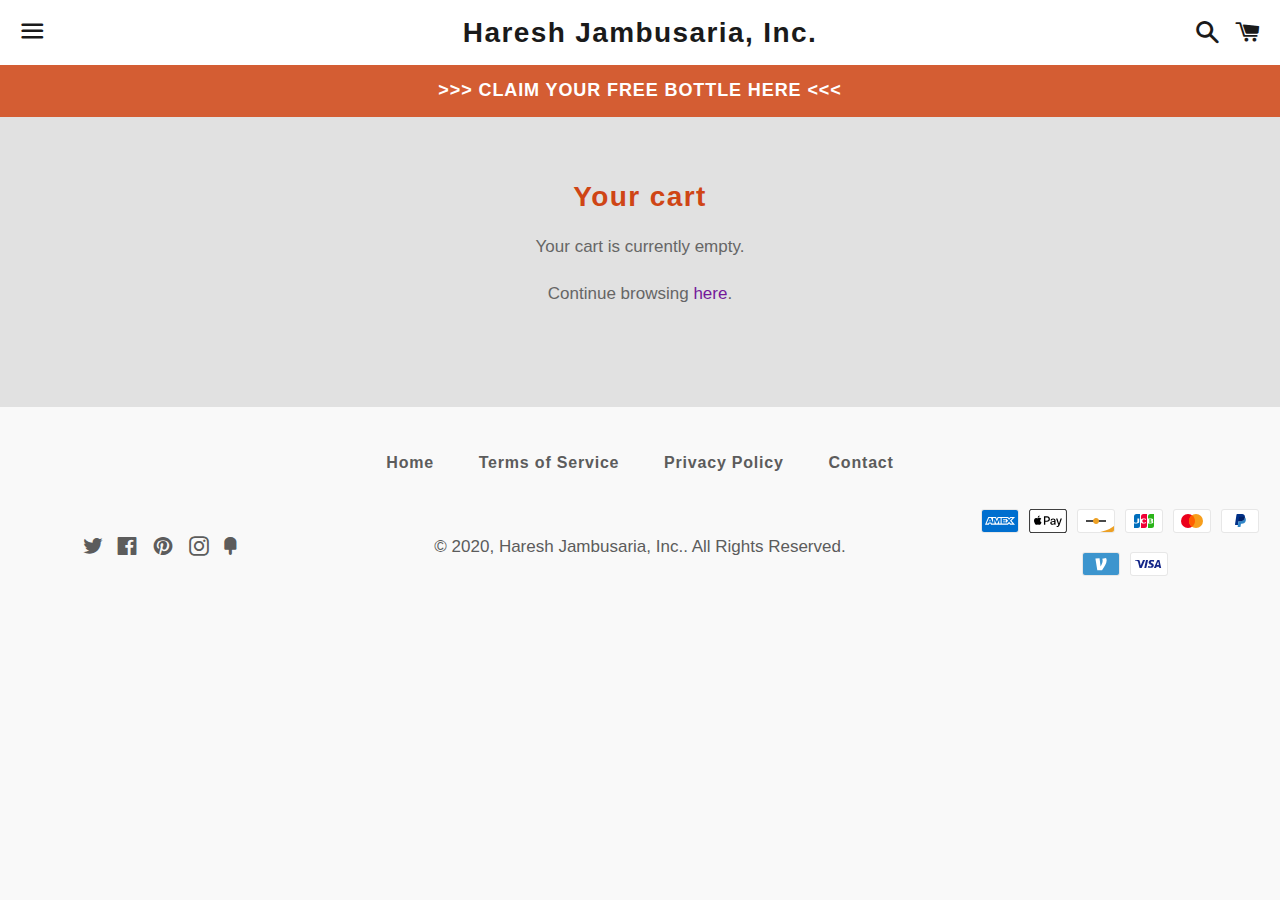
<file: cart.html>
<!doctype html>
<html class="no-js" lang="en">
<head>

  <meta charset="utf-8">
  <meta http-equiv="X-UA-Compatible" content="IE=edge">
  <meta name="viewport" content="width=device-width,initial-scale=1">

  <meta name="theme-color" content="#ffffff">

  
    <link rel="shortcut icon" href="90594952923562249_32x32.jpg?v=1599916148" type="image/png" />
  

  <link rel="canonical" href="cart.html">

  <title>
  Your Shopping Cart &ndash; Haresh Jambusaria, Inc.
  </title>

  

  <!-- /snippets/social-meta-tags.liquid -->




<meta property="og:site_name" content="Haresh Jambusaria, Inc.">
<meta property="og:url" content="cart.html">
<meta property="og:title" content="Your Shopping Cart">
<meta property="og:type" content="website">
<meta property="og:description" content="Try Alpha Femme Keto Genix For 4.99$ Today! Free Trial! Order Now! AlphaFemme KetoGenix - Haresh Jambusaria, Inc.">





  <meta name="twitter:site" content="@https://twitter.com">

<meta name="twitter:card" content="summary_large_image">
<meta name="twitter:title" content="Your Shopping Cart">
<meta name="twitter:description" content="Try Alpha Femme Keto Genix For 4.99$ Today! Free Trial! Order Now! AlphaFemme KetoGenix - Haresh Jambusaria, Inc.">


  <link href="theme.scss.css?v=15712647171572444702" rel="stylesheet" type="text/css" media="all" />

  <script>
    window.theme = window.theme || {};
    theme.strings = {
      cartEmpty: "Your cart is currently empty.",
      savingHtml: "You're saving [savings]",
      addToCart: "Add to cart",
      soldOut: "Sold out",
      unavailable: "Unavailable",
      addressError: "Error looking up that address",
      addressNoResults: "No results for that address",
      addressQueryLimit: "You have exceeded the Google API usage limit. Consider upgrading to a \u003ca href=\"https:\/\/developers.google.com\/maps\/premium\/usage-limits\"\u003ePremium Plan\u003c\/a\u003e.",
      authError: "There was a problem authenticating your Google Maps API Key."
    };
    theme.settings = {
      cartType: "drawer",
      moneyFormat: "${{amount}}"
    };
  </script>

  <script src="lazysizes.min.js?v=15522312340271661705" async="async"></script>

  

  <script src="vendor.js?v=14118869943703623725" defer="defer"></script>

  <script src="option_selection-erwr4334654utyt2weree54tyu7i6ujtgree22wqewr345435tfewt54645yy.js" defer="defer"></script>

  <script src="theme.js?v=6356134932326256796" defer="defer"></script>

  
<script integrity="sha256-/yz3KdTbvYyCjvClJ1EuENpgCyPfKK73b0tRgu969Zs=" data-source-attribution="shopify.loadfeatures" defer="defer" src="load_feature-eoifjweoher89y4hru9hifugrghrepghhgriywegfywegfgwerfiuerptgbkwejgnerg.js" crossorigin="anonymous"></script>
<script integrity="sha256-h+g5mYiIAULyxidxudjy/2wpCz/3Rd1CbrDf4NudHa4=" data-source-attribution="shopify.dynamic-checkout" defer="defer" src="features-dsfdofh384r948htgriebgerpig7397tgrbfywprfur2r3hg4343rgreg5445t4retrtr.js" crossorigin="anonymous"></script>


<style id="shopify-dynamic-checkout-cart">@media screen and (min-width: 750px) {
  #dynamic-checkout-cart {
    min-height: 50px;
  }
}

@media screen and (max-width: 750px) {
  #dynamic-checkout-cart {
    min-height: 180px;
  }
}
</style>
<!-- Global site tag (gtag.js) - Google Analytics -->
<script async src="https://www.googletagmanager.com/gtag/js?id=G-K1JK74FWXP"></script>
<script>
  window.dataLayer = window.dataLayer || [];
  function gtag(){dataLayer.push(arguments);}
  gtag('js', new Date());

  gtag('config', 'G-K1JK74FWXP');
</script>
</head>

<body id="your-shopping-cart" class="template-cart">
  <div id="SearchDrawer" class="search-bar drawer drawer--top">
    <div class="search-bar__table">
      <form action="search.html" method="get" class="search-bar__table-cell search-bar__form" role="search">
        <div class="search-bar__table">
          <div class="search-bar__table-cell search-bar__icon-cell">
            <button type="submit" class="search-bar__icon-button search-bar__submit">
              <span class="icon icon-search" aria-hidden="true"></span>
              <span class="icon__fallback-text">Search</span>
            </button>
          </div>
          <div class="search-bar__table-cell">
            <input type="search" id="SearchInput" name="q" value="" placeholder="Search our store" aria-label="Search our store" class="search-bar__input">
          </div>
        </div>
      </form>
      <div class="search-bar__table-cell text-right">
        <button type="button" class="search-bar__icon-button search-bar__close js-drawer-close">
          <span class="icon icon-x" aria-hidden="true"></span>
          <span class="icon__fallback-text">close (esc)</span>
        </button>
      </div>
    </div>
  </div>
  <div id="NavDrawer" class="drawer drawer--left">
  <div id="shopify-section-sidebar-menu" class="shopify-section sidebar-menu-section"><div class="drawer__header" data-section-id="sidebar-menu" data-section-type="sidebar-menu-section">
  <div class="drawer__close">
    <button type="button" class="drawer__close-button js-drawer-close">
      <span class="icon icon-x" aria-hidden="true"></span>
      <span class="icon__fallback-text">Close menu</span>
    </button>
  </div>
</div>
<div class="drawer__inner">
  <ul class="drawer-nav">
    
      
      
        <li class="drawer-nav__item">
          <a href="index.html" class="drawer-nav__link h2">&gt;&gt;&gt; CLAIM YOUR FREE BOTTLE HERE &lt;&lt;&lt;</a>
        </li>
      
    

    <li class="drawer-nav__spacer"></li>

    
    
      <li class="drawer-nav__item drawer-nav__item--secondary"><a href="index.html">Home</a></li>
    
      <li class="drawer-nav__item drawer-nav__item--secondary"><a href="terms-of-service.html">Terms of Service</a></li>
    
      <li class="drawer-nav__item drawer-nav__item--secondary"><a href="privacy-policy.html">Privacy Policy</a></li>
    
      <li class="drawer-nav__item drawer-nav__item--secondary"><a href="contact.html">Contact</a></li>
    
  </ul>

  <ul class="list--inline social-icons social-icons--drawer">
    
      <li>
        <a href="https://twitter.com" title="Haresh Jambusaria, Inc. on Twitter">
          <span class="icon icon-twitter" aria-hidden="true"></span>
          <span class="visually-hidden">Twitter</span>
        </a>
      </li>
    
    
      <li>
        <a href="https://www.facebook.com" title="Haresh Jambusaria, Inc. on Facebook">
          <span class="icon icon-facebook" aria-hidden="true"></span>
          <span class="visually-hidden">Facebook</span>
        </a>
      </li>
    
    
      <li>
        <a href="https://www.pinterest.com" title="Haresh Jambusaria, Inc. on Pinterest">
          <span class="icon icon-pinterest" aria-hidden="true"></span>
          <span class="visually-hidden">Pinterest</span>
        </a>
      </li>
    
    
    
      <li>
        <a href="https://instagram.com" title="Haresh Jambusaria, Inc. on Instagram">
          <span class="icon icon-instagram" aria-hidden="true"></span>
          <span class="visually-hidden">Instagram</span>
        </a>
      </li>
    
    
    
    
    
    
      <li>
        <a href="http://fancy.com" title="Haresh Jambusaria, Inc. on Fancy">
          <span class="icon icon-fancy" aria-hidden="true"></span>
          <span class="visually-hidden">Fancy</span>
        </a>
      </li>
    
  </ul>
</div>




</div>
  </div>
  <div id="CartDrawer" class="drawer drawer--right drawer--has-fixed-footer">
    <div class="drawer__header">
      <div class="drawer__close">
        <button type="button" class="drawer__close-button js-drawer-close">
          <span class="icon icon-x" aria-hidden="true"></span>
          <span class="icon__fallback-text">Close cart</span>
        </button>
      </div>
    </div>
    <div class="drawer__inner">
      <div id="CartContainer">
      </div>
    </div>
  </div>

  <div id="PageContainer">
    <div id="shopify-section-announcement-bar" class="shopify-section">




</div>

    <div class="site-header-wrapper">
      <div class="site-header-container">
        <div id="shopify-section-header" class="shopify-section header-section"><style>
  .site-header__logo img {
    max-width: 180px;
  }
  @media screen and (max-width: 749px) {
    .site-header__logo img {
      max-width: 100%;
    }
  }
</style>

<header class="site-header" role="banner" data-section-id="header" data-section-type="header-section">
  <div class="grid grid--no-gutters grid--table site-header__inner">
    <div class="grid__item one-third medium-up--one-sixth">
      <button type="button" class="site-header__link text-link site-header__toggle-nav js-drawer-open-left">
        <span class="icon icon-hamburger" aria-hidden="true"></span>
        <span class="icon__fallback-text">Menu</span>
      </button>
    </div>
    <div class="grid__item one-third medium-up--two-thirds">
      <div class="site-header__logo h1" itemscope itemtype="http://schema.org/Organization"><a href="index.html" class="site-header__link site-header__logo-link" itemprop="url">Haresh Jambusaria, Inc.</a></div>
    </div>

    <div class="grid__item one-third medium-up--one-sixth text-right">
      <a href="search.html" class="site-header__link site-header__search js-drawer-open-top">
        <span class="icon icon-search" aria-hidden="true"></span>
        <span class="icon__fallback-text">Search</span>
      </a>
      <a href="cart.html" class="site-header__link site-header__cart cart-link js-drawer-open-right">
        <span class="icon icon-cart" aria-hidden="true"></span>
        <span class="icon__fallback-text">Cart</span>
      </a>
    </div>
  </div>
</header>



</div>

        <div class="action-area"><!-- action bar section -->
<div id="shopify-section-action-bar" class="shopify-section action-bar-section"><!-- snippets/action-bar.liquid -->






  
  <div class="action-bar-wrapper  " data-section-id="action-bar" data-section-type="action-bar-section">


    <nav class="action-bar action-bar--has-menu" role="presentation">
      <ul class="action-bar__menu--main action-bar__menu list--inline  action-bar--show" id="SiteNav" role="navigation">
        
        
          
          
            <li class="action-bar__menu-item ">
              <a href="index.html" class="action-bar__link">&gt;&gt;&gt; CLAIM YOUR FREE BOTTLE HERE &lt;&lt;&lt;</a>
            </li>
          
        
      </ul>

      
        
        
      
    </nav>
  </div>




</div>
</div>
      </div>
    </div>

    <main class="main-content" role="main">
      

<div id="shopify-section-cart-template" class="shopify-section cart-template-section">
<div class="page-width--wide page-container">
  
    
    <div class="text-center">
      <h1>Your cart</h1>
      <p class="cart--empty-message">Your cart is currently empty.</p>
      <p class="cart--cookie-message">Enable cookies to use the shopping cart</p>
      <p class="cart--continue-browsing">Continue browsing <a href="index.html">here</a>.</p>
    </div>
  
</div>




</div>
    </main>

    <div id="shopify-section-footer" class="shopify-section footer-section"><footer class="site-footer" role="contentinfo">
  
  
    <ul class="list--inline site-footer__linklist">
      
        <li class="h4"><a href="index.html">Home</a></li>
      
        <li class="h4"><a href="terms-of-service.html">Terms of Service</a></li>
      
        <li class="h4"><a href="privacy-policy.html">Privacy Policy</a></li>
      
        <li class="h4"><a href="contact.html">Contact</a></li>
      
    </ul>
  

  <div class="grid text-center large-up--grid--table">
    <div class="grid__item large-up--one-quarter text-center">
      <ul class="list--inline social-icons social-icons--footer">
        
          <li>
            <a href="https://twitter.com" title="Haresh Jambusaria, Inc. on Twitter">
              <span class="icon icon-twitter" aria-hidden="true"></span>
              <span class="visually-hidden">Twitter</span>
            </a>
          </li>
        
        
          <li>
            <a href="https://www.facebook.com" title="Haresh Jambusaria, Inc. on Facebook">
              <span class="icon icon-facebook" aria-hidden="true"></span>
              <span class="visually-hidden">Facebook</span>
            </a>
          </li>
        
        
          <li>
            <a href="https://www.pinterest.com" title="Haresh Jambusaria, Inc. on Pinterest">
              <span class="icon icon-pinterest" aria-hidden="true"></span>
              <span class="visually-hidden">Pinterest</span>
            </a>
          </li>
        
        
        
          <li>
            <a href="https://instagram.com" title="Haresh Jambusaria, Inc. on Instagram">
              <span class="icon icon-instagram" aria-hidden="true"></span>
              <span class="visually-hidden">Instagram</span>
            </a>
          </li>
        
        
        
        
        
        
          <li>
            <a href="http://fancy.com" title="Haresh Jambusaria, Inc. on Fancy">
              <span class="icon icon-fancy" aria-hidden="true"></span>
              <span class="visually-hidden">Fancy</span>
            </a>
          </li>
        
      </ul>
    </div>
    <div class="grid__item large-up--one-half">
      <span class="site-footer__copyright">&copy; 2020, <a href="index.html">Haresh Jambusaria, Inc.</a>.  All Rights Reserved.</span>
    </div>
    <div class="grid__item large-up--one-quarter text-center"><span class="visually-hidden">Payment methods</span>
          <ul class="list--inline payment-icons payment-icons--footer"><li>
                <svg class="payment-icons__icon" xmlns="http://www.w3.org/2000/svg" role="img" viewBox="0 0 38 24" width="38" height="24" aria-labelledby="pi-american_express"><title id="pi-american_express">American Express</title><g fill="none"><path fill="#000" d="M35,0 L3,0 C1.3,0 0,1.3 0,3 L0,21 C0,22.7 1.4,24 3,24 L35,24 C36.7,24 38,22.7 38,21 L38,3 C38,1.3 36.6,0 35,0 Z" opacity=".07"/><path fill="#006FCF" d="M35,1 C36.1,1 37,1.9 37,3 L37,21 C37,22.1 36.1,23 35,23 L3,23 C1.9,23 1,22.1 1,21 L1,3 C1,1.9 1.9,1 3,1 L35,1"/><path fill="#FFF" d="M8.971,10.268 L9.745,12.144 L8.203,12.144 L8.971,10.268 Z M25.046,10.346 L22.069,10.346 L22.069,11.173 L24.998,11.173 L24.998,12.412 L22.075,12.412 L22.075,13.334 L25.052,13.334 L25.052,14.073 L27.129,11.828 L25.052,9.488 L25.046,10.346 L25.046,10.346 Z M10.983,8.006 L14.978,8.006 L15.865,9.941 L16.687,8 L27.057,8 L28.135,9.19 L29.25,8 L34.013,8 L30.494,11.852 L33.977,15.68 L29.143,15.68 L28.065,14.49 L26.94,15.68 L10.03,15.68 L9.536,14.49 L8.406,14.49 L7.911,15.68 L4,15.68 L7.286,8 L10.716,8 L10.983,8.006 Z M19.646,9.084 L17.407,9.084 L15.907,12.62 L14.282,9.084 L12.06,9.084 L12.06,13.894 L10,9.084 L8.007,9.084 L5.625,14.596 L7.18,14.596 L7.674,13.406 L10.27,13.406 L10.764,14.596 L13.484,14.596 L13.484,10.661 L15.235,14.602 L16.425,14.602 L18.165,10.673 L18.165,14.603 L19.623,14.603 L19.647,9.083 L19.646,9.084 Z M28.986,11.852 L31.517,9.084 L29.695,9.084 L28.094,10.81 L26.546,9.084 L20.652,9.084 L20.652,14.602 L26.462,14.602 L28.076,12.864 L29.624,14.602 L31.499,14.602 L28.987,11.852 L28.986,11.852 Z"/></g></svg>

              </li><li>
                <svg class="payment-icons__icon" version="1.1" xmlns="http://www.w3.org/2000/svg" role="img" x="0" y="0" width="38" height="24" viewBox="0 0 165.521 105.965" xml:space="preserve" aria-labelledby="pi-apple_pay"><title id="pi-apple_pay">Apple Pay</title><path fill="#000" d="M150.698 0H14.823c-.566 0-1.133 0-1.698.003-.477.004-.953.009-1.43.022-1.039.028-2.087.09-3.113.274a10.51 10.51 0 0 0-2.958.975 9.932 9.932 0 0 0-4.35 4.35 10.463 10.463 0 0 0-.975 2.96C.113 9.611.052 10.658.024 11.696a70.22 70.22 0 0 0-.022 1.43C0 13.69 0 14.256 0 14.823v76.318c0 .567 0 1.132.002 1.699.003.476.009.953.022 1.43.028 1.036.09 2.084.275 3.11a10.46 10.46 0 0 0 .974 2.96 9.897 9.897 0 0 0 1.83 2.52 9.874 9.874 0 0 0 2.52 1.83c.947.483 1.917.79 2.96.977 1.025.183 2.073.245 3.112.273.477.011.953.017 1.43.02.565.004 1.132.004 1.698.004h135.875c.565 0 1.132 0 1.697-.004.476-.002.952-.009 1.431-.02 1.037-.028 2.085-.09 3.113-.273a10.478 10.478 0 0 0 2.958-.977 9.955 9.955 0 0 0 4.35-4.35c.483-.947.789-1.917.974-2.96.186-1.026.246-2.074.274-3.11.013-.477.02-.954.022-1.43.004-.567.004-1.132.004-1.699V14.824c0-.567 0-1.133-.004-1.699a63.067 63.067 0 0 0-.022-1.429c-.028-1.038-.088-2.085-.274-3.112a10.4 10.4 0 0 0-.974-2.96 9.94 9.94 0 0 0-4.35-4.35A10.52 10.52 0 0 0 156.939.3c-1.028-.185-2.076-.246-3.113-.274a71.417 71.417 0 0 0-1.431-.022C151.83 0 151.263 0 150.698 0z" /><path fill="#FFF" d="M150.698 3.532l1.672.003c.452.003.905.008 1.36.02.793.022 1.719.065 2.583.22.75.135 1.38.34 1.984.648a6.392 6.392 0 0 1 2.804 2.807c.306.6.51 1.226.645 1.983.154.854.197 1.783.218 2.58.013.45.019.9.02 1.36.005.557.005 1.113.005 1.671v76.318c0 .558 0 1.114-.004 1.682-.002.45-.008.9-.02 1.35-.022.796-.065 1.725-.221 2.589a6.855 6.855 0 0 1-.645 1.975 6.397 6.397 0 0 1-2.808 2.807c-.6.306-1.228.511-1.971.645-.881.157-1.847.2-2.574.22-.457.01-.912.017-1.379.019-.555.004-1.113.004-1.669.004H14.801c-.55 0-1.1 0-1.66-.004a74.993 74.993 0 0 1-1.35-.018c-.744-.02-1.71-.064-2.584-.22a6.938 6.938 0 0 1-1.986-.65 6.337 6.337 0 0 1-1.622-1.18 6.355 6.355 0 0 1-1.178-1.623 6.935 6.935 0 0 1-.646-1.985c-.156-.863-.2-1.788-.22-2.578a66.088 66.088 0 0 1-.02-1.355l-.003-1.327V14.474l.002-1.325a66.7 66.7 0 0 1 .02-1.357c.022-.792.065-1.717.222-2.587a6.924 6.924 0 0 1 .646-1.981c.304-.598.7-1.144 1.18-1.623a6.386 6.386 0 0 1 1.624-1.18 6.96 6.96 0 0 1 1.98-.646c.865-.155 1.792-.198 2.586-.22.452-.012.905-.017 1.354-.02l1.677-.003h135.875" /><g><g><path fill="#000" d="M43.508 35.77c1.404-1.755 2.356-4.112 2.105-6.52-2.054.102-4.56 1.355-6.012 3.112-1.303 1.504-2.456 3.959-2.156 6.266 2.306.2 4.61-1.152 6.063-2.858" /><path fill="#000" d="M45.587 39.079c-3.35-.2-6.196 1.9-7.795 1.9-1.6 0-4.049-1.8-6.698-1.751-3.447.05-6.645 2-8.395 5.1-3.598 6.2-.95 15.4 2.55 20.45 1.699 2.5 3.747 5.25 6.445 5.151 2.55-.1 3.549-1.65 6.647-1.65 3.097 0 3.997 1.65 6.696 1.6 2.798-.05 4.548-2.5 6.247-5 1.95-2.85 2.747-5.6 2.797-5.75-.05-.05-5.396-2.101-5.446-8.251-.05-5.15 4.198-7.6 4.398-7.751-2.399-3.548-6.147-3.948-7.447-4.048" /></g><g><path fill="#000" d="M78.973 32.11c7.278 0 12.347 5.017 12.347 12.321 0 7.33-5.173 12.373-12.529 12.373h-8.058V69.62h-5.822V32.11h14.062zm-8.24 19.807h6.68c5.07 0 7.954-2.729 7.954-7.46 0-4.73-2.885-7.434-7.928-7.434h-6.706v14.894z" /><path fill="#000" d="M92.764 61.847c0-4.809 3.665-7.564 10.423-7.98l7.252-.442v-2.08c0-3.04-2.001-4.704-5.562-4.704-2.938 0-5.07 1.507-5.51 3.82h-5.252c.157-4.86 4.731-8.395 10.918-8.395 6.654 0 10.995 3.483 10.995 8.89v18.663h-5.38v-4.497h-.13c-1.534 2.937-4.914 4.782-8.579 4.782-5.406 0-9.175-3.222-9.175-8.057zm17.675-2.417v-2.106l-6.472.416c-3.64.234-5.536 1.585-5.536 3.95 0 2.288 1.975 3.77 5.068 3.77 3.95 0 6.94-2.522 6.94-6.03z" /><path fill="#000" d="M120.975 79.652v-4.496c.364.051 1.247.103 1.715.103 2.573 0 4.029-1.09 4.913-3.899l.52-1.663-9.852-27.293h6.082l6.863 22.146h.13l6.862-22.146h5.927l-10.216 28.67c-2.34 6.577-5.017 8.735-10.683 8.735-.442 0-1.872-.052-2.261-.157z" /></g></g></svg>

              </li><li>
                <svg class="payment-icons__icon" xmlns="http://www.w3.org/2000/svg" role="img" viewBox="0 0 38 24" width="38" height="24" aria-labelledby="pi-discover"><title id="pi-discover">Discover</title><path d="M35 0H3C1.3 0 0 1.3 0 3v18c0 1.7 1.4 3 3 3h32c1.7 0 3-1.3 3-3V3c0-1.7-1.4-3-3-3z" fill="#000" opacity=".07"/><path d="M35 1c1.1 0 2 .9 2 2v18c0 1.1-.9 2-2 2H3c-1.1 0-2-.9-2-2V3c0-1.1.9-2 2-2h32" fill="#FFF"/><path d="M37 16.95V21c0 1.1-.9 2-2 2H23.228c7.896-1.815 12.043-4.601 13.772-6.05z" fill="#EDA024"/><path fill="#494949" d="M9 11h20v2H9z"/><path d="M22 12c0 1.7-1.3 3-3 3s-3-1.4-3-3 1.4-3 3-3c1.7 0 3 1.3 3 3z" fill="#EDA024"/></svg>

              </li><li>
                <svg class="payment-icons__icon" width="38" height="24" role="img" aria-labelledby="pi-jcb" viewBox="0 0 38 24" xmlns="http://www.w3.org/2000/svg"><title id="pi-jcb">JCB</title><g fill="none" fill-rule="evenodd"><g fill-rule="nonzero"><path d="M35 0H3C1.3 0 0 1.3 0 3v18c0 1.7 1.4 3 3 3h32c1.7 0 3-1.3 3-3V3c0-1.7-1.4-3-3-3z" fill="#000" opacity=".07"/><path d="M35 1c1.1 0 2 .9 2 2v18c0 1.1-.9 2-2 2H3c-1.1 0-2-.9-2-2V3c0-1.1.9-2 2-2h32" fill="#FFF"/></g><path d="M11.5 5H15v11.5a2.5 2.5 0 0 1-2.5 2.5H9V7.5A2.5 2.5 0 0 1 11.5 5z" fill="#006EBC"/><path d="M18.5 5H22v11.5a2.5 2.5 0 0 1-2.5 2.5H16V7.5A2.5 2.5 0 0 1 18.5 5z" fill="#F00036"/><path d="M25.5 5H29v11.5a2.5 2.5 0 0 1-2.5 2.5H23V7.5A2.5 2.5 0 0 1 25.5 5z" fill="#2AB419"/><path d="M10.755 14.5c-1.06 0-2.122-.304-2.656-.987l.78-.676c.068 1.133 3.545 1.24 3.545-.19V9.5h1.802v3.147c0 .728-.574 1.322-1.573 1.632-.466.144-1.365.221-1.898.221zm8.116 0c-.674 0-1.388-.107-1.965-.366-.948-.425-1.312-1.206-1.3-2.199.012-1.014.436-1.782 1.468-2.165 1.319-.49 3.343-.261 3.926.27v.972c-.572-.521-1.958-.898-2.919-.46-.494.226-.737.917-.744 1.448-.006.56.245 1.252.744 1.497.953.467 2.39.04 2.919-.441v1.01c-.358.255-1.253.434-2.129.434zm8.679-2.587c.37-.235.582-.567.582-1.005 0-.438-.116-.687-.348-.939-.206-.207-.58-.469-1.238-.469H23v5h3.546c.696 0 1.097-.23 1.315-.415.283-.25.426-.53.426-.96 0-.431-.155-.908-.737-1.212zm-1.906-.281h-1.428v-1.444h1.495c.956 0 .944 1.444-.067 1.444zm.288 2.157h-1.716v-1.513h1.716c.986 0 1.083 1.513 0 1.513z" fill="#FFF" fill-rule="nonzero"/></g></svg>
              </li><li>
                <svg class="payment-icons__icon" viewBox="0 0 38 24" xmlns="http://www.w3.org/2000/svg" role="img" width="38" height="24" aria-labelledby="pi-master"><title id="pi-master">Mastercard</title><path opacity=".07" d="M35 0H3C1.3 0 0 1.3 0 3v18c0 1.7 1.4 3 3 3h32c1.7 0 3-1.3 3-3V3c0-1.7-1.4-3-3-3z"/><path fill="#fff" d="M35 1c1.1 0 2 .9 2 2v18c0 1.1-.9 2-2 2H3c-1.1 0-2-.9-2-2V3c0-1.1.9-2 2-2h32"/><circle fill="#EB001B" cx="15" cy="12" r="7"/><circle fill="#F79E1B" cx="23" cy="12" r="7"/><path fill="#FF5F00" d="M22 12c0-2.4-1.2-4.5-3-5.7-1.8 1.3-3 3.4-3 5.7s1.2 4.5 3 5.7c1.8-1.2 3-3.3 3-5.7z"/></svg>
              </li><li>
                <svg class="payment-icons__icon" viewBox="0 0 38 24" xmlns="http://www.w3.org/2000/svg" width="38" height="24" role="img" aria-labelledby="pi-paypal"><title id="pi-paypal">PayPal</title><path opacity=".07" d="M35 0H3C1.3 0 0 1.3 0 3v18c0 1.7 1.4 3 3 3h32c1.7 0 3-1.3 3-3V3c0-1.7-1.4-3-3-3z"/><path fill="#fff" d="M35 1c1.1 0 2 .9 2 2v18c0 1.1-.9 2-2 2H3c-1.1 0-2-.9-2-2V3c0-1.1.9-2 2-2h32"/><path fill="#003087" d="M23.9 8.3c.2-1 0-1.7-.6-2.3-.6-.7-1.7-1-3.1-1h-4.1c-.3 0-.5.2-.6.5L14 15.6c0 .2.1.4.3.4H17l.4-3.4 1.8-2.2 4.7-2.1z"/><path fill="#3086C8" d="M23.9 8.3l-.2.2c-.5 2.8-2.2 3.8-4.6 3.8H18c-.3 0-.5.2-.6.5l-.6 3.9-.2 1c0 .2.1.4.3.4H19c.3 0 .5-.2.5-.4v-.1l.4-2.4v-.1c0-.2.3-.4.5-.4h.3c2.1 0 3.7-.8 4.1-3.2.2-1 .1-1.8-.4-2.4-.1-.5-.3-.7-.5-.8z"/><path fill="#012169" d="M23.3 8.1c-.1-.1-.2-.1-.3-.1-.1 0-.2 0-.3-.1-.3-.1-.7-.1-1.1-.1h-3c-.1 0-.2 0-.2.1-.2.1-.3.2-.3.4l-.7 4.4v.1c0-.3.3-.5.6-.5h1.3c2.5 0 4.1-1 4.6-3.8v-.2c-.1-.1-.3-.2-.5-.2h-.1z"/></svg>
              </li><li>
                <svg class="payment-icons__icon" viewBox="0 0 38 24" width="38" height="24" xmlns="http://www.w3.org/2000/svg" role="img" aria-labelledby="pi-venmo"><title id="pi-venmo">Venmo</title><g fill="none" fill-rule="evenodd"><rect fill-opacity=".07" fill="#000" width="38" height="24" rx="3"/><path fill="#3D95CE" d="M35 1c1.1 0 2 .9 2 2v18c0 1.1-.9 2-2 2H3c-1.1 0-2-.9-2-2V3c0-1.1.9-2 2-2h32"/><path d="M24.675 8.36c0 3.064-2.557 7.045-4.633 9.84h-4.74L13.4 6.57l4.151-.402 1.005 8.275c.94-1.566 2.099-4.025 2.099-5.702 0-.918-.154-1.543-.394-2.058l3.78-.783c.437.738.634 1.499.634 2.46z" fill="#FFF" fill-rule="nonzero"/></g></svg>

              </li><li>
                <svg class="payment-icons__icon" viewBox="0 0 38 24" xmlns="http://www.w3.org/2000/svg" role="img" width="38" height="24" aria-labelledby="pi-visa"><title id="pi-visa">Visa</title><path opacity=".07" d="M35 0H3C1.3 0 0 1.3 0 3v18c0 1.7 1.4 3 3 3h32c1.7 0 3-1.3 3-3V3c0-1.7-1.4-3-3-3z"/><path fill="#fff" d="M35 1c1.1 0 2 .9 2 2v18c0 1.1-.9 2-2 2H3c-1.1 0-2-.9-2-2V3c0-1.1.9-2 2-2h32"/><path d="M28.3 10.1H28c-.4 1-.7 1.5-1 3h1.9c-.3-1.5-.3-2.2-.6-3zm2.9 5.9h-1.7c-.1 0-.1 0-.2-.1l-.2-.9-.1-.2h-2.4c-.1 0-.2 0-.2.2l-.3.9c0 .1-.1.1-.1.1h-2.1l.2-.5L27 8.7c0-.5.3-.7.8-.7h1.5c.1 0 .2 0 .2.2l1.4 6.5c.1.4.2.7.2 1.1.1.1.1.1.1.2zm-13.4-.3l.4-1.8c.1 0 .2.1.2.1.7.3 1.4.5 2.1.4.2 0 .5-.1.7-.2.5-.2.5-.7.1-1.1-.2-.2-.5-.3-.8-.5-.4-.2-.8-.4-1.1-.7-1.2-1-.8-2.4-.1-3.1.6-.4.9-.8 1.7-.8 1.2 0 2.5 0 3.1.2h.1c-.1.6-.2 1.1-.4 1.7-.5-.2-1-.4-1.5-.4-.3 0-.6 0-.9.1-.2 0-.3.1-.4.2-.2.2-.2.5 0 .7l.5.4c.4.2.8.4 1.1.6.5.3 1 .8 1.1 1.4.2.9-.1 1.7-.9 2.3-.5.4-.7.6-1.4.6-1.4 0-2.5.1-3.4-.2-.1.2-.1.2-.2.1zm-3.5.3c.1-.7.1-.7.2-1 .5-2.2 1-4.5 1.4-6.7.1-.2.1-.3.3-.3H18c-.2 1.2-.4 2.1-.7 3.2-.3 1.5-.6 3-1 4.5 0 .2-.1.2-.3.2M5 8.2c0-.1.2-.2.3-.2h3.4c.5 0 .9.3 1 .8l.9 4.4c0 .1 0 .1.1.2 0-.1.1-.1.1-.1l2.1-5.1c-.1-.1 0-.2.1-.2h2.1c0 .1 0 .1-.1.2l-3.1 7.3c-.1.2-.1.3-.2.4-.1.1-.3 0-.5 0H9.7c-.1 0-.2 0-.2-.2L7.9 9.5c-.2-.2-.5-.5-.9-.6-.6-.3-1.7-.5-1.9-.5L5 8.2z" fill="#142688"/></svg>
              </li></ul></div>
  </div>
</footer>




</div>

  </div>

  
  
   
   

  
  <ul hidden>
    <li id="a11y-refresh-page-message">Choosing a selection results in a full page refresh.</li>
    <li id="a11y-selection-message">Press the space key then arrow keys to make a selection.</li>
  </ul>
</body>
</html>
</file>
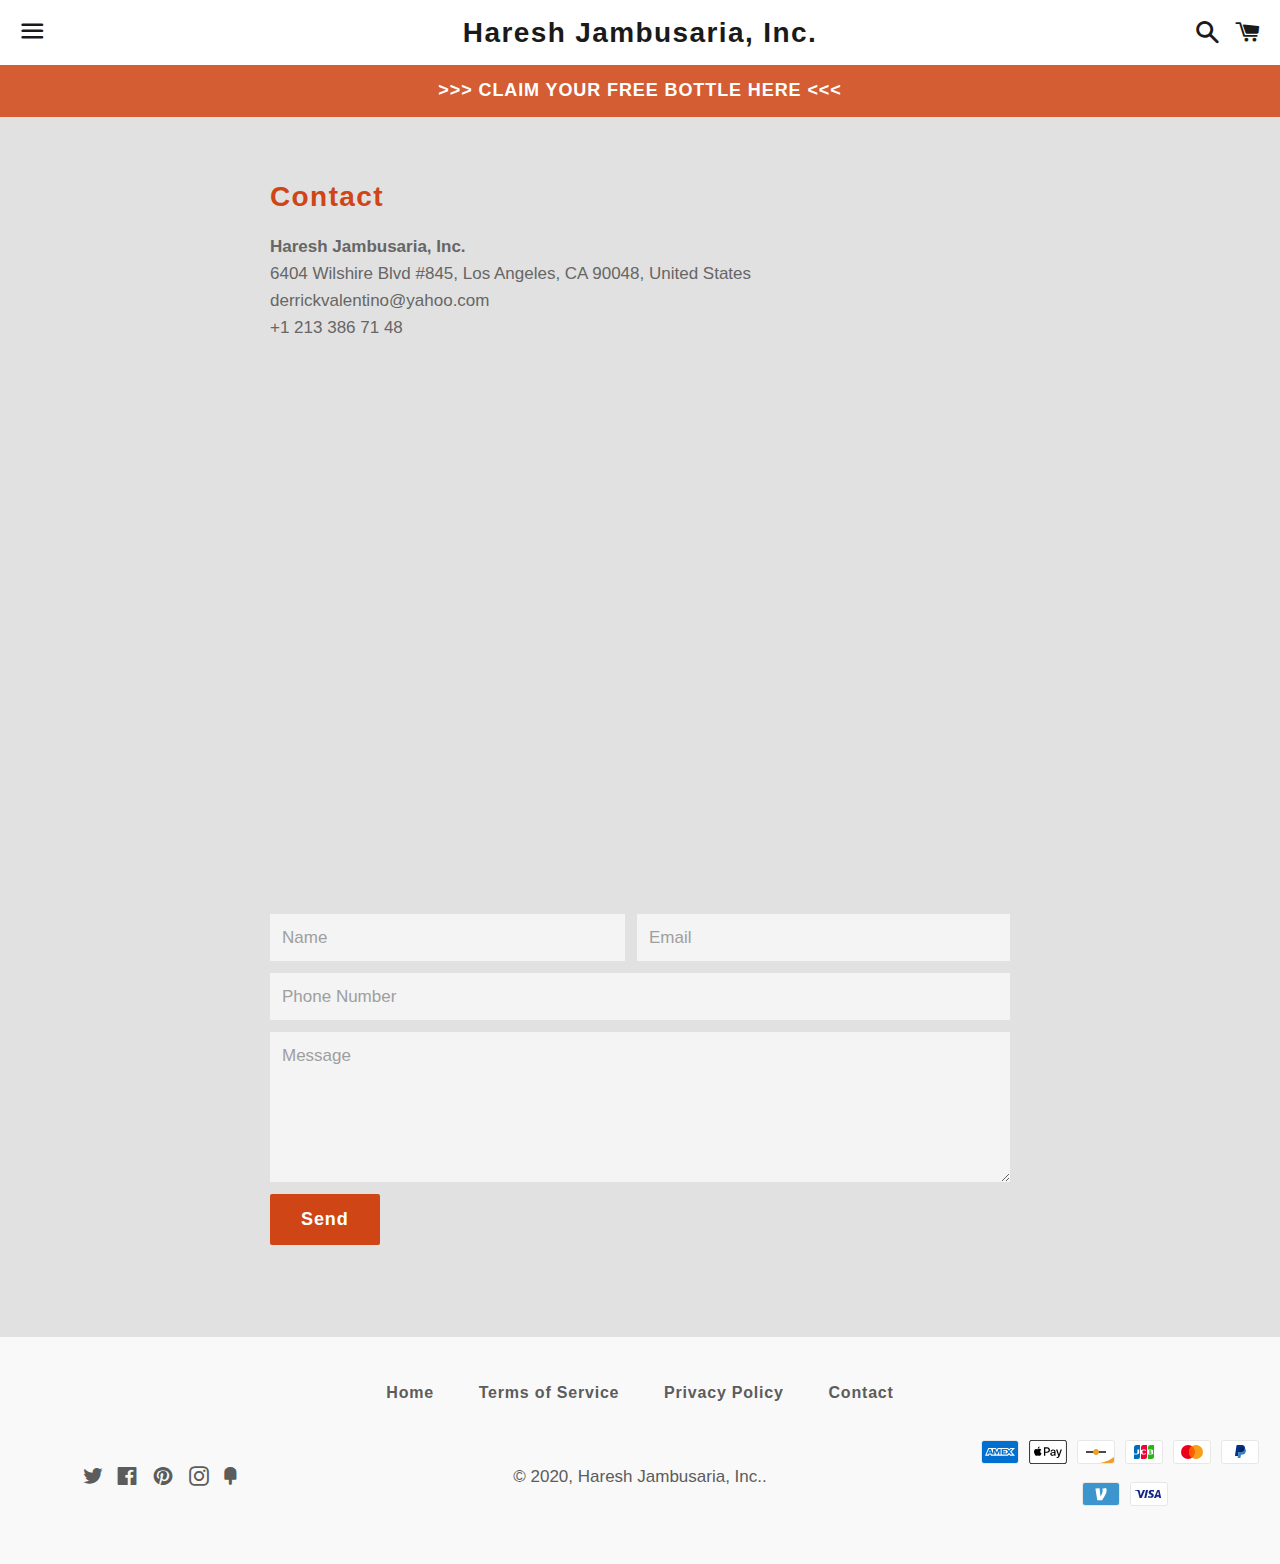
<file: contact.html>
<!doctype html>
<html class="no-js" lang="en">
<head>

  <meta charset="utf-8">
  <meta http-equiv="X-UA-Compatible" content="IE=edge">
  <meta name="viewport" content="width=device-width,initial-scale=1">

  <meta name="theme-color" content="#ffffff">

  
    <link rel="shortcut icon" href="90594952923562249_32x32.jpg?v=1599916148" type="image/png" />
  

  <link rel="canonical" href="contact.html">

  <title>
  Contact Us - Haresh Jambusaria, Inc.
  </title>

  
    <meta name="description" content="Contact Us - Haresh Jambusaria, Inc. 6404 Wilshire Blvd #845, Los Angeles, CA 90048, United States +12133867148 derrickvalentino@yahoo.com">
  

  <!-- /snippets/social-meta-tags.liquid -->




<meta property="og:site_name" content="Haresh Jambusaria, Inc.">
<meta property="og:url" content="contact.html">
<meta property="og:title" content="Contact Us - Haresh Jambusaria, Inc.">
<meta property="og:type" content="website">
<meta property="og:description" content="Contact Us - Haresh Jambusaria, Inc. 6404 Wilshire Blvd #845, Los Angeles, CA 90048, United States +12133867148 derrickvalentino@yahoo.com">





  <meta name="twitter:site" content="@https://twitter.com">

<meta name="twitter:card" content="summary_large_image">
<meta name="twitter:title" content="Contact Us - Haresh Jambusaria, Inc.">
<meta name="twitter:description" content="Contact Us - Haresh Jambusaria, Inc. 6404 Wilshire Blvd #845, Los Angeles, CA 90048, United States +12133867148 derrickvalentino@yahoo.com">


  <link href="theme.scss.css?v=15712647171572444702" rel="stylesheet" type="text/css" media="all" />

  <script>
    window.theme = window.theme || {};
    theme.strings = {
      cartEmpty: "Your cart is currently empty.",
      savingHtml: "You're saving [savings]",
      addToCart: "Add to cart",
      soldOut: "Sold out",
      unavailable: "Unavailable",
      addressError: "Error looking up that address",
      addressNoResults: "No results for that address",
      addressQueryLimit: "You have exceeded the Google API usage limit. Consider upgrading to a \u003ca href=\"https:\/\/developers.google.com\/maps\/premium\/usage-limits\"\u003ePremium Plan\u003c\/a\u003e.",
      authError: "There was a problem authenticating your Google Maps API Key."
    };
    theme.settings = {
      cartType: "drawer",
      moneyFormat: "${{amount}}"
    };
  </script>

  <script src="lazysizes.min.js?v=15522312340271661705" async="async"></script>

  

  <script src="vendor.js?v=14118869943703623725" defer="defer"></script>

  <script src="option_selection-erwr4334654utyt2weree54tyu7i6ujtgree22wqewr345435tfewt54645yy.js" defer="defer"></script>

  <script src="theme.js?v=6356134932326256796" defer="defer"></script>

  
<script integrity="sha256-/yz3KdTbvYyCjvClJ1EuENpgCyPfKK73b0tRgu969Zs=" data-source-attribution="shopify.loadfeatures" defer="defer" src="load_feature-eoifjweoher89y4hru9hifugrghrepghhgriywegfywegfgwerfiuerptgbkwejgnerg.js" crossorigin="anonymous"></script>
<script integrity="sha256-h+g5mYiIAULyxidxudjy/2wpCz/3Rd1CbrDf4NudHa4=" data-source-attribution="shopify.dynamic-checkout" defer="defer" src="features-dsfdofh384r948htgriebgerpig7397tgrbfywprfur2r3hg4343rgreg5445t4retrtr.js" crossorigin="anonymous"></script>


<style id="shopify-dynamic-checkout-cart">@media screen and (min-width: 750px) {
  #dynamic-checkout-cart {
    min-height: 50px;
  }
}

@media screen and (max-width: 750px) {
  #dynamic-checkout-cart {
    min-height: 180px;
  }
}
</style>
<!-- Global site tag (gtag.js) - Google Analytics -->
<script async src="https://www.googletagmanager.com/gtag/js?id=G-K1JK74FWXP"></script>
<script>
  window.dataLayer = window.dataLayer || [];
  function gtag(){dataLayer.push(arguments);}
  gtag('js', new Date());

  gtag('config', 'G-K1JK74FWXP');
</script>
</head>

<body id="contact-us-haresh-jambusaria-inc" class="template-page">
  <div id="SearchDrawer" class="search-bar drawer drawer--top">
    <div class="search-bar__table">
      <form action="search.html" method="get" class="search-bar__table-cell search-bar__form" role="search">
        <div class="search-bar__table">
          <div class="search-bar__table-cell search-bar__icon-cell">
            <button type="submit" class="search-bar__icon-button search-bar__submit">
              <span class="icon icon-search" aria-hidden="true"></span>
              <span class="icon__fallback-text">Search</span>
            </button>
          </div>
          <div class="search-bar__table-cell">
            <input type="search" id="SearchInput" name="q" value="" placeholder="Search our store" aria-label="Search our store" class="search-bar__input">
          </div>
        </div>
      </form>
      <div class="search-bar__table-cell text-right">
        <button type="button" class="search-bar__icon-button search-bar__close js-drawer-close">
          <span class="icon icon-x" aria-hidden="true"></span>
          <span class="icon__fallback-text">close (esc)</span>
        </button>
      </div>
    </div>
  </div>
  <div id="NavDrawer" class="drawer drawer--left">
  <div id="shopify-section-sidebar-menu" class="shopify-section sidebar-menu-section"><div class="drawer__header" data-section-id="sidebar-menu" data-section-type="sidebar-menu-section">
  <div class="drawer__close">
    <button type="button" class="drawer__close-button js-drawer-close">
      <span class="icon icon-x" aria-hidden="true"></span>
      <span class="icon__fallback-text">Close menu</span>
    </button>
  </div>
</div>
<div class="drawer__inner">
  <ul class="drawer-nav">
    
      
      
        <li class="drawer-nav__item">
          <a href="index.html" class="drawer-nav__link h2">&gt;&gt;&gt; CLAIM YOUR FREE BOTTLE HERE &lt;&lt;&lt;</a>
        </li>
      
    

    <li class="drawer-nav__spacer"></li>

    
    
      <li class="drawer-nav__item drawer-nav__item--secondary"><a href="index.html">Home</a></li>
    
      <li class="drawer-nav__item drawer-nav__item--secondary"><a href="terms-of-service.html">Terms of Service</a></li>
    
      <li class="drawer-nav__item drawer-nav__item--secondary"><a href="privacy-policy.html">Privacy Policy</a></li>
    
      <li class="drawer-nav__item drawer-nav__item--secondary"><a href="contact.html">Contact</a></li>
    
  </ul>

  <ul class="list--inline social-icons social-icons--drawer">
    
      <li>
        <a href="https://twitter.com" title="Haresh Jambusaria, Inc. on Twitter">
          <span class="icon icon-twitter" aria-hidden="true"></span>
          <span class="visually-hidden">Twitter</span>
        </a>
      </li>
    
    
      <li>
        <a href="https://www.facebook.com" title="Haresh Jambusaria, Inc. on Facebook">
          <span class="icon icon-facebook" aria-hidden="true"></span>
          <span class="visually-hidden">Facebook</span>
        </a>
      </li>
    
    
      <li>
        <a href="https://www.pinterest.com" title="Haresh Jambusaria, Inc. on Pinterest">
          <span class="icon icon-pinterest" aria-hidden="true"></span>
          <span class="visually-hidden">Pinterest</span>
        </a>
      </li>
    
    
    
      <li>
        <a href="https://instagram.com" title="Haresh Jambusaria, Inc. on Instagram">
          <span class="icon icon-instagram" aria-hidden="true"></span>
          <span class="visually-hidden">Instagram</span>
        </a>
      </li>
    
    
    
    
    
    
      <li>
        <a href="http://fancy.com" title="Haresh Jambusaria, Inc. on Fancy">
          <span class="icon icon-fancy" aria-hidden="true"></span>
          <span class="visually-hidden">Fancy</span>
        </a>
      </li>
    
  </ul>
</div>




</div>
  </div>
  <div id="CartDrawer" class="drawer drawer--right drawer--has-fixed-footer">
    <div class="drawer__header">
      <div class="drawer__close">
        <button type="button" class="drawer__close-button js-drawer-close">
          <span class="icon icon-x" aria-hidden="true"></span>
          <span class="icon__fallback-text">Close cart</span>
        </button>
      </div>
    </div>
    <div class="drawer__inner">
      <div id="CartContainer">
      </div>
    </div>
  </div>

  <div id="PageContainer">
    <div id="shopify-section-announcement-bar" class="shopify-section">




</div>

    <div class="site-header-wrapper">
      <div class="site-header-container">
        <div id="shopify-section-header" class="shopify-section header-section"><style>
  .site-header__logo img {
    max-width: 180px;
  }
  @media screen and (max-width: 749px) {
    .site-header__logo img {
      max-width: 100%;
    }
  }
</style>

<header class="site-header" role="banner" data-section-id="header" data-section-type="header-section">
  <div class="grid grid--no-gutters grid--table site-header__inner">
    <div class="grid__item one-third medium-up--one-sixth">
      <button type="button" class="site-header__link text-link site-header__toggle-nav js-drawer-open-left">
        <span class="icon icon-hamburger" aria-hidden="true"></span>
        <span class="icon__fallback-text">Menu</span>
      </button>
    </div>
    <div class="grid__item one-third medium-up--two-thirds">
      <div class="site-header__logo h1" itemscope itemtype="http://schema.org/Organization"><a href="index.html" class="site-header__link site-header__logo-link" itemprop="url">Haresh Jambusaria, Inc.</a></div>
    </div>

    <div class="grid__item one-third medium-up--one-sixth text-right">
      <a href="search.html" class="site-header__link site-header__search js-drawer-open-top">
        <span class="icon icon-search" aria-hidden="true"></span>
        <span class="icon__fallback-text">Search</span>
      </a>
      <a href="cart.html" class="site-header__link site-header__cart cart-link js-drawer-open-right">
        <span class="icon icon-cart" aria-hidden="true"></span>
        <span class="icon__fallback-text">Cart</span>
      </a>
    </div>
  </div>
</header>



</div>

        <div class="action-area"><!-- action bar section -->
<div id="shopify-section-action-bar" class="shopify-section action-bar-section"><!-- snippets/action-bar.liquid -->






  
  <div class="action-bar-wrapper  " data-section-id="action-bar" data-section-type="action-bar-section">


    <nav class="action-bar action-bar--has-menu" role="presentation">
      <ul class="action-bar__menu--main action-bar__menu list--inline  action-bar--show" id="SiteNav" role="navigation">
        
        
          
          
            <li class="action-bar__menu-item ">
              <a href="index.html" class="action-bar__link">&gt;&gt;&gt; CLAIM YOUR FREE BOTTLE HERE &lt;&lt;&lt;</a>
            </li>
          
        
      </ul>

      
        
        
      
    </nav>
  </div>




</div>
</div>
      </div>
    </div>

    <main class="main-content" role="main">
      <!-- /templates/page.contact.liquid -->

<div class="page-width page-container">
  <header>
    <h1>Contact</h1>
  </header>

  <div class="rte rte--indented-images">
    <p><strong>Haresh Jambusaria, Inc.</strong><br>6404 Wilshire Blvd #845, Los Angeles, CA 90048, United States<br>derrickvalentino@yahoo.com<br>+1 213 386 71 48</p>
<center><iframe src="https://www.google.com/maps/embed?pb=!1m18!1m12!1m3!1d3425.7457799407844!2d-118.37089668470212!3d34.06330608060284!2m3!1f0!2f0!3f0!3m2!1i1024!2i768!4f13.1!3m3!1m2!1s0x80c2b938bc441851%3A0x52328240995db3bb!2s6404%20Wilshire%20Blvd%20%23845%2C%20Los%20Angeles%2C%20CA%2090048%2C%20USA!5e1!3m2!1sen!2sfr!4v1599876341696!5m2!1sen!2sfr" style="border: 0;" allowfullscreen="" aria-hidden="false" tabindex="0" width="700" height="450" frameborder="0"></iframe></center>
<p> </p>
<p> </p>
  </div>

  <div class="contact-form form-vertical">
    <form method="get" action="contact.html#contact_form" id="contact_form" accept-charset="UTF-8" class="contact-form"><input type="hidden" name="form_type" value="contact" /><input type="hidden" name="utf8" value="✓" />

      

      

      <div class="grid">
        <div class="grid__item medium-up--one-half">
          <label for="ContactFormName" class="label--hidden">Name</label>
          <input type="text" id="ContactFormName" name="contact[Name]" placeholder="Name" value="" class="input-full">
        </div>

        <div class="contact-form__email grid__item medium-up--one-half">
          <label for="ContactFormEmail" class="label--hidden">Email</label>
          <input type="email" id="ContactFormEmail" name="contact[email]" placeholder="Email" autocorrect="off" value="" class="input-full">
        </div>

        <div class="grid__item">
          <label for="ContactFormPhone" class="label--hidden">Phone Number</label>
          <input type="tel" id="ContactFormPhone" name="contact[Phone Number]" placeholder="Phone Number" pattern="[0-9\-]*" value="" class="input-full">
        </div>

        <div class="grid__item">
          <label for="ContactFormMessage" class="label--hidden">Message</label>
          <textarea id="ContactFormMessage" name="contact[Message]" placeholder="Message" class="input-full"></textarea>
        </div>
      </div>

      <input type="submit" class="btn" value="Send">

    </form>
  </div>
</div>

    </main>

    <div id="shopify-section-footer" class="shopify-section footer-section"><footer class="site-footer" role="contentinfo">
  
  
    <ul class="list--inline site-footer__linklist">
      
        <li class="h4"><a href="index.html">Home</a></li>
      
        <li class="h4"><a href="terms-of-service.html">Terms of Service</a></li>
      
        <li class="h4"><a href="privacy-policy.html">Privacy Policy</a></li>
      
        <li class="h4"><a href="contact.html">Contact</a></li>
      
    </ul>
  

  <div class="grid text-center large-up--grid--table">
    <div class="grid__item large-up--one-quarter text-center">
      <ul class="list--inline social-icons social-icons--footer">
        
          <li>
            <a href="https://twitter.com" title="Haresh Jambusaria, Inc. on Twitter">
              <span class="icon icon-twitter" aria-hidden="true"></span>
              <span class="visually-hidden">Twitter</span>
            </a>
          </li>
        
        
          <li>
            <a href="https://www.facebook.com" title="Haresh Jambusaria, Inc. on Facebook">
              <span class="icon icon-facebook" aria-hidden="true"></span>
              <span class="visually-hidden">Facebook</span>
            </a>
          </li>
        
        
          <li>
            <a href="https://www.pinterest.com" title="Haresh Jambusaria, Inc. on Pinterest">
              <span class="icon icon-pinterest" aria-hidden="true"></span>
              <span class="visually-hidden">Pinterest</span>
            </a>
          </li>
        
        
        
          <li>
            <a href="https://instagram.com" title="Haresh Jambusaria, Inc. on Instagram">
              <span class="icon icon-instagram" aria-hidden="true"></span>
              <span class="visually-hidden">Instagram</span>
            </a>
          </li>
        
        
        
        
        
        
          <li>
            <a href="http://fancy.com" title="Haresh Jambusaria, Inc. on Fancy">
              <span class="icon icon-fancy" aria-hidden="true"></span>
              <span class="visually-hidden">Fancy</span>
            </a>
          </li>
        
      </ul>
    </div>
    <div class="grid__item large-up--one-half">
      <span class="site-footer__copyright">&copy; 2020, <a href="index.html">Haresh Jambusaria, Inc.</a>. </span>
    </div>
    <div class="grid__item large-up--one-quarter text-center"><span class="visually-hidden">Payment methods</span>
          <ul class="list--inline payment-icons payment-icons--footer"><li>
                <svg class="payment-icons__icon" xmlns="http://www.w3.org/2000/svg" role="img" viewBox="0 0 38 24" width="38" height="24" aria-labelledby="pi-american_express"><title id="pi-american_express">American Express</title><g fill="none"><path fill="#000" d="M35,0 L3,0 C1.3,0 0,1.3 0,3 L0,21 C0,22.7 1.4,24 3,24 L35,24 C36.7,24 38,22.7 38,21 L38,3 C38,1.3 36.6,0 35,0 Z" opacity=".07"/><path fill="#006FCF" d="M35,1 C36.1,1 37,1.9 37,3 L37,21 C37,22.1 36.1,23 35,23 L3,23 C1.9,23 1,22.1 1,21 L1,3 C1,1.9 1.9,1 3,1 L35,1"/><path fill="#FFF" d="M8.971,10.268 L9.745,12.144 L8.203,12.144 L8.971,10.268 Z M25.046,10.346 L22.069,10.346 L22.069,11.173 L24.998,11.173 L24.998,12.412 L22.075,12.412 L22.075,13.334 L25.052,13.334 L25.052,14.073 L27.129,11.828 L25.052,9.488 L25.046,10.346 L25.046,10.346 Z M10.983,8.006 L14.978,8.006 L15.865,9.941 L16.687,8 L27.057,8 L28.135,9.19 L29.25,8 L34.013,8 L30.494,11.852 L33.977,15.68 L29.143,15.68 L28.065,14.49 L26.94,15.68 L10.03,15.68 L9.536,14.49 L8.406,14.49 L7.911,15.68 L4,15.68 L7.286,8 L10.716,8 L10.983,8.006 Z M19.646,9.084 L17.407,9.084 L15.907,12.62 L14.282,9.084 L12.06,9.084 L12.06,13.894 L10,9.084 L8.007,9.084 L5.625,14.596 L7.18,14.596 L7.674,13.406 L10.27,13.406 L10.764,14.596 L13.484,14.596 L13.484,10.661 L15.235,14.602 L16.425,14.602 L18.165,10.673 L18.165,14.603 L19.623,14.603 L19.647,9.083 L19.646,9.084 Z M28.986,11.852 L31.517,9.084 L29.695,9.084 L28.094,10.81 L26.546,9.084 L20.652,9.084 L20.652,14.602 L26.462,14.602 L28.076,12.864 L29.624,14.602 L31.499,14.602 L28.987,11.852 L28.986,11.852 Z"/></g></svg>

              </li><li>
                <svg class="payment-icons__icon" version="1.1" xmlns="http://www.w3.org/2000/svg" role="img" x="0" y="0" width="38" height="24" viewBox="0 0 165.521 105.965" xml:space="preserve" aria-labelledby="pi-apple_pay"><title id="pi-apple_pay">Apple Pay</title><path fill="#000" d="M150.698 0H14.823c-.566 0-1.133 0-1.698.003-.477.004-.953.009-1.43.022-1.039.028-2.087.09-3.113.274a10.51 10.51 0 0 0-2.958.975 9.932 9.932 0 0 0-4.35 4.35 10.463 10.463 0 0 0-.975 2.96C.113 9.611.052 10.658.024 11.696a70.22 70.22 0 0 0-.022 1.43C0 13.69 0 14.256 0 14.823v76.318c0 .567 0 1.132.002 1.699.003.476.009.953.022 1.43.028 1.036.09 2.084.275 3.11a10.46 10.46 0 0 0 .974 2.96 9.897 9.897 0 0 0 1.83 2.52 9.874 9.874 0 0 0 2.52 1.83c.947.483 1.917.79 2.96.977 1.025.183 2.073.245 3.112.273.477.011.953.017 1.43.02.565.004 1.132.004 1.698.004h135.875c.565 0 1.132 0 1.697-.004.476-.002.952-.009 1.431-.02 1.037-.028 2.085-.09 3.113-.273a10.478 10.478 0 0 0 2.958-.977 9.955 9.955 0 0 0 4.35-4.35c.483-.947.789-1.917.974-2.96.186-1.026.246-2.074.274-3.11.013-.477.02-.954.022-1.43.004-.567.004-1.132.004-1.699V14.824c0-.567 0-1.133-.004-1.699a63.067 63.067 0 0 0-.022-1.429c-.028-1.038-.088-2.085-.274-3.112a10.4 10.4 0 0 0-.974-2.96 9.94 9.94 0 0 0-4.35-4.35A10.52 10.52 0 0 0 156.939.3c-1.028-.185-2.076-.246-3.113-.274a71.417 71.417 0 0 0-1.431-.022C151.83 0 151.263 0 150.698 0z" /><path fill="#FFF" d="M150.698 3.532l1.672.003c.452.003.905.008 1.36.02.793.022 1.719.065 2.583.22.75.135 1.38.34 1.984.648a6.392 6.392 0 0 1 2.804 2.807c.306.6.51 1.226.645 1.983.154.854.197 1.783.218 2.58.013.45.019.9.02 1.36.005.557.005 1.113.005 1.671v76.318c0 .558 0 1.114-.004 1.682-.002.45-.008.9-.02 1.35-.022.796-.065 1.725-.221 2.589a6.855 6.855 0 0 1-.645 1.975 6.397 6.397 0 0 1-2.808 2.807c-.6.306-1.228.511-1.971.645-.881.157-1.847.2-2.574.22-.457.01-.912.017-1.379.019-.555.004-1.113.004-1.669.004H14.801c-.55 0-1.1 0-1.66-.004a74.993 74.993 0 0 1-1.35-.018c-.744-.02-1.71-.064-2.584-.22a6.938 6.938 0 0 1-1.986-.65 6.337 6.337 0 0 1-1.622-1.18 6.355 6.355 0 0 1-1.178-1.623 6.935 6.935 0 0 1-.646-1.985c-.156-.863-.2-1.788-.22-2.578a66.088 66.088 0 0 1-.02-1.355l-.003-1.327V14.474l.002-1.325a66.7 66.7 0 0 1 .02-1.357c.022-.792.065-1.717.222-2.587a6.924 6.924 0 0 1 .646-1.981c.304-.598.7-1.144 1.18-1.623a6.386 6.386 0 0 1 1.624-1.18 6.96 6.96 0 0 1 1.98-.646c.865-.155 1.792-.198 2.586-.22.452-.012.905-.017 1.354-.02l1.677-.003h135.875" /><g><g><path fill="#000" d="M43.508 35.77c1.404-1.755 2.356-4.112 2.105-6.52-2.054.102-4.56 1.355-6.012 3.112-1.303 1.504-2.456 3.959-2.156 6.266 2.306.2 4.61-1.152 6.063-2.858" /><path fill="#000" d="M45.587 39.079c-3.35-.2-6.196 1.9-7.795 1.9-1.6 0-4.049-1.8-6.698-1.751-3.447.05-6.645 2-8.395 5.1-3.598 6.2-.95 15.4 2.55 20.45 1.699 2.5 3.747 5.25 6.445 5.151 2.55-.1 3.549-1.65 6.647-1.65 3.097 0 3.997 1.65 6.696 1.6 2.798-.05 4.548-2.5 6.247-5 1.95-2.85 2.747-5.6 2.797-5.75-.05-.05-5.396-2.101-5.446-8.251-.05-5.15 4.198-7.6 4.398-7.751-2.399-3.548-6.147-3.948-7.447-4.048" /></g><g><path fill="#000" d="M78.973 32.11c7.278 0 12.347 5.017 12.347 12.321 0 7.33-5.173 12.373-12.529 12.373h-8.058V69.62h-5.822V32.11h14.062zm-8.24 19.807h6.68c5.07 0 7.954-2.729 7.954-7.46 0-4.73-2.885-7.434-7.928-7.434h-6.706v14.894z" /><path fill="#000" d="M92.764 61.847c0-4.809 3.665-7.564 10.423-7.98l7.252-.442v-2.08c0-3.04-2.001-4.704-5.562-4.704-2.938 0-5.07 1.507-5.51 3.82h-5.252c.157-4.86 4.731-8.395 10.918-8.395 6.654 0 10.995 3.483 10.995 8.89v18.663h-5.38v-4.497h-.13c-1.534 2.937-4.914 4.782-8.579 4.782-5.406 0-9.175-3.222-9.175-8.057zm17.675-2.417v-2.106l-6.472.416c-3.64.234-5.536 1.585-5.536 3.95 0 2.288 1.975 3.77 5.068 3.77 3.95 0 6.94-2.522 6.94-6.03z" /><path fill="#000" d="M120.975 79.652v-4.496c.364.051 1.247.103 1.715.103 2.573 0 4.029-1.09 4.913-3.899l.52-1.663-9.852-27.293h6.082l6.863 22.146h.13l6.862-22.146h5.927l-10.216 28.67c-2.34 6.577-5.017 8.735-10.683 8.735-.442 0-1.872-.052-2.261-.157z" /></g></g></svg>

              </li><li>
                <svg class="payment-icons__icon" xmlns="http://www.w3.org/2000/svg" role="img" viewBox="0 0 38 24" width="38" height="24" aria-labelledby="pi-discover"><title id="pi-discover">Discover</title><path d="M35 0H3C1.3 0 0 1.3 0 3v18c0 1.7 1.4 3 3 3h32c1.7 0 3-1.3 3-3V3c0-1.7-1.4-3-3-3z" fill="#000" opacity=".07"/><path d="M35 1c1.1 0 2 .9 2 2v18c0 1.1-.9 2-2 2H3c-1.1 0-2-.9-2-2V3c0-1.1.9-2 2-2h32" fill="#FFF"/><path d="M37 16.95V21c0 1.1-.9 2-2 2H23.228c7.896-1.815 12.043-4.601 13.772-6.05z" fill="#EDA024"/><path fill="#494949" d="M9 11h20v2H9z"/><path d="M22 12c0 1.7-1.3 3-3 3s-3-1.4-3-3 1.4-3 3-3c1.7 0 3 1.3 3 3z" fill="#EDA024"/></svg>

              </li><li>
                <svg class="payment-icons__icon" width="38" height="24" role="img" aria-labelledby="pi-jcb" viewBox="0 0 38 24" xmlns="http://www.w3.org/2000/svg"><title id="pi-jcb">JCB</title><g fill="none" fill-rule="evenodd"><g fill-rule="nonzero"><path d="M35 0H3C1.3 0 0 1.3 0 3v18c0 1.7 1.4 3 3 3h32c1.7 0 3-1.3 3-3V3c0-1.7-1.4-3-3-3z" fill="#000" opacity=".07"/><path d="M35 1c1.1 0 2 .9 2 2v18c0 1.1-.9 2-2 2H3c-1.1 0-2-.9-2-2V3c0-1.1.9-2 2-2h32" fill="#FFF"/></g><path d="M11.5 5H15v11.5a2.5 2.5 0 0 1-2.5 2.5H9V7.5A2.5 2.5 0 0 1 11.5 5z" fill="#006EBC"/><path d="M18.5 5H22v11.5a2.5 2.5 0 0 1-2.5 2.5H16V7.5A2.5 2.5 0 0 1 18.5 5z" fill="#F00036"/><path d="M25.5 5H29v11.5a2.5 2.5 0 0 1-2.5 2.5H23V7.5A2.5 2.5 0 0 1 25.5 5z" fill="#2AB419"/><path d="M10.755 14.5c-1.06 0-2.122-.304-2.656-.987l.78-.676c.068 1.133 3.545 1.24 3.545-.19V9.5h1.802v3.147c0 .728-.574 1.322-1.573 1.632-.466.144-1.365.221-1.898.221zm8.116 0c-.674 0-1.388-.107-1.965-.366-.948-.425-1.312-1.206-1.3-2.199.012-1.014.436-1.782 1.468-2.165 1.319-.49 3.343-.261 3.926.27v.972c-.572-.521-1.958-.898-2.919-.46-.494.226-.737.917-.744 1.448-.006.56.245 1.252.744 1.497.953.467 2.39.04 2.919-.441v1.01c-.358.255-1.253.434-2.129.434zm8.679-2.587c.37-.235.582-.567.582-1.005 0-.438-.116-.687-.348-.939-.206-.207-.58-.469-1.238-.469H23v5h3.546c.696 0 1.097-.23 1.315-.415.283-.25.426-.53.426-.96 0-.431-.155-.908-.737-1.212zm-1.906-.281h-1.428v-1.444h1.495c.956 0 .944 1.444-.067 1.444zm.288 2.157h-1.716v-1.513h1.716c.986 0 1.083 1.513 0 1.513z" fill="#FFF" fill-rule="nonzero"/></g></svg>
              </li><li>
                <svg class="payment-icons__icon" viewBox="0 0 38 24" xmlns="http://www.w3.org/2000/svg" role="img" width="38" height="24" aria-labelledby="pi-master"><title id="pi-master">Mastercard</title><path opacity=".07" d="M35 0H3C1.3 0 0 1.3 0 3v18c0 1.7 1.4 3 3 3h32c1.7 0 3-1.3 3-3V3c0-1.7-1.4-3-3-3z"/><path fill="#fff" d="M35 1c1.1 0 2 .9 2 2v18c0 1.1-.9 2-2 2H3c-1.1 0-2-.9-2-2V3c0-1.1.9-2 2-2h32"/><circle fill="#EB001B" cx="15" cy="12" r="7"/><circle fill="#F79E1B" cx="23" cy="12" r="7"/><path fill="#FF5F00" d="M22 12c0-2.4-1.2-4.5-3-5.7-1.8 1.3-3 3.4-3 5.7s1.2 4.5 3 5.7c1.8-1.2 3-3.3 3-5.7z"/></svg>
              </li><li>
                <svg class="payment-icons__icon" viewBox="0 0 38 24" xmlns="http://www.w3.org/2000/svg" width="38" height="24" role="img" aria-labelledby="pi-paypal"><title id="pi-paypal">PayPal</title><path opacity=".07" d="M35 0H3C1.3 0 0 1.3 0 3v18c0 1.7 1.4 3 3 3h32c1.7 0 3-1.3 3-3V3c0-1.7-1.4-3-3-3z"/><path fill="#fff" d="M35 1c1.1 0 2 .9 2 2v18c0 1.1-.9 2-2 2H3c-1.1 0-2-.9-2-2V3c0-1.1.9-2 2-2h32"/><path fill="#003087" d="M23.9 8.3c.2-1 0-1.7-.6-2.3-.6-.7-1.7-1-3.1-1h-4.1c-.3 0-.5.2-.6.5L14 15.6c0 .2.1.4.3.4H17l.4-3.4 1.8-2.2 4.7-2.1z"/><path fill="#3086C8" d="M23.9 8.3l-.2.2c-.5 2.8-2.2 3.8-4.6 3.8H18c-.3 0-.5.2-.6.5l-.6 3.9-.2 1c0 .2.1.4.3.4H19c.3 0 .5-.2.5-.4v-.1l.4-2.4v-.1c0-.2.3-.4.5-.4h.3c2.1 0 3.7-.8 4.1-3.2.2-1 .1-1.8-.4-2.4-.1-.5-.3-.7-.5-.8z"/><path fill="#012169" d="M23.3 8.1c-.1-.1-.2-.1-.3-.1-.1 0-.2 0-.3-.1-.3-.1-.7-.1-1.1-.1h-3c-.1 0-.2 0-.2.1-.2.1-.3.2-.3.4l-.7 4.4v.1c0-.3.3-.5.6-.5h1.3c2.5 0 4.1-1 4.6-3.8v-.2c-.1-.1-.3-.2-.5-.2h-.1z"/></svg>
              </li><li>
                <svg class="payment-icons__icon" viewBox="0 0 38 24" width="38" height="24" xmlns="http://www.w3.org/2000/svg" role="img" aria-labelledby="pi-venmo"><title id="pi-venmo">Venmo</title><g fill="none" fill-rule="evenodd"><rect fill-opacity=".07" fill="#000" width="38" height="24" rx="3"/><path fill="#3D95CE" d="M35 1c1.1 0 2 .9 2 2v18c0 1.1-.9 2-2 2H3c-1.1 0-2-.9-2-2V3c0-1.1.9-2 2-2h32"/><path d="M24.675 8.36c0 3.064-2.557 7.045-4.633 9.84h-4.74L13.4 6.57l4.151-.402 1.005 8.275c.94-1.566 2.099-4.025 2.099-5.702 0-.918-.154-1.543-.394-2.058l3.78-.783c.437.738.634 1.499.634 2.46z" fill="#FFF" fill-rule="nonzero"/></g></svg>

              </li><li>
                <svg class="payment-icons__icon" viewBox="0 0 38 24" xmlns="http://www.w3.org/2000/svg" role="img" width="38" height="24" aria-labelledby="pi-visa"><title id="pi-visa">Visa</title><path opacity=".07" d="M35 0H3C1.3 0 0 1.3 0 3v18c0 1.7 1.4 3 3 3h32c1.7 0 3-1.3 3-3V3c0-1.7-1.4-3-3-3z"/><path fill="#fff" d="M35 1c1.1 0 2 .9 2 2v18c0 1.1-.9 2-2 2H3c-1.1 0-2-.9-2-2V3c0-1.1.9-2 2-2h32"/><path d="M28.3 10.1H28c-.4 1-.7 1.5-1 3h1.9c-.3-1.5-.3-2.2-.6-3zm2.9 5.9h-1.7c-.1 0-.1 0-.2-.1l-.2-.9-.1-.2h-2.4c-.1 0-.2 0-.2.2l-.3.9c0 .1-.1.1-.1.1h-2.1l.2-.5L27 8.7c0-.5.3-.7.8-.7h1.5c.1 0 .2 0 .2.2l1.4 6.5c.1.4.2.7.2 1.1.1.1.1.1.1.2zm-13.4-.3l.4-1.8c.1 0 .2.1.2.1.7.3 1.4.5 2.1.4.2 0 .5-.1.7-.2.5-.2.5-.7.1-1.1-.2-.2-.5-.3-.8-.5-.4-.2-.8-.4-1.1-.7-1.2-1-.8-2.4-.1-3.1.6-.4.9-.8 1.7-.8 1.2 0 2.5 0 3.1.2h.1c-.1.6-.2 1.1-.4 1.7-.5-.2-1-.4-1.5-.4-.3 0-.6 0-.9.1-.2 0-.3.1-.4.2-.2.2-.2.5 0 .7l.5.4c.4.2.8.4 1.1.6.5.3 1 .8 1.1 1.4.2.9-.1 1.7-.9 2.3-.5.4-.7.6-1.4.6-1.4 0-2.5.1-3.4-.2-.1.2-.1.2-.2.1zm-3.5.3c.1-.7.1-.7.2-1 .5-2.2 1-4.5 1.4-6.7.1-.2.1-.3.3-.3H18c-.2 1.2-.4 2.1-.7 3.2-.3 1.5-.6 3-1 4.5 0 .2-.1.2-.3.2M5 8.2c0-.1.2-.2.3-.2h3.4c.5 0 .9.3 1 .8l.9 4.4c0 .1 0 .1.1.2 0-.1.1-.1.1-.1l2.1-5.1c-.1-.1 0-.2.1-.2h2.1c0 .1 0 .1-.1.2l-3.1 7.3c-.1.2-.1.3-.2.4-.1.1-.3 0-.5 0H9.7c-.1 0-.2 0-.2-.2L7.9 9.5c-.2-.2-.5-.5-.9-.6-.6-.3-1.7-.5-1.9-.5L5 8.2z" fill="#142688"/></svg>
              </li></ul></div>
  </div>
</footer>




</div>

  </div>
  
  <ul hidden>
    <li id="a11y-refresh-page-message">Choosing a selection results in a full page refresh.</li>
    <li id="a11y-selection-message">Press the space key then arrow keys to make a selection.</li>
  </ul>
</body>
</html>
</file>
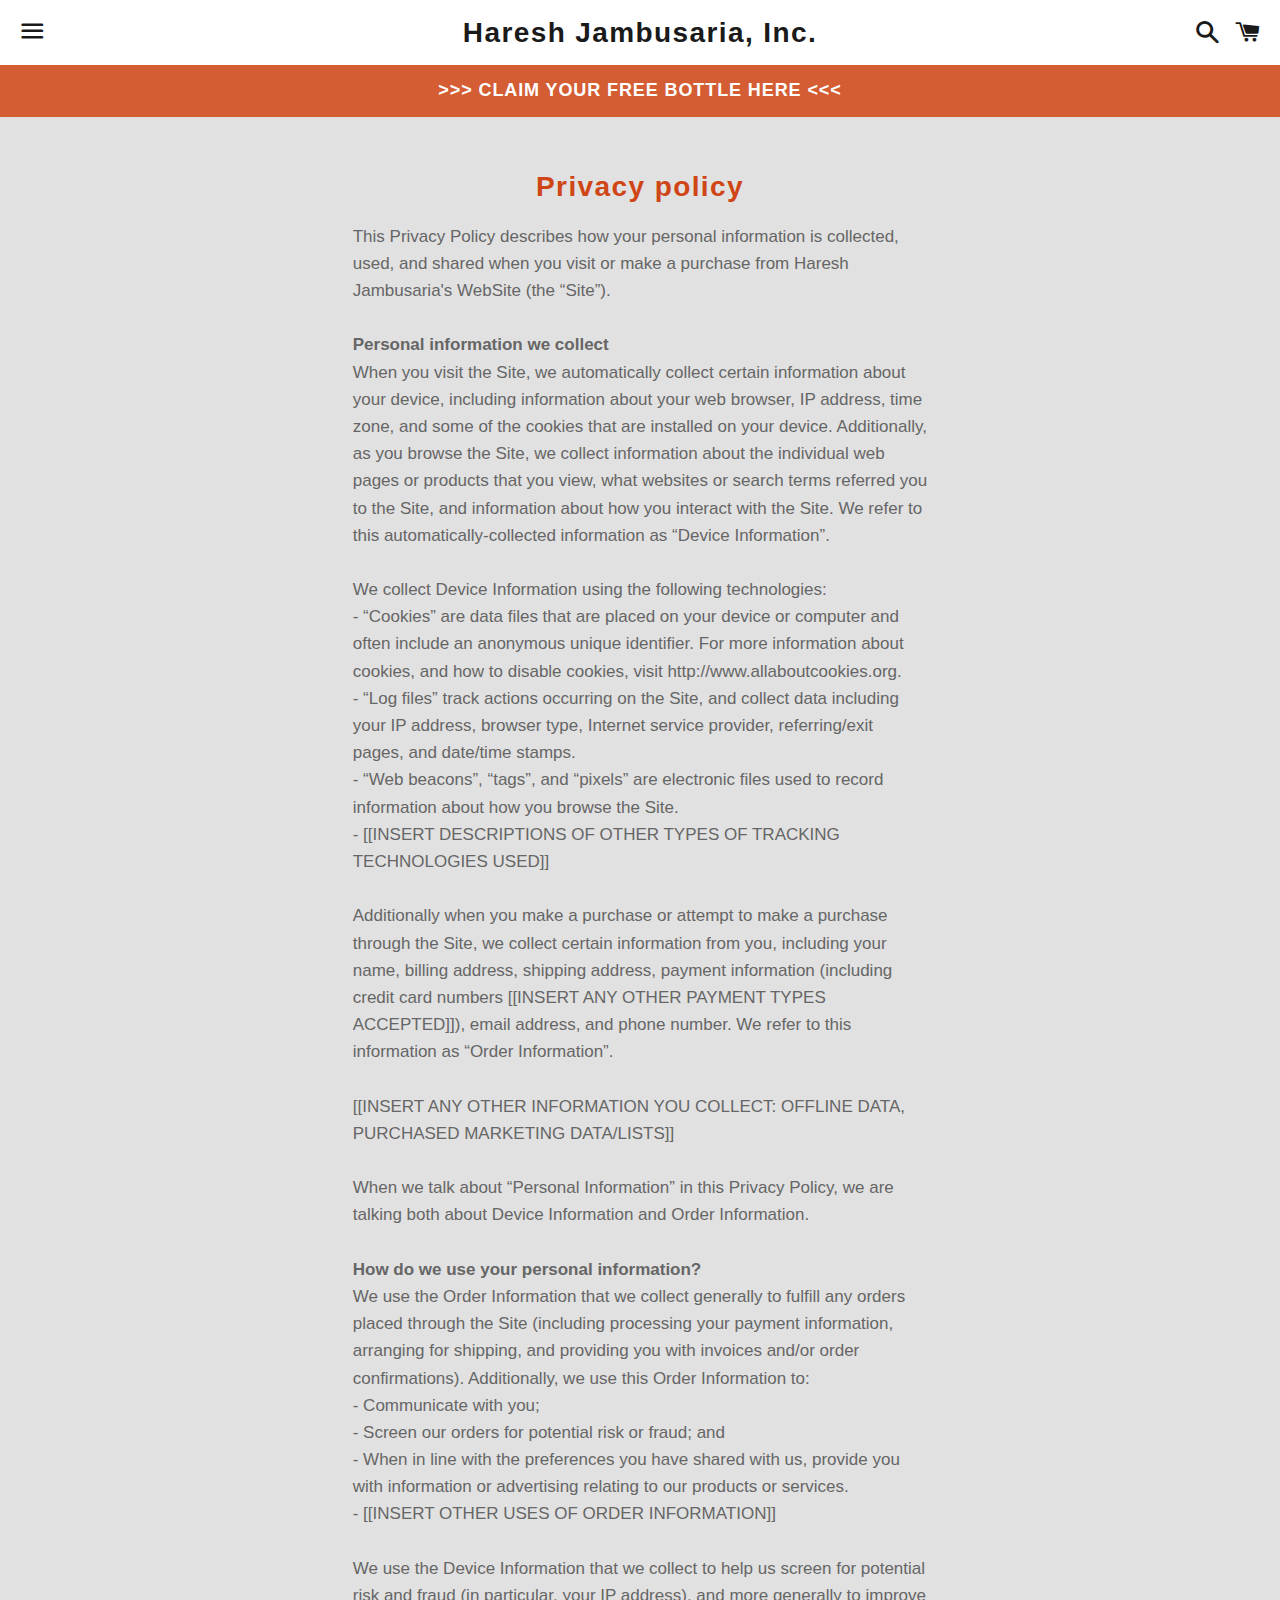
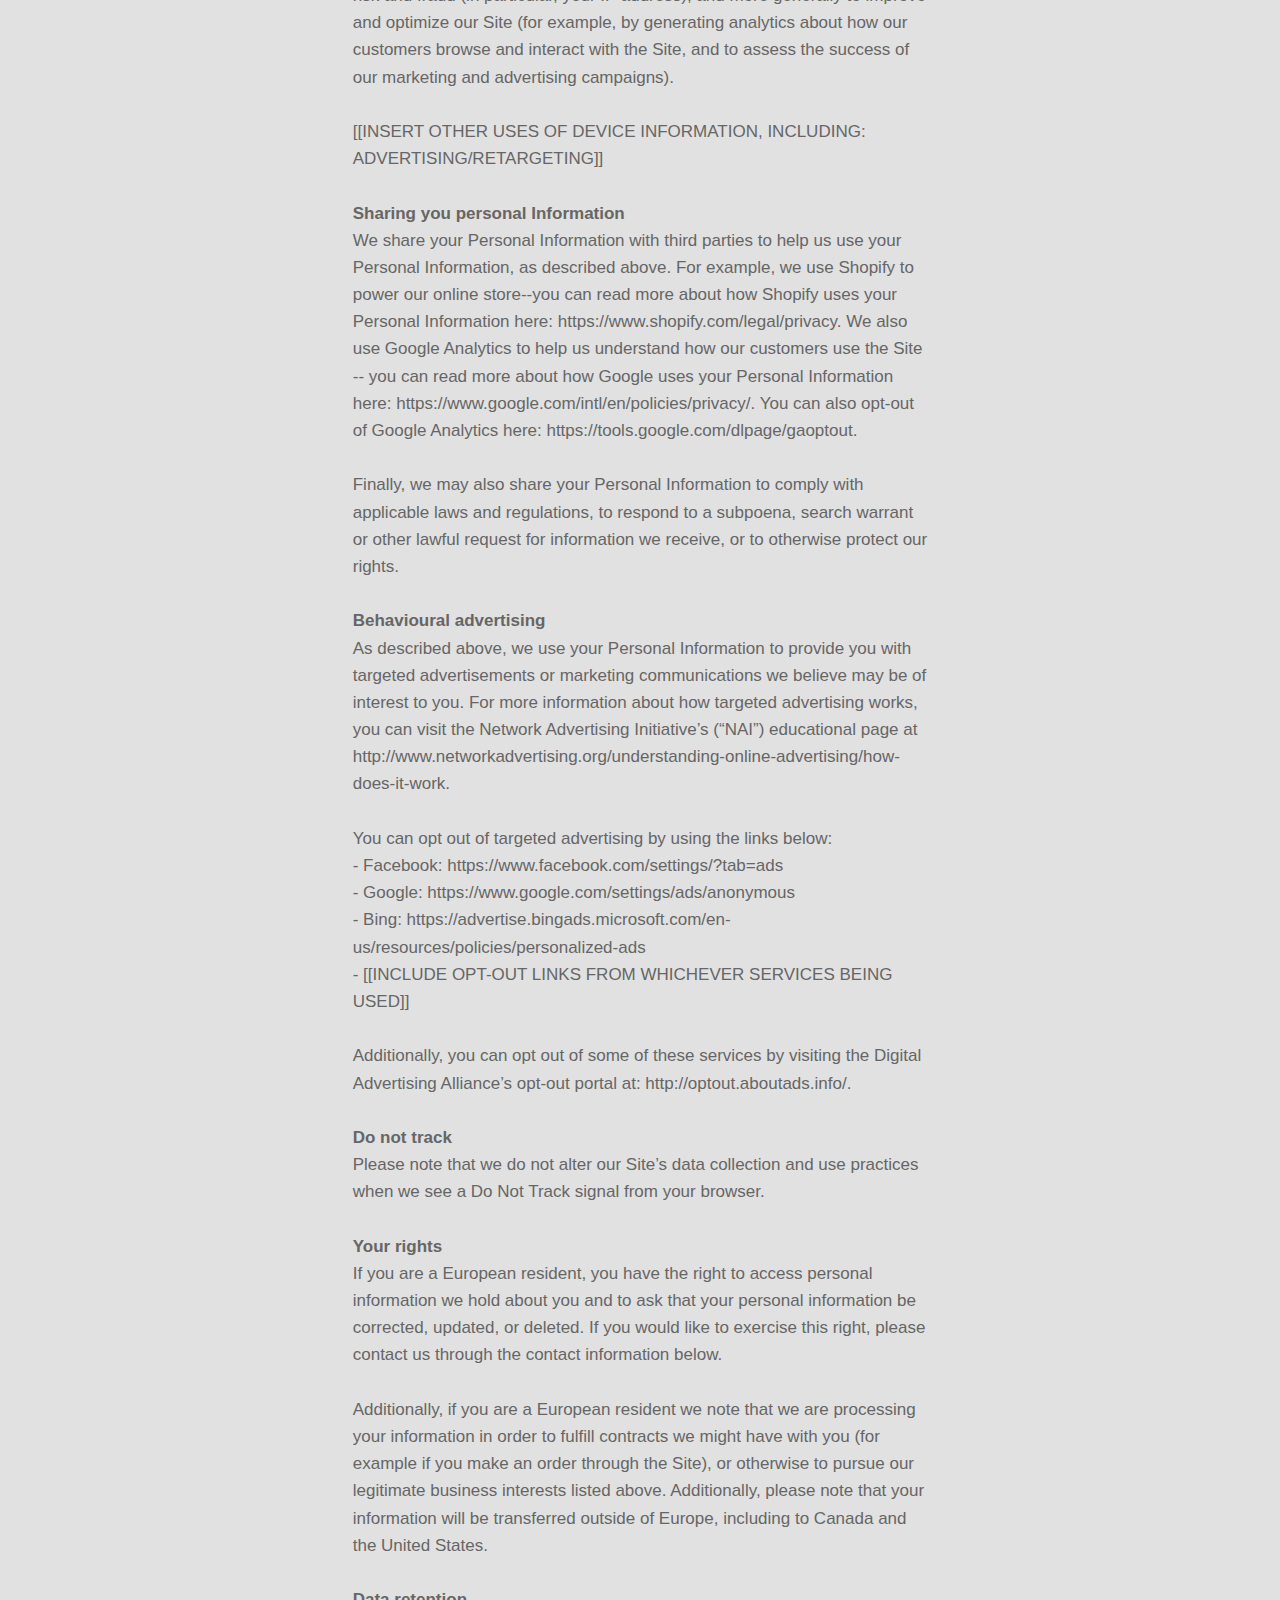
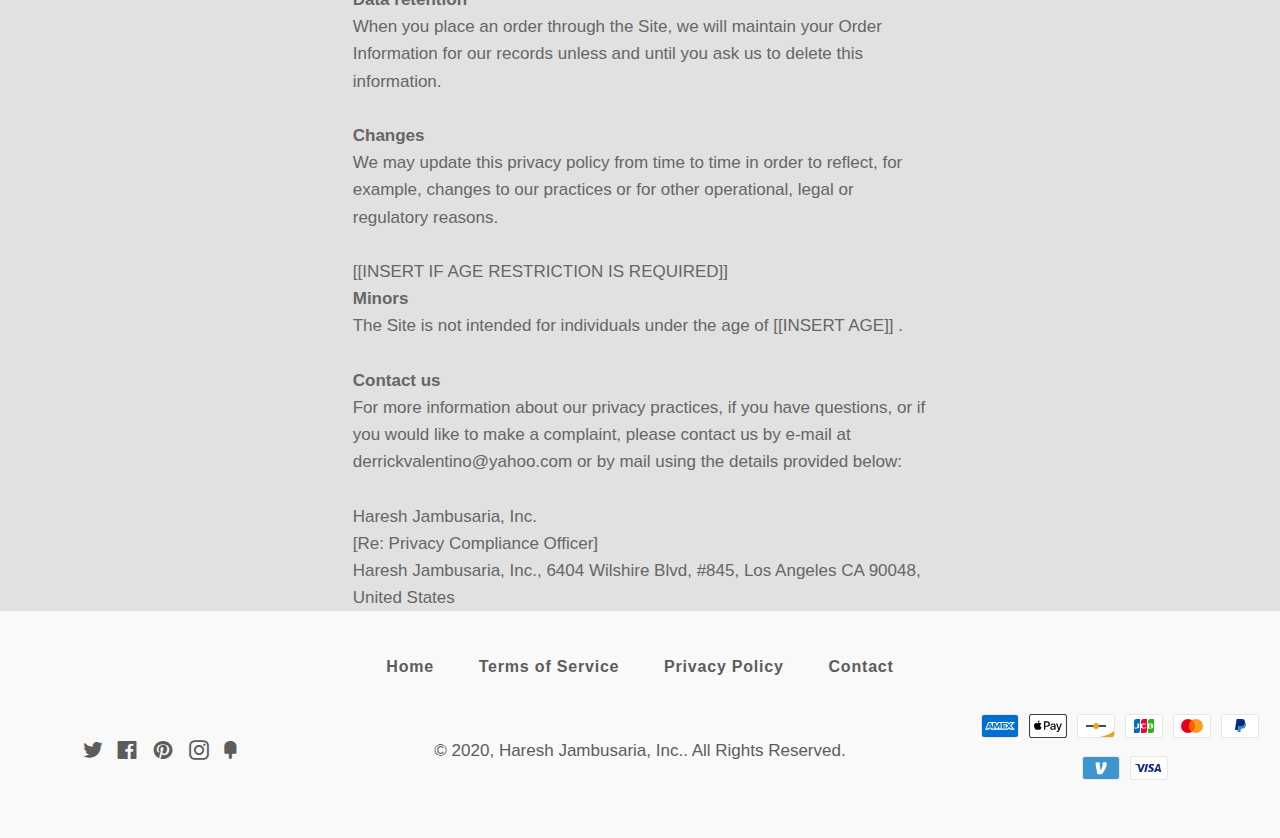
<file: privacy-policy.html>
<!doctype html>
<html class="no-js" lang="en">
<head>

  <meta charset="utf-8">
  <meta http-equiv="X-UA-Compatible" content="IE=edge">
  <meta name="viewport" content="width=device-width,initial-scale=1">

  <meta name="theme-color" content="#ffffff">

  
    <link rel="shortcut icon" href="90594952923562249_32x32.jpg?v=1599916148" type="image/png" />
  

  <link rel="canonical" href="privacy-policy.html">

  <title>
  Privacy policy &ndash; Haresh Jambusaria, Inc.
  </title>

  

  <!-- /snippets/social-meta-tags.liquid -->




<meta property="og:site_name" content="Haresh Jambusaria, Inc.">
<meta property="og:url" content="privacy-policy.html">
<meta property="og:title" content="Privacy policy">
<meta property="og:type" content="website">
<meta property="og:description" content="Try Alpha Femme Keto Genix For 4.99$ Today! Free Trial! Order Now! AlphaFemme KetoGenix - Haresh Jambusaria, Inc.">





  <meta name="twitter:site" content="@https://twitter.com">

<meta name="twitter:card" content="summary_large_image">
<meta name="twitter:title" content="Privacy policy">
<meta name="twitter:description" content="Try Alpha Femme Keto Genix For 4.99$ Today! Free Trial! Order Now! AlphaFemme KetoGenix - Haresh Jambusaria, Inc.">


  <link href="theme.scss.css?v=15712647171572444702" rel="stylesheet" type="text/css" media="all" />

  <script>
    window.theme = window.theme || {};
    theme.strings = {
      cartEmpty: "Your cart is currently empty.",
      savingHtml: "You're saving [savings]",
      addToCart: "Add to cart",
      soldOut: "Sold out",
      unavailable: "Unavailable",
      addressError: "Error looking up that address",
      addressNoResults: "No results for that address",
      addressQueryLimit: "You have exceeded the Google API usage limit. Consider upgrading to a \u003ca href=\"https:\/\/developers.google.com\/maps\/premium\/usage-limits\"\u003ePremium Plan\u003c\/a\u003e.",
      authError: "There was a problem authenticating your Google Maps API Key."
    };
    theme.settings = {
      cartType: "drawer",
      moneyFormat: "${{amount}}"
    };
  </script>

  <script src="lazysizes.min.js?v=15522312340271661705" async="async"></script>

  

  <script src="vendor.js?v=14118869943703623725" defer="defer"></script>

  <script src="option_selection-erwr4334654utyt2weree54tyu7i6ujtgree22wqewr345435tfewt54645yy.js" defer="defer"></script>

  <script src="theme.js?v=6356134932326256796" defer="defer"></script>

  <link rel="stylesheet" media="all" integrity="sha256-PkqjwHo6YXgNFrxLgo0v754aIKRKrjbgKae5jl7lpNA=" href="policy-fwsdfsdf7348rhyifbreofg3874gtr3ygr3rt7g487rg4yt348ty49ty4th4tr3.css" crossorigin="anonymous">






<script integrity="sha256-/yz3KdTbvYyCjvClJ1EuENpgCyPfKK73b0tRgu969Zs=" crossorigin="anonymous" data-source-attribution="shopify.loadfeatures" defer="defer" src="load_feature-eoifjweoher89y4hru9hifugrghrepghhgriywegfywegfgwerfiuerptgbkwejgnerg.js"></script>
<script integrity="sha256-h+g5mYiIAULyxidxudjy/2wpCz/3Rd1CbrDf4NudHa4=" data-source-attribution="shopify.dynamic-checkout" defer="defer" src="features-dsfdofh384r948htgriebgerpig7397tgrbfywprfur2r3hg4343rgreg5445t4retrtr.js" crossorigin="anonymous"></script>


<style id="shopify-dynamic-checkout-cart">@media screen and (min-width: 750px) {
  #dynamic-checkout-cart {
    min-height: 50px;
  }
}

@media screen and (max-width: 750px) {
  #dynamic-checkout-cart {
    min-height: 180px;
  }
}
</style>
<!-- Global site tag (gtag.js) - Google Analytics -->
<script async src="https://www.googletagmanager.com/gtag/js?id=G-K1JK74FWXP"></script>
<script>
  window.dataLayer = window.dataLayer || [];
  function gtag(){dataLayer.push(arguments);}
  gtag('js', new Date());

  gtag('config', 'G-K1JK74FWXP');
</script>
</head>

<body id="privacy-policy" class="template-">
  <div id="SearchDrawer" class="search-bar drawer drawer--top">
    <div class="search-bar__table">
      <form action="search.html" method="get" class="search-bar__table-cell search-bar__form" role="search">
        <div class="search-bar__table">
          <div class="search-bar__table-cell search-bar__icon-cell">
            <button type="submit" class="search-bar__icon-button search-bar__submit">
              <span class="icon icon-search" aria-hidden="true"></span>
              <span class="icon__fallback-text">Search</span>
            </button>
          </div>
          <div class="search-bar__table-cell">
            <input type="search" id="SearchInput" name="q" value="" placeholder="Search our store" aria-label="Search our store" class="search-bar__input">
          </div>
        </div>
      </form>
      <div class="search-bar__table-cell text-right">
        <button type="button" class="search-bar__icon-button search-bar__close js-drawer-close">
          <span class="icon icon-x" aria-hidden="true"></span>
          <span class="icon__fallback-text">close (esc)</span>
        </button>
      </div>
    </div>
  </div>
  <div id="NavDrawer" class="drawer drawer--left">
  <div id="shopify-section-sidebar-menu" class="shopify-section sidebar-menu-section"><div class="drawer__header" data-section-id="sidebar-menu" data-section-type="sidebar-menu-section">
  <div class="drawer__close">
    <button type="button" class="drawer__close-button js-drawer-close">
      <span class="icon icon-x" aria-hidden="true"></span>
      <span class="icon__fallback-text">Close menu</span>
    </button>
  </div>
</div>
<div class="drawer__inner">
  <ul class="drawer-nav">
    
      
      
        <li class="drawer-nav__item">
          <a href="index.html" class="drawer-nav__link h2">&gt;&gt;&gt; CLAIM YOUR FREE BOTTLE HERE &lt;&lt;&lt;</a>
        </li>
      
    

    <li class="drawer-nav__spacer"></li>

    
    
      <li class="drawer-nav__item drawer-nav__item--secondary"><a href="index.html">Home</a></li>
    
      <li class="drawer-nav__item drawer-nav__item--secondary"><a href="terms-of-service.html">Terms of Service</a></li>
    
      <li class="drawer-nav__item drawer-nav__item--secondary"><a href="privacy-policy.html">Privacy Policy</a></li>
    
      <li class="drawer-nav__item drawer-nav__item--secondary"><a href="contact.html">Contact</a></li>
    
  </ul>

  <ul class="list--inline social-icons social-icons--drawer">
    
      <li>
        <a href="https://twitter.com" title="Haresh Jambusaria, Inc. on Twitter">
          <span class="icon icon-twitter" aria-hidden="true"></span>
          <span class="visually-hidden">Twitter</span>
        </a>
      </li>
    
    
      <li>
        <a href="https://www.facebook.com" title="Haresh Jambusaria, Inc. on Facebook">
          <span class="icon icon-facebook" aria-hidden="true"></span>
          <span class="visually-hidden">Facebook</span>
        </a>
      </li>
    
    
      <li>
        <a href="https://www.pinterest.com" title="Haresh Jambusaria, Inc. on Pinterest">
          <span class="icon icon-pinterest" aria-hidden="true"></span>
          <span class="visually-hidden">Pinterest</span>
        </a>
      </li>
    
    
    
      <li>
        <a href="https://instagram.com" title="Haresh Jambusaria, Inc. on Instagram">
          <span class="icon icon-instagram" aria-hidden="true"></span>
          <span class="visually-hidden">Instagram</span>
        </a>
      </li>
    
    
    
    
    
    
      <li>
        <a href="http://fancy.com" title="Haresh Jambusaria, Inc. on Fancy">
          <span class="icon icon-fancy" aria-hidden="true"></span>
          <span class="visually-hidden">Fancy</span>
        </a>
      </li>
    
  </ul>
</div>




</div>
  </div>
  <div id="CartDrawer" class="drawer drawer--right drawer--has-fixed-footer">
    <div class="drawer__header">
      <div class="drawer__close">
        <button type="button" class="drawer__close-button js-drawer-close">
          <span class="icon icon-x" aria-hidden="true"></span>
          <span class="icon__fallback-text">Close cart</span>
        </button>
      </div>
    </div>
    <div class="drawer__inner">
      <div id="CartContainer">
      </div>
    </div>
  </div>

  <div id="PageContainer">
    <div id="shopify-section-announcement-bar" class="shopify-section">




</div>

    <div class="site-header-wrapper">
      <div class="site-header-container">
        <div id="shopify-section-header" class="shopify-section header-section"><style>
  .site-header__logo img {
    max-width: 180px;
  }
  @media screen and (max-width: 749px) {
    .site-header__logo img {
      max-width: 100%;
    }
  }
</style>

<header class="site-header" role="banner" data-section-id="header" data-section-type="header-section">
  <div class="grid grid--no-gutters grid--table site-header__inner">
    <div class="grid__item one-third medium-up--one-sixth">
      <button type="button" class="site-header__link text-link site-header__toggle-nav js-drawer-open-left">
        <span class="icon icon-hamburger" aria-hidden="true"></span>
        <span class="icon__fallback-text">Menu</span>
      </button>
    </div>
    <div class="grid__item one-third medium-up--two-thirds">
      <div class="site-header__logo h1" itemscope itemtype="http://schema.org/Organization"><a href="index.html" class="site-header__link site-header__logo-link" itemprop="url">Haresh Jambusaria, Inc.</a></div>
    </div>

    <div class="grid__item one-third medium-up--one-sixth text-right">
      <a href="search.html" class="site-header__link site-header__search js-drawer-open-top">
        <span class="icon icon-search" aria-hidden="true"></span>
        <span class="icon__fallback-text">Search</span>
      </a>
      <a href="cart.html" class="site-header__link site-header__cart cart-link js-drawer-open-right">
        <span class="icon icon-cart" aria-hidden="true"></span>
        <span class="icon__fallback-text">Cart</span>
      </a>
    </div>
  </div>
</header>



</div>

        <div class="action-area"><!-- action bar section -->
<div id="shopify-section-action-bar" class="shopify-section action-bar-section"><!-- snippets/action-bar.liquid -->






  
  <div class="action-bar-wrapper  " data-section-id="action-bar" data-section-type="action-bar-section">


    <nav class="action-bar action-bar--has-menu" role="presentation">
      <ul class="action-bar__menu--main action-bar__menu list--inline  action-bar--show" id="SiteNav" role="navigation">
        
        
          
          
            <li class="action-bar__menu-item ">
              <a href="index.html" class="action-bar__link">&gt;&gt;&gt; CLAIM YOUR FREE BOTTLE HERE &lt;&lt;&lt;</a>
            </li>
          
        
      </ul>

      
        
        
      
    </nav>
  </div>




</div>
</div>
      </div>
    </div>

    <main class="main-content main-content--no-template" role="main">
      <div class="shopify-policy__container">
  <div class="shopify-policy__title">
    <h1>Privacy policy</h1>
  </div>

  <div class="shopify-policy__body">
    <div class="rte">
        This Privacy Policy describes how your personal information is collected, used, and shared when you visit or make a purchase from Haresh Jambusaria's WebSite (the “Site”). <br> <br> <strong>Personal information we collect</strong> <br> When you visit the Site, we automatically collect certain information about your device, including information about your web browser, IP address, time zone, and some of the cookies that are installed on your device. Additionally, as you browse the Site, we collect information about the individual web pages or products that you view, what websites or search terms referred you to the Site, and information about how you interact with the Site. We refer to this automatically-collected information as “Device Information”. <br> <br> We collect Device Information using the following technologies: <br> - “Cookies” are data files that are placed on your device or computer and often include an anonymous unique identifier. For more information about cookies, and how to disable cookies, visit http://www.allaboutcookies.org. <br> - “Log files” track actions occurring on the Site, and collect data including your IP address, browser type, Internet service provider, referring/exit pages, and date/time stamps. <br> - “Web beacons”, “tags”, and “pixels” are electronic files used to record information about how you browse the Site. <br> - [[INSERT DESCRIPTIONS OF OTHER TYPES OF TRACKING TECHNOLOGIES USED]] <br> <br> Additionally when you make a purchase or attempt to make a purchase through the Site, we collect certain information from you, including your name, billing address, shipping address, payment information (including credit card numbers [[INSERT ANY OTHER PAYMENT TYPES ACCEPTED]]), email address, and phone number. We refer to this information as “Order Information”. <br> <br> [[INSERT ANY OTHER INFORMATION YOU COLLECT: OFFLINE DATA, PURCHASED MARKETING DATA/LISTS]] <br> <br> When we talk about “Personal Information” in this Privacy Policy, we are talking both about Device Information and Order Information. <br> <br> <strong>How do we use your personal information?</strong> <br> We use the Order Information that we collect generally to fulfill any orders placed through the Site (including processing your payment information, arranging for shipping, and providing you with invoices and/or order confirmations). Additionally, we use this Order Information to: <br> - Communicate with you; <br> - Screen our orders for potential risk or fraud; and <br> - When in line with the preferences you have shared with us, provide you with information or advertising relating to our products or services. <br> - [[INSERT OTHER USES OF ORDER INFORMATION]] <br> <br> We use the Device Information that we collect to help us screen for potential risk and fraud (in particular, your IP address), and more generally to improve and optimize our Site (for example, by generating analytics about how our customers browse and interact with the Site, and to assess the success of our marketing and advertising campaigns). <br> <br> [[INSERT OTHER USES OF DEVICE INFORMATION, INCLUDING: ADVERTISING/RETARGETING]] <br> <br> <strong>Sharing you personal Information</strong> <br> We share your Personal Information with third parties to help us use your Personal Information, as described above. For example, we use Shopify to power our online store--you can read more about how Shopify uses your Personal Information here: https://www.shopify.com/legal/privacy. We also use Google Analytics to help us understand how our customers use the Site -- you can read more about how Google uses your Personal Information here: https://www.google.com/intl/en/policies/privacy/. You can also opt-out of Google Analytics here: https://tools.google.com/dlpage/gaoptout. <br> <br> Finally, we may also share your Personal Information to comply with applicable laws and regulations, to respond to a subpoena, search warrant or other lawful request for information we receive, or to otherwise protect our rights. <br> <br> <strong>Behavioural advertising</strong> <br> As described above, we use your Personal Information to provide you with targeted advertisements or marketing communications we believe may be of interest to you. For more information about how targeted advertising works, you can visit the Network Advertising Initiative’s (“NAI”) educational page at http://www.networkadvertising.org/understanding-online-advertising/how-does-it-work. <br> <br> You can opt out of targeted advertising by using the links below: <br> - Facebook: https://www.facebook.com/settings/?tab=ads <br> - Google: https://www.google.com/settings/ads/anonymous <br> - Bing: https://advertise.bingads.microsoft.com/en-us/resources/policies/personalized-ads <br> - [[INCLUDE OPT-OUT LINKS FROM WHICHEVER SERVICES BEING USED]] <br> <br> Additionally, you can opt out of some of these services by visiting the Digital Advertising Alliance’s opt-out portal at: http://optout.aboutads.info/. <br> <br> <strong>Do not track</strong> <br> Please note that we do not alter our Site’s data collection and use practices when we see a Do Not Track signal from your browser. <br> <br> <strong>Your rights</strong> <br> If you are a European resident, you have the right to access personal information we hold about you and to ask that your personal information be corrected, updated, or deleted. If you would like to exercise this right, please contact us through the contact information below. <br> <br> Additionally, if you are a European resident we note that we are processing your information in order to fulfill contracts we might have with you (for example if you make an order through the Site), or otherwise to pursue our legitimate business interests listed above. Additionally, please note that your information will be transferred outside of Europe, including to Canada and the United States. <br> <br> <strong>Data retention</strong> <br> When you place an order through the Site, we will maintain your Order Information for our records unless and until you ask us to delete this information. <br> <br> <strong>Changes</strong> <br> We may update this privacy policy from time to time in order to reflect, for example, changes to our practices or for other operational, legal or regulatory reasons. <br> <br> [[INSERT IF AGE RESTRICTION IS REQUIRED]] <br> <strong>Minors</strong> <br> The Site is not intended for individuals under the age of [[INSERT AGE]] . <br> <br> <strong>Contact us</strong> <br> For more information about our privacy practices, if you have questions, or if you would like to make a complaint, please contact us by e‑mail at derrickvalentino@yahoo.com or by mail using the details provided below: <br> <br> Haresh Jambusaria, Inc. <br> [Re: Privacy Compliance Officer] <br> Haresh Jambusaria, Inc., 6404 Wilshire Blvd, #845, Los Angeles CA 90048, United States
    </div>
  </div>
</div>

    </main>

    <div id="shopify-section-footer" class="shopify-section footer-section"><footer class="site-footer" role="contentinfo">
  
  
    <ul class="list--inline site-footer__linklist">
      
        <li class="h4"><a href="index.html">Home</a></li>
      
        <li class="h4"><a href="terms-of-service.html">Terms of Service</a></li>
      
        <li class="h4"><a href="privacy-policy.html">Privacy Policy</a></li>
      
        <li class="h4"><a href="contact.html">Contact</a></li>
      
    </ul>
  

  <div class="grid text-center large-up--grid--table">
    <div class="grid__item large-up--one-quarter text-center">
      <ul class="list--inline social-icons social-icons--footer">
        
          <li>
            <a href="https://twitter.com" title="Haresh Jambusaria, Inc. on Twitter">
              <span class="icon icon-twitter" aria-hidden="true"></span>
              <span class="visually-hidden">Twitter</span>
            </a>
          </li>
        
        
          <li>
            <a href="https://www.facebook.com" title="Haresh Jambusaria, Inc. on Facebook">
              <span class="icon icon-facebook" aria-hidden="true"></span>
              <span class="visually-hidden">Facebook</span>
            </a>
          </li>
        
        
          <li>
            <a href="https://www.pinterest.com" title="Haresh Jambusaria, Inc. on Pinterest">
              <span class="icon icon-pinterest" aria-hidden="true"></span>
              <span class="visually-hidden">Pinterest</span>
            </a>
          </li>
        
        
        
          <li>
            <a href="https://instagram.com" title="Haresh Jambusaria, Inc. on Instagram">
              <span class="icon icon-instagram" aria-hidden="true"></span>
              <span class="visually-hidden">Instagram</span>
            </a>
          </li>
        
        
        
        
        
        
          <li>
            <a href="http://fancy.com" title="Haresh Jambusaria, Inc. on Fancy">
              <span class="icon icon-fancy" aria-hidden="true"></span>
              <span class="visually-hidden">Fancy</span>
            </a>
          </li>
        
      </ul>
    </div>
    <div class="grid__item large-up--one-half">
      <span class="site-footer__copyright">&copy; 2020, <a href="index.html">Haresh Jambusaria, Inc.</a>.  All Rights Reserved.</span>
    </div>
    <div class="grid__item large-up--one-quarter text-center"><span class="visually-hidden">Payment methods</span>
          <ul class="list--inline payment-icons payment-icons--footer"><li>
                <svg class="payment-icons__icon" xmlns="http://www.w3.org/2000/svg" role="img" viewBox="0 0 38 24" width="38" height="24" aria-labelledby="pi-american_express"><title id="pi-american_express">American Express</title><g fill="none"><path fill="#000" d="M35,0 L3,0 C1.3,0 0,1.3 0,3 L0,21 C0,22.7 1.4,24 3,24 L35,24 C36.7,24 38,22.7 38,21 L38,3 C38,1.3 36.6,0 35,0 Z" opacity=".07"/><path fill="#006FCF" d="M35,1 C36.1,1 37,1.9 37,3 L37,21 C37,22.1 36.1,23 35,23 L3,23 C1.9,23 1,22.1 1,21 L1,3 C1,1.9 1.9,1 3,1 L35,1"/><path fill="#FFF" d="M8.971,10.268 L9.745,12.144 L8.203,12.144 L8.971,10.268 Z M25.046,10.346 L22.069,10.346 L22.069,11.173 L24.998,11.173 L24.998,12.412 L22.075,12.412 L22.075,13.334 L25.052,13.334 L25.052,14.073 L27.129,11.828 L25.052,9.488 L25.046,10.346 L25.046,10.346 Z M10.983,8.006 L14.978,8.006 L15.865,9.941 L16.687,8 L27.057,8 L28.135,9.19 L29.25,8 L34.013,8 L30.494,11.852 L33.977,15.68 L29.143,15.68 L28.065,14.49 L26.94,15.68 L10.03,15.68 L9.536,14.49 L8.406,14.49 L7.911,15.68 L4,15.68 L7.286,8 L10.716,8 L10.983,8.006 Z M19.646,9.084 L17.407,9.084 L15.907,12.62 L14.282,9.084 L12.06,9.084 L12.06,13.894 L10,9.084 L8.007,9.084 L5.625,14.596 L7.18,14.596 L7.674,13.406 L10.27,13.406 L10.764,14.596 L13.484,14.596 L13.484,10.661 L15.235,14.602 L16.425,14.602 L18.165,10.673 L18.165,14.603 L19.623,14.603 L19.647,9.083 L19.646,9.084 Z M28.986,11.852 L31.517,9.084 L29.695,9.084 L28.094,10.81 L26.546,9.084 L20.652,9.084 L20.652,14.602 L26.462,14.602 L28.076,12.864 L29.624,14.602 L31.499,14.602 L28.987,11.852 L28.986,11.852 Z"/></g></svg>

              </li><li>
                <svg class="payment-icons__icon" version="1.1" xmlns="http://www.w3.org/2000/svg" role="img" x="0" y="0" width="38" height="24" viewBox="0 0 165.521 105.965" xml:space="preserve" aria-labelledby="pi-apple_pay"><title id="pi-apple_pay">Apple Pay</title><path fill="#000" d="M150.698 0H14.823c-.566 0-1.133 0-1.698.003-.477.004-.953.009-1.43.022-1.039.028-2.087.09-3.113.274a10.51 10.51 0 0 0-2.958.975 9.932 9.932 0 0 0-4.35 4.35 10.463 10.463 0 0 0-.975 2.96C.113 9.611.052 10.658.024 11.696a70.22 70.22 0 0 0-.022 1.43C0 13.69 0 14.256 0 14.823v76.318c0 .567 0 1.132.002 1.699.003.476.009.953.022 1.43.028 1.036.09 2.084.275 3.11a10.46 10.46 0 0 0 .974 2.96 9.897 9.897 0 0 0 1.83 2.52 9.874 9.874 0 0 0 2.52 1.83c.947.483 1.917.79 2.96.977 1.025.183 2.073.245 3.112.273.477.011.953.017 1.43.02.565.004 1.132.004 1.698.004h135.875c.565 0 1.132 0 1.697-.004.476-.002.952-.009 1.431-.02 1.037-.028 2.085-.09 3.113-.273a10.478 10.478 0 0 0 2.958-.977 9.955 9.955 0 0 0 4.35-4.35c.483-.947.789-1.917.974-2.96.186-1.026.246-2.074.274-3.11.013-.477.02-.954.022-1.43.004-.567.004-1.132.004-1.699V14.824c0-.567 0-1.133-.004-1.699a63.067 63.067 0 0 0-.022-1.429c-.028-1.038-.088-2.085-.274-3.112a10.4 10.4 0 0 0-.974-2.96 9.94 9.94 0 0 0-4.35-4.35A10.52 10.52 0 0 0 156.939.3c-1.028-.185-2.076-.246-3.113-.274a71.417 71.417 0 0 0-1.431-.022C151.83 0 151.263 0 150.698 0z" /><path fill="#FFF" d="M150.698 3.532l1.672.003c.452.003.905.008 1.36.02.793.022 1.719.065 2.583.22.75.135 1.38.34 1.984.648a6.392 6.392 0 0 1 2.804 2.807c.306.6.51 1.226.645 1.983.154.854.197 1.783.218 2.58.013.45.019.9.02 1.36.005.557.005 1.113.005 1.671v76.318c0 .558 0 1.114-.004 1.682-.002.45-.008.9-.02 1.35-.022.796-.065 1.725-.221 2.589a6.855 6.855 0 0 1-.645 1.975 6.397 6.397 0 0 1-2.808 2.807c-.6.306-1.228.511-1.971.645-.881.157-1.847.2-2.574.22-.457.01-.912.017-1.379.019-.555.004-1.113.004-1.669.004H14.801c-.55 0-1.1 0-1.66-.004a74.993 74.993 0 0 1-1.35-.018c-.744-.02-1.71-.064-2.584-.22a6.938 6.938 0 0 1-1.986-.65 6.337 6.337 0 0 1-1.622-1.18 6.355 6.355 0 0 1-1.178-1.623 6.935 6.935 0 0 1-.646-1.985c-.156-.863-.2-1.788-.22-2.578a66.088 66.088 0 0 1-.02-1.355l-.003-1.327V14.474l.002-1.325a66.7 66.7 0 0 1 .02-1.357c.022-.792.065-1.717.222-2.587a6.924 6.924 0 0 1 .646-1.981c.304-.598.7-1.144 1.18-1.623a6.386 6.386 0 0 1 1.624-1.18 6.96 6.96 0 0 1 1.98-.646c.865-.155 1.792-.198 2.586-.22.452-.012.905-.017 1.354-.02l1.677-.003h135.875" /><g><g><path fill="#000" d="M43.508 35.77c1.404-1.755 2.356-4.112 2.105-6.52-2.054.102-4.56 1.355-6.012 3.112-1.303 1.504-2.456 3.959-2.156 6.266 2.306.2 4.61-1.152 6.063-2.858" /><path fill="#000" d="M45.587 39.079c-3.35-.2-6.196 1.9-7.795 1.9-1.6 0-4.049-1.8-6.698-1.751-3.447.05-6.645 2-8.395 5.1-3.598 6.2-.95 15.4 2.55 20.45 1.699 2.5 3.747 5.25 6.445 5.151 2.55-.1 3.549-1.65 6.647-1.65 3.097 0 3.997 1.65 6.696 1.6 2.798-.05 4.548-2.5 6.247-5 1.95-2.85 2.747-5.6 2.797-5.75-.05-.05-5.396-2.101-5.446-8.251-.05-5.15 4.198-7.6 4.398-7.751-2.399-3.548-6.147-3.948-7.447-4.048" /></g><g><path fill="#000" d="M78.973 32.11c7.278 0 12.347 5.017 12.347 12.321 0 7.33-5.173 12.373-12.529 12.373h-8.058V69.62h-5.822V32.11h14.062zm-8.24 19.807h6.68c5.07 0 7.954-2.729 7.954-7.46 0-4.73-2.885-7.434-7.928-7.434h-6.706v14.894z" /><path fill="#000" d="M92.764 61.847c0-4.809 3.665-7.564 10.423-7.98l7.252-.442v-2.08c0-3.04-2.001-4.704-5.562-4.704-2.938 0-5.07 1.507-5.51 3.82h-5.252c.157-4.86 4.731-8.395 10.918-8.395 6.654 0 10.995 3.483 10.995 8.89v18.663h-5.38v-4.497h-.13c-1.534 2.937-4.914 4.782-8.579 4.782-5.406 0-9.175-3.222-9.175-8.057zm17.675-2.417v-2.106l-6.472.416c-3.64.234-5.536 1.585-5.536 3.95 0 2.288 1.975 3.77 5.068 3.77 3.95 0 6.94-2.522 6.94-6.03z" /><path fill="#000" d="M120.975 79.652v-4.496c.364.051 1.247.103 1.715.103 2.573 0 4.029-1.09 4.913-3.899l.52-1.663-9.852-27.293h6.082l6.863 22.146h.13l6.862-22.146h5.927l-10.216 28.67c-2.34 6.577-5.017 8.735-10.683 8.735-.442 0-1.872-.052-2.261-.157z" /></g></g></svg>

              </li><li>
                <svg class="payment-icons__icon" xmlns="http://www.w3.org/2000/svg" role="img" viewBox="0 0 38 24" width="38" height="24" aria-labelledby="pi-discover"><title id="pi-discover">Discover</title><path d="M35 0H3C1.3 0 0 1.3 0 3v18c0 1.7 1.4 3 3 3h32c1.7 0 3-1.3 3-3V3c0-1.7-1.4-3-3-3z" fill="#000" opacity=".07"/><path d="M35 1c1.1 0 2 .9 2 2v18c0 1.1-.9 2-2 2H3c-1.1 0-2-.9-2-2V3c0-1.1.9-2 2-2h32" fill="#FFF"/><path d="M37 16.95V21c0 1.1-.9 2-2 2H23.228c7.896-1.815 12.043-4.601 13.772-6.05z" fill="#EDA024"/><path fill="#494949" d="M9 11h20v2H9z"/><path d="M22 12c0 1.7-1.3 3-3 3s-3-1.4-3-3 1.4-3 3-3c1.7 0 3 1.3 3 3z" fill="#EDA024"/></svg>

              </li><li>
                <svg class="payment-icons__icon" width="38" height="24" role="img" aria-labelledby="pi-jcb" viewBox="0 0 38 24" xmlns="http://www.w3.org/2000/svg"><title id="pi-jcb">JCB</title><g fill="none" fill-rule="evenodd"><g fill-rule="nonzero"><path d="M35 0H3C1.3 0 0 1.3 0 3v18c0 1.7 1.4 3 3 3h32c1.7 0 3-1.3 3-3V3c0-1.7-1.4-3-3-3z" fill="#000" opacity=".07"/><path d="M35 1c1.1 0 2 .9 2 2v18c0 1.1-.9 2-2 2H3c-1.1 0-2-.9-2-2V3c0-1.1.9-2 2-2h32" fill="#FFF"/></g><path d="M11.5 5H15v11.5a2.5 2.5 0 0 1-2.5 2.5H9V7.5A2.5 2.5 0 0 1 11.5 5z" fill="#006EBC"/><path d="M18.5 5H22v11.5a2.5 2.5 0 0 1-2.5 2.5H16V7.5A2.5 2.5 0 0 1 18.5 5z" fill="#F00036"/><path d="M25.5 5H29v11.5a2.5 2.5 0 0 1-2.5 2.5H23V7.5A2.5 2.5 0 0 1 25.5 5z" fill="#2AB419"/><path d="M10.755 14.5c-1.06 0-2.122-.304-2.656-.987l.78-.676c.068 1.133 3.545 1.24 3.545-.19V9.5h1.802v3.147c0 .728-.574 1.322-1.573 1.632-.466.144-1.365.221-1.898.221zm8.116 0c-.674 0-1.388-.107-1.965-.366-.948-.425-1.312-1.206-1.3-2.199.012-1.014.436-1.782 1.468-2.165 1.319-.49 3.343-.261 3.926.27v.972c-.572-.521-1.958-.898-2.919-.46-.494.226-.737.917-.744 1.448-.006.56.245 1.252.744 1.497.953.467 2.39.04 2.919-.441v1.01c-.358.255-1.253.434-2.129.434zm8.679-2.587c.37-.235.582-.567.582-1.005 0-.438-.116-.687-.348-.939-.206-.207-.58-.469-1.238-.469H23v5h3.546c.696 0 1.097-.23 1.315-.415.283-.25.426-.53.426-.96 0-.431-.155-.908-.737-1.212zm-1.906-.281h-1.428v-1.444h1.495c.956 0 .944 1.444-.067 1.444zm.288 2.157h-1.716v-1.513h1.716c.986 0 1.083 1.513 0 1.513z" fill="#FFF" fill-rule="nonzero"/></g></svg>
              </li><li>
                <svg class="payment-icons__icon" viewBox="0 0 38 24" xmlns="http://www.w3.org/2000/svg" role="img" width="38" height="24" aria-labelledby="pi-master"><title id="pi-master">Mastercard</title><path opacity=".07" d="M35 0H3C1.3 0 0 1.3 0 3v18c0 1.7 1.4 3 3 3h32c1.7 0 3-1.3 3-3V3c0-1.7-1.4-3-3-3z"/><path fill="#fff" d="M35 1c1.1 0 2 .9 2 2v18c0 1.1-.9 2-2 2H3c-1.1 0-2-.9-2-2V3c0-1.1.9-2 2-2h32"/><circle fill="#EB001B" cx="15" cy="12" r="7"/><circle fill="#F79E1B" cx="23" cy="12" r="7"/><path fill="#FF5F00" d="M22 12c0-2.4-1.2-4.5-3-5.7-1.8 1.3-3 3.4-3 5.7s1.2 4.5 3 5.7c1.8-1.2 3-3.3 3-5.7z"/></svg>
              </li><li>
                <svg class="payment-icons__icon" viewBox="0 0 38 24" xmlns="http://www.w3.org/2000/svg" width="38" height="24" role="img" aria-labelledby="pi-paypal"><title id="pi-paypal">PayPal</title><path opacity=".07" d="M35 0H3C1.3 0 0 1.3 0 3v18c0 1.7 1.4 3 3 3h32c1.7 0 3-1.3 3-3V3c0-1.7-1.4-3-3-3z"/><path fill="#fff" d="M35 1c1.1 0 2 .9 2 2v18c0 1.1-.9 2-2 2H3c-1.1 0-2-.9-2-2V3c0-1.1.9-2 2-2h32"/><path fill="#003087" d="M23.9 8.3c.2-1 0-1.7-.6-2.3-.6-.7-1.7-1-3.1-1h-4.1c-.3 0-.5.2-.6.5L14 15.6c0 .2.1.4.3.4H17l.4-3.4 1.8-2.2 4.7-2.1z"/><path fill="#3086C8" d="M23.9 8.3l-.2.2c-.5 2.8-2.2 3.8-4.6 3.8H18c-.3 0-.5.2-.6.5l-.6 3.9-.2 1c0 .2.1.4.3.4H19c.3 0 .5-.2.5-.4v-.1l.4-2.4v-.1c0-.2.3-.4.5-.4h.3c2.1 0 3.7-.8 4.1-3.2.2-1 .1-1.8-.4-2.4-.1-.5-.3-.7-.5-.8z"/><path fill="#012169" d="M23.3 8.1c-.1-.1-.2-.1-.3-.1-.1 0-.2 0-.3-.1-.3-.1-.7-.1-1.1-.1h-3c-.1 0-.2 0-.2.1-.2.1-.3.2-.3.4l-.7 4.4v.1c0-.3.3-.5.6-.5h1.3c2.5 0 4.1-1 4.6-3.8v-.2c-.1-.1-.3-.2-.5-.2h-.1z"/></svg>
              </li><li>
                <svg class="payment-icons__icon" viewBox="0 0 38 24" width="38" height="24" xmlns="http://www.w3.org/2000/svg" role="img" aria-labelledby="pi-venmo"><title id="pi-venmo">Venmo</title><g fill="none" fill-rule="evenodd"><rect fill-opacity=".07" fill="#000" width="38" height="24" rx="3"/><path fill="#3D95CE" d="M35 1c1.1 0 2 .9 2 2v18c0 1.1-.9 2-2 2H3c-1.1 0-2-.9-2-2V3c0-1.1.9-2 2-2h32"/><path d="M24.675 8.36c0 3.064-2.557 7.045-4.633 9.84h-4.74L13.4 6.57l4.151-.402 1.005 8.275c.94-1.566 2.099-4.025 2.099-5.702 0-.918-.154-1.543-.394-2.058l3.78-.783c.437.738.634 1.499.634 2.46z" fill="#FFF" fill-rule="nonzero"/></g></svg>

              </li><li>
                <svg class="payment-icons__icon" viewBox="0 0 38 24" xmlns="http://www.w3.org/2000/svg" role="img" width="38" height="24" aria-labelledby="pi-visa"><title id="pi-visa">Visa</title><path opacity=".07" d="M35 0H3C1.3 0 0 1.3 0 3v18c0 1.7 1.4 3 3 3h32c1.7 0 3-1.3 3-3V3c0-1.7-1.4-3-3-3z"/><path fill="#fff" d="M35 1c1.1 0 2 .9 2 2v18c0 1.1-.9 2-2 2H3c-1.1 0-2-.9-2-2V3c0-1.1.9-2 2-2h32"/><path d="M28.3 10.1H28c-.4 1-.7 1.5-1 3h1.9c-.3-1.5-.3-2.2-.6-3zm2.9 5.9h-1.7c-.1 0-.1 0-.2-.1l-.2-.9-.1-.2h-2.4c-.1 0-.2 0-.2.2l-.3.9c0 .1-.1.1-.1.1h-2.1l.2-.5L27 8.7c0-.5.3-.7.8-.7h1.5c.1 0 .2 0 .2.2l1.4 6.5c.1.4.2.7.2 1.1.1.1.1.1.1.2zm-13.4-.3l.4-1.8c.1 0 .2.1.2.1.7.3 1.4.5 2.1.4.2 0 .5-.1.7-.2.5-.2.5-.7.1-1.1-.2-.2-.5-.3-.8-.5-.4-.2-.8-.4-1.1-.7-1.2-1-.8-2.4-.1-3.1.6-.4.9-.8 1.7-.8 1.2 0 2.5 0 3.1.2h.1c-.1.6-.2 1.1-.4 1.7-.5-.2-1-.4-1.5-.4-.3 0-.6 0-.9.1-.2 0-.3.1-.4.2-.2.2-.2.5 0 .7l.5.4c.4.2.8.4 1.1.6.5.3 1 .8 1.1 1.4.2.9-.1 1.7-.9 2.3-.5.4-.7.6-1.4.6-1.4 0-2.5.1-3.4-.2-.1.2-.1.2-.2.1zm-3.5.3c.1-.7.1-.7.2-1 .5-2.2 1-4.5 1.4-6.7.1-.2.1-.3.3-.3H18c-.2 1.2-.4 2.1-.7 3.2-.3 1.5-.6 3-1 4.5 0 .2-.1.2-.3.2M5 8.2c0-.1.2-.2.3-.2h3.4c.5 0 .9.3 1 .8l.9 4.4c0 .1 0 .1.1.2 0-.1.1-.1.1-.1l2.1-5.1c-.1-.1 0-.2.1-.2h2.1c0 .1 0 .1-.1.2l-3.1 7.3c-.1.2-.1.3-.2.4-.1.1-.3 0-.5 0H9.7c-.1 0-.2 0-.2-.2L7.9 9.5c-.2-.2-.5-.5-.9-.6-.6-.3-1.7-.5-1.9-.5L5 8.2z" fill="#142688"/></svg>
              </li></ul></div>
  </div>
</footer>




</div>

  </div>

  
  


  
  <ul hidden>
    <li id="a11y-refresh-page-message">Choosing a selection results in a full page refresh.</li>
    <li id="a11y-selection-message">Press the space key then arrow keys to make a selection.</li>
  </ul>
</body>
</html>
</file>
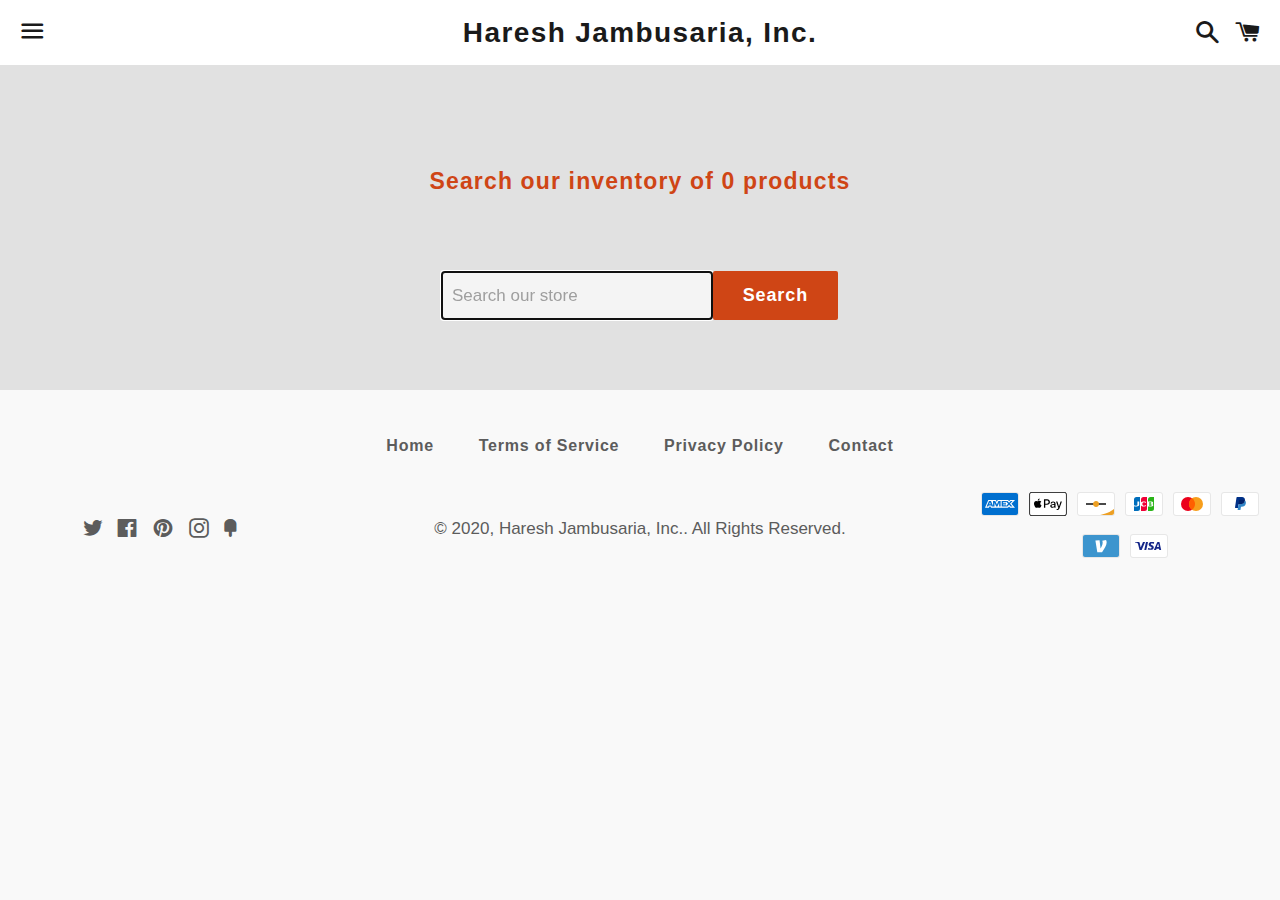
<file: search.html>
<!doctype html>
<html class="no-js" lang="en">
<head>

  <meta charset="utf-8">
  <meta http-equiv="X-UA-Compatible" content="IE=edge">
  <meta name="viewport" content="width=device-width,initial-scale=1">

  <meta name="theme-color" content="#ffffff">

  
    <link rel="shortcut icon" href="90594952923562249_32x32.jpg?v=1599916148" type="image/png" />
  

  <link rel="canonical" href="search.html">

  <title>
  Search &ndash; Haresh Jambusaria, Inc.
  </title>

  
    <meta name="description" content="Try Alpha Femme Keto Genix For 4.99$ Today! Free Trial! Order Now! AlphaFemme KetoGenix - Haresh Jambusaria, Inc.">
  

  <!-- /snippets/social-meta-tags.liquid -->




<meta property="og:site_name" content="Haresh Jambusaria, Inc.">
<meta property="og:url" content="search.html">
<meta property="og:title" content="Search">
<meta property="og:type" content="website">
<meta property="og:description" content="Try Alpha Femme Keto Genix For 4.99$ Today! Free Trial! Order Now! AlphaFemme KetoGenix - Haresh Jambusaria, Inc.">





  <meta name="twitter:site" content="@https://twitter.com">

<meta name="twitter:card" content="summary_large_image">
<meta name="twitter:title" content="Search">
<meta name="twitter:description" content="Try Alpha Femme Keto Genix For 4.99$ Today! Free Trial! Order Now! AlphaFemme KetoGenix - Haresh Jambusaria, Inc.">


  <link href="theme.scss.css?v=15712647171572444702" rel="stylesheet" type="text/css" media="all" />

  <script>
    window.theme = window.theme || {};
    theme.strings = {
      cartEmpty: "Your cart is currently empty.",
      savingHtml: "You're saving [savings]",
      addToCart: "Add to cart",
      soldOut: "Sold out",
      unavailable: "Unavailable",
      addressError: "Error looking up that address",
      addressNoResults: "No results for that address",
      addressQueryLimit: "You have exceeded the Google API usage limit. Consider upgrading to a \u003ca href=\"https:\/\/developers.google.com\/maps\/premium\/usage-limits\"\u003ePremium Plan\u003c\/a\u003e.",
      authError: "There was a problem authenticating your Google Maps API Key."
    };
    theme.settings = {
      cartType: "drawer",
      moneyFormat: "${{amount}}"
    };
  </script>

  <script src="lazysizes.min.js?v=15522312340271661705" async="async"></script>

  

  <script src="vendor.js?v=14118869943703623725" defer="defer"></script>

  <script src="option_selection-erwr4334654utyt2weree54tyu7i6ujtgree22wqewr345435tfewt54645yy.js" defer="defer"></script>

  <script src="theme.js?v=6356134932326256796" defer="defer"></script>

  <link rel="stylesheet" media="all" href="search.css?80374d77f90710c1b386e340e69db17ea9f3a249">

<script integrity="sha256-/yz3KdTbvYyCjvClJ1EuENpgCyPfKK73b0tRgu969Zs=" crossorigin="anonymous" data-source-attribution="shopify.loadfeatures" defer="defer" src="load_feature-eoifjweoher89y4hru9hifugrghrepghhgriywegfywegfgwerfiuerptgbkwejgnerg.js"></script>
<script integrity="sha256-h+g5mYiIAULyxidxudjy/2wpCz/3Rd1CbrDf4NudHa4=" data-source-attribution="shopify.dynamic-checkout" defer="defer" src="features-dsfdofh384r948htgriebgerpig7397tgrbfywprfur2r3hg4343rgreg5445t4retrtr.js" crossorigin="anonymous"></script>


<style id="shopify-dynamic-checkout-cart">@media screen and (min-width: 750px) {
  #dynamic-checkout-cart {
    min-height: 50px;
  }
}

@media screen and (max-width: 750px) {
  #dynamic-checkout-cart {
    min-height: 180px;
  }
}
</style>
<!-- Global site tag (gtag.js) - Google Analytics -->
<script async src="https://www.googletagmanager.com/gtag/js?id=G-K1JK74FWXP"></script>
<script>
  window.dataLayer = window.dataLayer || [];
  function gtag(){dataLayer.push(arguments);}
  gtag('js', new Date());

  gtag('config', 'G-K1JK74FWXP');
</script>
</head>

<body id="search" class="template-search">
  <div id="SearchDrawer" class="search-bar drawer drawer--top">
    <div class="search-bar__table">
      <form action="search.html" method="get" class="search-bar__table-cell search-bar__form" role="search">
        <div class="search-bar__table">
          <div class="search-bar__table-cell search-bar__icon-cell">
            <button type="submit" class="search-bar__icon-button search-bar__submit">
              <span class="icon icon-search" aria-hidden="true"></span>
              <span class="icon__fallback-text">Search</span>
            </button>
          </div>
          <div class="search-bar__table-cell">
            <input type="search" id="SearchInput" name="q" value="" placeholder="Search our store" aria-label="Search our store" class="search-bar__input">
          </div>
        </div>
      </form>
      <div class="search-bar__table-cell text-right">
        <button type="button" class="search-bar__icon-button search-bar__close js-drawer-close">
          <span class="icon icon-x" aria-hidden="true"></span>
          <span class="icon__fallback-text">close (esc)</span>
        </button>
      </div>
    </div>
  </div>
  <div id="NavDrawer" class="drawer drawer--left">
  <div id="shopify-section-sidebar-menu" class="shopify-section sidebar-menu-section"><div class="drawer__header" data-section-id="sidebar-menu" data-section-type="sidebar-menu-section">
  <div class="drawer__close">
    <button type="button" class="drawer__close-button js-drawer-close">
      <span class="icon icon-x" aria-hidden="true"></span>
      <span class="icon__fallback-text">Close menu</span>
    </button>
  </div>
</div>
<div class="drawer__inner">
  <ul class="drawer-nav">
    
      
      
        <li class="drawer-nav__item">
          <a href="index.html" class="drawer-nav__link h2">&gt;&gt;&gt; CLAIM YOUR FREE BOTTLE HERE &lt;&lt;&lt;</a>
        </li>
      
    

    <li class="drawer-nav__spacer"></li>

    
    
      <li class="drawer-nav__item drawer-nav__item--secondary"><a href="index.html">Home</a></li>
    
      <li class="drawer-nav__item drawer-nav__item--secondary"><a href="terms-of-service.html">Terms of Service</a></li>
    
      <li class="drawer-nav__item drawer-nav__item--secondary"><a href="privacy-policy.html">Privacy Policy</a></li>
    
      <li class="drawer-nav__item drawer-nav__item--secondary"><a href="contact.html">Contact</a></li>
    
  </ul>

  <ul class="list--inline social-icons social-icons--drawer">
    
      <li>
        <a href="https://twitter.com" title="Haresh Jambusaria, Inc. on Twitter">
          <span class="icon icon-twitter" aria-hidden="true"></span>
          <span class="visually-hidden">Twitter</span>
        </a>
      </li>
    
    
      <li>
        <a href="https://www.facebook.com" title="Haresh Jambusaria, Inc. on Facebook">
          <span class="icon icon-facebook" aria-hidden="true"></span>
          <span class="visually-hidden">Facebook</span>
        </a>
      </li>
    
    
      <li>
        <a href="https://www.pinterest.com" title="Haresh Jambusaria, Inc. on Pinterest">
          <span class="icon icon-pinterest" aria-hidden="true"></span>
          <span class="visually-hidden">Pinterest</span>
        </a>
      </li>
    
    
    
      <li>
        <a href="https://instagram.com" title="Haresh Jambusaria, Inc. on Instagram">
          <span class="icon icon-instagram" aria-hidden="true"></span>
          <span class="visually-hidden">Instagram</span>
        </a>
      </li>
    
    
    
    
    
    
      <li>
        <a href="http://fancy.com" title="Haresh Jambusaria, Inc. on Fancy">
          <span class="icon icon-fancy" aria-hidden="true"></span>
          <span class="visually-hidden">Fancy</span>
        </a>
      </li>
    
  </ul>
</div>




</div>
  </div>
  <div id="CartDrawer" class="drawer drawer--right drawer--has-fixed-footer">
    <div class="drawer__header">
      <div class="drawer__close">
        <button type="button" class="drawer__close-button js-drawer-close">
          <span class="icon icon-x" aria-hidden="true"></span>
          <span class="icon__fallback-text">Close cart</span>
        </button>
      </div>
    </div>
    <div class="drawer__inner">
      <div id="CartContainer">
      </div>
    </div>
  </div>

  <div id="PageContainer">
    <div id="shopify-section-announcement-bar" class="shopify-section">




</div>

    <div class="site-header-wrapper">
      <div class="site-header-container">
        <div id="shopify-section-header" class="shopify-section header-section"><style>
  .site-header__logo img {
    max-width: 180px;
  }
  @media screen and (max-width: 749px) {
    .site-header__logo img {
      max-width: 100%;
    }
  }
</style>

<header class="site-header" role="banner" data-section-id="header" data-section-type="header-section">
  <div class="grid grid--no-gutters grid--table site-header__inner">
    <div class="grid__item one-third medium-up--one-sixth">
      <button type="button" class="site-header__link text-link site-header__toggle-nav js-drawer-open-left">
        <span class="icon icon-hamburger" aria-hidden="true"></span>
        <span class="icon__fallback-text">Menu</span>
      </button>
    </div>
    <div class="grid__item one-third medium-up--two-thirds">
      <div class="site-header__logo h1" itemscope itemtype="http://schema.org/Organization"><a href="index.html" class="site-header__link site-header__logo-link" itemprop="url">Haresh Jambusaria, Inc.</a></div>
    </div>

    <div class="grid__item one-third medium-up--one-sixth text-right">
      <a href="search.html" class="site-header__link site-header__search js-drawer-open-top">
        <span class="icon icon-search" aria-hidden="true"></span>
        <span class="icon__fallback-text">Search</span>
      </a>
      <a href="cart.html" class="site-header__link site-header__cart cart-link js-drawer-open-right">
        <span class="icon icon-cart" aria-hidden="true"></span>
        <span class="icon__fallback-text">Cart</span>
      </a>
    </div>
  </div>
</header>



</div>

        <div class="action-area"></div>
      </div>
    </div>

    <main class="main-content" role="main">
      
<div id="shopify-section-search-template" class="shopify-section search-template-section"><!-- /templates/search.liquid -->







  
    
    <h1 class="search-title search-title--form h2">Search our inventory of 0 products</h1>
    <hr class="hr--clear">
      <div class="text-center">
        <form action="search.html" method="get" role="search">
          <div class="input-group">
            <input type="search" id="SearchInput" name="q" value="" placeholder="Search our store" aria-label="Search our store" class="input-group__field" autofocus>
            <button class="btn input-group__btn" type="submit">Search</button>
          </div>
        </form>
      </div>
    <hr class="hr--clear">
  

  






</div>
    </main>

    <div id="shopify-section-footer" class="shopify-section footer-section"><footer class="site-footer" role="contentinfo">
  
  
    <ul class="list--inline site-footer__linklist">
      
        <li class="h4"><a href="index.html">Home</a></li>
      
        <li class="h4"><a href="terms-of-service.html">Terms of Service</a></li>
      
        <li class="h4"><a href="privacy-policy.html">Privacy Policy</a></li>
      
        <li class="h4"><a href="contact.html">Contact</a></li>
      
    </ul>
  

  <div class="grid text-center large-up--grid--table">
    <div class="grid__item large-up--one-quarter text-center">
      <ul class="list--inline social-icons social-icons--footer">
        
          <li>
            <a href="https://twitter.com" title="Haresh Jambusaria, Inc. on Twitter">
              <span class="icon icon-twitter" aria-hidden="true"></span>
              <span class="visually-hidden">Twitter</span>
            </a>
          </li>
        
        
          <li>
            <a href="https://www.facebook.com" title="Haresh Jambusaria, Inc. on Facebook">
              <span class="icon icon-facebook" aria-hidden="true"></span>
              <span class="visually-hidden">Facebook</span>
            </a>
          </li>
        
        
          <li>
            <a href="https://www.pinterest.com" title="Haresh Jambusaria, Inc. on Pinterest">
              <span class="icon icon-pinterest" aria-hidden="true"></span>
              <span class="visually-hidden">Pinterest</span>
            </a>
          </li>
        
        
        
          <li>
            <a href="https://instagram.com" title="Haresh Jambusaria, Inc. on Instagram">
              <span class="icon icon-instagram" aria-hidden="true"></span>
              <span class="visually-hidden">Instagram</span>
            </a>
          </li>
        
        
        
        
        
        
          <li>
            <a href="http://fancy.com" title="Haresh Jambusaria, Inc. on Fancy">
              <span class="icon icon-fancy" aria-hidden="true"></span>
              <span class="visually-hidden">Fancy</span>
            </a>
          </li>
        
      </ul>
    </div>
    <div class="grid__item large-up--one-half">
      <span class="site-footer__copyright">&copy; 2020, <a href="index.html">Haresh Jambusaria, Inc.</a>.  All Rights Reserved.</span>
    </div>
    <div class="grid__item large-up--one-quarter text-center"><span class="visually-hidden">Payment methods</span>
          <ul class="list--inline payment-icons payment-icons--footer"><li>
                <svg class="payment-icons__icon" xmlns="http://www.w3.org/2000/svg" role="img" viewBox="0 0 38 24" width="38" height="24" aria-labelledby="pi-american_express"><title id="pi-american_express">American Express</title><g fill="none"><path fill="#000" d="M35,0 L3,0 C1.3,0 0,1.3 0,3 L0,21 C0,22.7 1.4,24 3,24 L35,24 C36.7,24 38,22.7 38,21 L38,3 C38,1.3 36.6,0 35,0 Z" opacity=".07"/><path fill="#006FCF" d="M35,1 C36.1,1 37,1.9 37,3 L37,21 C37,22.1 36.1,23 35,23 L3,23 C1.9,23 1,22.1 1,21 L1,3 C1,1.9 1.9,1 3,1 L35,1"/><path fill="#FFF" d="M8.971,10.268 L9.745,12.144 L8.203,12.144 L8.971,10.268 Z M25.046,10.346 L22.069,10.346 L22.069,11.173 L24.998,11.173 L24.998,12.412 L22.075,12.412 L22.075,13.334 L25.052,13.334 L25.052,14.073 L27.129,11.828 L25.052,9.488 L25.046,10.346 L25.046,10.346 Z M10.983,8.006 L14.978,8.006 L15.865,9.941 L16.687,8 L27.057,8 L28.135,9.19 L29.25,8 L34.013,8 L30.494,11.852 L33.977,15.68 L29.143,15.68 L28.065,14.49 L26.94,15.68 L10.03,15.68 L9.536,14.49 L8.406,14.49 L7.911,15.68 L4,15.68 L7.286,8 L10.716,8 L10.983,8.006 Z M19.646,9.084 L17.407,9.084 L15.907,12.62 L14.282,9.084 L12.06,9.084 L12.06,13.894 L10,9.084 L8.007,9.084 L5.625,14.596 L7.18,14.596 L7.674,13.406 L10.27,13.406 L10.764,14.596 L13.484,14.596 L13.484,10.661 L15.235,14.602 L16.425,14.602 L18.165,10.673 L18.165,14.603 L19.623,14.603 L19.647,9.083 L19.646,9.084 Z M28.986,11.852 L31.517,9.084 L29.695,9.084 L28.094,10.81 L26.546,9.084 L20.652,9.084 L20.652,14.602 L26.462,14.602 L28.076,12.864 L29.624,14.602 L31.499,14.602 L28.987,11.852 L28.986,11.852 Z"/></g></svg>

              </li><li>
                <svg class="payment-icons__icon" version="1.1" xmlns="http://www.w3.org/2000/svg" role="img" x="0" y="0" width="38" height="24" viewBox="0 0 165.521 105.965" xml:space="preserve" aria-labelledby="pi-apple_pay"><title id="pi-apple_pay">Apple Pay</title><path fill="#000" d="M150.698 0H14.823c-.566 0-1.133 0-1.698.003-.477.004-.953.009-1.43.022-1.039.028-2.087.09-3.113.274a10.51 10.51 0 0 0-2.958.975 9.932 9.932 0 0 0-4.35 4.35 10.463 10.463 0 0 0-.975 2.96C.113 9.611.052 10.658.024 11.696a70.22 70.22 0 0 0-.022 1.43C0 13.69 0 14.256 0 14.823v76.318c0 .567 0 1.132.002 1.699.003.476.009.953.022 1.43.028 1.036.09 2.084.275 3.11a10.46 10.46 0 0 0 .974 2.96 9.897 9.897 0 0 0 1.83 2.52 9.874 9.874 0 0 0 2.52 1.83c.947.483 1.917.79 2.96.977 1.025.183 2.073.245 3.112.273.477.011.953.017 1.43.02.565.004 1.132.004 1.698.004h135.875c.565 0 1.132 0 1.697-.004.476-.002.952-.009 1.431-.02 1.037-.028 2.085-.09 3.113-.273a10.478 10.478 0 0 0 2.958-.977 9.955 9.955 0 0 0 4.35-4.35c.483-.947.789-1.917.974-2.96.186-1.026.246-2.074.274-3.11.013-.477.02-.954.022-1.43.004-.567.004-1.132.004-1.699V14.824c0-.567 0-1.133-.004-1.699a63.067 63.067 0 0 0-.022-1.429c-.028-1.038-.088-2.085-.274-3.112a10.4 10.4 0 0 0-.974-2.96 9.94 9.94 0 0 0-4.35-4.35A10.52 10.52 0 0 0 156.939.3c-1.028-.185-2.076-.246-3.113-.274a71.417 71.417 0 0 0-1.431-.022C151.83 0 151.263 0 150.698 0z" /><path fill="#FFF" d="M150.698 3.532l1.672.003c.452.003.905.008 1.36.02.793.022 1.719.065 2.583.22.75.135 1.38.34 1.984.648a6.392 6.392 0 0 1 2.804 2.807c.306.6.51 1.226.645 1.983.154.854.197 1.783.218 2.58.013.45.019.9.02 1.36.005.557.005 1.113.005 1.671v76.318c0 .558 0 1.114-.004 1.682-.002.45-.008.9-.02 1.35-.022.796-.065 1.725-.221 2.589a6.855 6.855 0 0 1-.645 1.975 6.397 6.397 0 0 1-2.808 2.807c-.6.306-1.228.511-1.971.645-.881.157-1.847.2-2.574.22-.457.01-.912.017-1.379.019-.555.004-1.113.004-1.669.004H14.801c-.55 0-1.1 0-1.66-.004a74.993 74.993 0 0 1-1.35-.018c-.744-.02-1.71-.064-2.584-.22a6.938 6.938 0 0 1-1.986-.65 6.337 6.337 0 0 1-1.622-1.18 6.355 6.355 0 0 1-1.178-1.623 6.935 6.935 0 0 1-.646-1.985c-.156-.863-.2-1.788-.22-2.578a66.088 66.088 0 0 1-.02-1.355l-.003-1.327V14.474l.002-1.325a66.7 66.7 0 0 1 .02-1.357c.022-.792.065-1.717.222-2.587a6.924 6.924 0 0 1 .646-1.981c.304-.598.7-1.144 1.18-1.623a6.386 6.386 0 0 1 1.624-1.18 6.96 6.96 0 0 1 1.98-.646c.865-.155 1.792-.198 2.586-.22.452-.012.905-.017 1.354-.02l1.677-.003h135.875" /><g><g><path fill="#000" d="M43.508 35.77c1.404-1.755 2.356-4.112 2.105-6.52-2.054.102-4.56 1.355-6.012 3.112-1.303 1.504-2.456 3.959-2.156 6.266 2.306.2 4.61-1.152 6.063-2.858" /><path fill="#000" d="M45.587 39.079c-3.35-.2-6.196 1.9-7.795 1.9-1.6 0-4.049-1.8-6.698-1.751-3.447.05-6.645 2-8.395 5.1-3.598 6.2-.95 15.4 2.55 20.45 1.699 2.5 3.747 5.25 6.445 5.151 2.55-.1 3.549-1.65 6.647-1.65 3.097 0 3.997 1.65 6.696 1.6 2.798-.05 4.548-2.5 6.247-5 1.95-2.85 2.747-5.6 2.797-5.75-.05-.05-5.396-2.101-5.446-8.251-.05-5.15 4.198-7.6 4.398-7.751-2.399-3.548-6.147-3.948-7.447-4.048" /></g><g><path fill="#000" d="M78.973 32.11c7.278 0 12.347 5.017 12.347 12.321 0 7.33-5.173 12.373-12.529 12.373h-8.058V69.62h-5.822V32.11h14.062zm-8.24 19.807h6.68c5.07 0 7.954-2.729 7.954-7.46 0-4.73-2.885-7.434-7.928-7.434h-6.706v14.894z" /><path fill="#000" d="M92.764 61.847c0-4.809 3.665-7.564 10.423-7.98l7.252-.442v-2.08c0-3.04-2.001-4.704-5.562-4.704-2.938 0-5.07 1.507-5.51 3.82h-5.252c.157-4.86 4.731-8.395 10.918-8.395 6.654 0 10.995 3.483 10.995 8.89v18.663h-5.38v-4.497h-.13c-1.534 2.937-4.914 4.782-8.579 4.782-5.406 0-9.175-3.222-9.175-8.057zm17.675-2.417v-2.106l-6.472.416c-3.64.234-5.536 1.585-5.536 3.95 0 2.288 1.975 3.77 5.068 3.77 3.95 0 6.94-2.522 6.94-6.03z" /><path fill="#000" d="M120.975 79.652v-4.496c.364.051 1.247.103 1.715.103 2.573 0 4.029-1.09 4.913-3.899l.52-1.663-9.852-27.293h6.082l6.863 22.146h.13l6.862-22.146h5.927l-10.216 28.67c-2.34 6.577-5.017 8.735-10.683 8.735-.442 0-1.872-.052-2.261-.157z" /></g></g></svg>

              </li><li>
                <svg class="payment-icons__icon" xmlns="http://www.w3.org/2000/svg" role="img" viewBox="0 0 38 24" width="38" height="24" aria-labelledby="pi-discover"><title id="pi-discover">Discover</title><path d="M35 0H3C1.3 0 0 1.3 0 3v18c0 1.7 1.4 3 3 3h32c1.7 0 3-1.3 3-3V3c0-1.7-1.4-3-3-3z" fill="#000" opacity=".07"/><path d="M35 1c1.1 0 2 .9 2 2v18c0 1.1-.9 2-2 2H3c-1.1 0-2-.9-2-2V3c0-1.1.9-2 2-2h32" fill="#FFF"/><path d="M37 16.95V21c0 1.1-.9 2-2 2H23.228c7.896-1.815 12.043-4.601 13.772-6.05z" fill="#EDA024"/><path fill="#494949" d="M9 11h20v2H9z"/><path d="M22 12c0 1.7-1.3 3-3 3s-3-1.4-3-3 1.4-3 3-3c1.7 0 3 1.3 3 3z" fill="#EDA024"/></svg>

              </li><li>
                <svg class="payment-icons__icon" width="38" height="24" role="img" aria-labelledby="pi-jcb" viewBox="0 0 38 24" xmlns="http://www.w3.org/2000/svg"><title id="pi-jcb">JCB</title><g fill="none" fill-rule="evenodd"><g fill-rule="nonzero"><path d="M35 0H3C1.3 0 0 1.3 0 3v18c0 1.7 1.4 3 3 3h32c1.7 0 3-1.3 3-3V3c0-1.7-1.4-3-3-3z" fill="#000" opacity=".07"/><path d="M35 1c1.1 0 2 .9 2 2v18c0 1.1-.9 2-2 2H3c-1.1 0-2-.9-2-2V3c0-1.1.9-2 2-2h32" fill="#FFF"/></g><path d="M11.5 5H15v11.5a2.5 2.5 0 0 1-2.5 2.5H9V7.5A2.5 2.5 0 0 1 11.5 5z" fill="#006EBC"/><path d="M18.5 5H22v11.5a2.5 2.5 0 0 1-2.5 2.5H16V7.5A2.5 2.5 0 0 1 18.5 5z" fill="#F00036"/><path d="M25.5 5H29v11.5a2.5 2.5 0 0 1-2.5 2.5H23V7.5A2.5 2.5 0 0 1 25.5 5z" fill="#2AB419"/><path d="M10.755 14.5c-1.06 0-2.122-.304-2.656-.987l.78-.676c.068 1.133 3.545 1.24 3.545-.19V9.5h1.802v3.147c0 .728-.574 1.322-1.573 1.632-.466.144-1.365.221-1.898.221zm8.116 0c-.674 0-1.388-.107-1.965-.366-.948-.425-1.312-1.206-1.3-2.199.012-1.014.436-1.782 1.468-2.165 1.319-.49 3.343-.261 3.926.27v.972c-.572-.521-1.958-.898-2.919-.46-.494.226-.737.917-.744 1.448-.006.56.245 1.252.744 1.497.953.467 2.39.04 2.919-.441v1.01c-.358.255-1.253.434-2.129.434zm8.679-2.587c.37-.235.582-.567.582-1.005 0-.438-.116-.687-.348-.939-.206-.207-.58-.469-1.238-.469H23v5h3.546c.696 0 1.097-.23 1.315-.415.283-.25.426-.53.426-.96 0-.431-.155-.908-.737-1.212zm-1.906-.281h-1.428v-1.444h1.495c.956 0 .944 1.444-.067 1.444zm.288 2.157h-1.716v-1.513h1.716c.986 0 1.083 1.513 0 1.513z" fill="#FFF" fill-rule="nonzero"/></g></svg>
              </li><li>
                <svg class="payment-icons__icon" viewBox="0 0 38 24" xmlns="http://www.w3.org/2000/svg" role="img" width="38" height="24" aria-labelledby="pi-master"><title id="pi-master">Mastercard</title><path opacity=".07" d="M35 0H3C1.3 0 0 1.3 0 3v18c0 1.7 1.4 3 3 3h32c1.7 0 3-1.3 3-3V3c0-1.7-1.4-3-3-3z"/><path fill="#fff" d="M35 1c1.1 0 2 .9 2 2v18c0 1.1-.9 2-2 2H3c-1.1 0-2-.9-2-2V3c0-1.1.9-2 2-2h32"/><circle fill="#EB001B" cx="15" cy="12" r="7"/><circle fill="#F79E1B" cx="23" cy="12" r="7"/><path fill="#FF5F00" d="M22 12c0-2.4-1.2-4.5-3-5.7-1.8 1.3-3 3.4-3 5.7s1.2 4.5 3 5.7c1.8-1.2 3-3.3 3-5.7z"/></svg>
              </li><li>
                <svg class="payment-icons__icon" viewBox="0 0 38 24" xmlns="http://www.w3.org/2000/svg" width="38" height="24" role="img" aria-labelledby="pi-paypal"><title id="pi-paypal">PayPal</title><path opacity=".07" d="M35 0H3C1.3 0 0 1.3 0 3v18c0 1.7 1.4 3 3 3h32c1.7 0 3-1.3 3-3V3c0-1.7-1.4-3-3-3z"/><path fill="#fff" d="M35 1c1.1 0 2 .9 2 2v18c0 1.1-.9 2-2 2H3c-1.1 0-2-.9-2-2V3c0-1.1.9-2 2-2h32"/><path fill="#003087" d="M23.9 8.3c.2-1 0-1.7-.6-2.3-.6-.7-1.7-1-3.1-1h-4.1c-.3 0-.5.2-.6.5L14 15.6c0 .2.1.4.3.4H17l.4-3.4 1.8-2.2 4.7-2.1z"/><path fill="#3086C8" d="M23.9 8.3l-.2.2c-.5 2.8-2.2 3.8-4.6 3.8H18c-.3 0-.5.2-.6.5l-.6 3.9-.2 1c0 .2.1.4.3.4H19c.3 0 .5-.2.5-.4v-.1l.4-2.4v-.1c0-.2.3-.4.5-.4h.3c2.1 0 3.7-.8 4.1-3.2.2-1 .1-1.8-.4-2.4-.1-.5-.3-.7-.5-.8z"/><path fill="#012169" d="M23.3 8.1c-.1-.1-.2-.1-.3-.1-.1 0-.2 0-.3-.1-.3-.1-.7-.1-1.1-.1h-3c-.1 0-.2 0-.2.1-.2.1-.3.2-.3.4l-.7 4.4v.1c0-.3.3-.5.6-.5h1.3c2.5 0 4.1-1 4.6-3.8v-.2c-.1-.1-.3-.2-.5-.2h-.1z"/></svg>
              </li><li>
                <svg class="payment-icons__icon" viewBox="0 0 38 24" width="38" height="24" xmlns="http://www.w3.org/2000/svg" role="img" aria-labelledby="pi-venmo"><title id="pi-venmo">Venmo</title><g fill="none" fill-rule="evenodd"><rect fill-opacity=".07" fill="#000" width="38" height="24" rx="3"/><path fill="#3D95CE" d="M35 1c1.1 0 2 .9 2 2v18c0 1.1-.9 2-2 2H3c-1.1 0-2-.9-2-2V3c0-1.1.9-2 2-2h32"/><path d="M24.675 8.36c0 3.064-2.557 7.045-4.633 9.84h-4.74L13.4 6.57l4.151-.402 1.005 8.275c.94-1.566 2.099-4.025 2.099-5.702 0-.918-.154-1.543-.394-2.058l3.78-.783c.437.738.634 1.499.634 2.46z" fill="#FFF" fill-rule="nonzero"/></g></svg>

              </li><li>
                <svg class="payment-icons__icon" viewBox="0 0 38 24" xmlns="http://www.w3.org/2000/svg" role="img" width="38" height="24" aria-labelledby="pi-visa"><title id="pi-visa">Visa</title><path opacity=".07" d="M35 0H3C1.3 0 0 1.3 0 3v18c0 1.7 1.4 3 3 3h32c1.7 0 3-1.3 3-3V3c0-1.7-1.4-3-3-3z"/><path fill="#fff" d="M35 1c1.1 0 2 .9 2 2v18c0 1.1-.9 2-2 2H3c-1.1 0-2-.9-2-2V3c0-1.1.9-2 2-2h32"/><path d="M28.3 10.1H28c-.4 1-.7 1.5-1 3h1.9c-.3-1.5-.3-2.2-.6-3zm2.9 5.9h-1.7c-.1 0-.1 0-.2-.1l-.2-.9-.1-.2h-2.4c-.1 0-.2 0-.2.2l-.3.9c0 .1-.1.1-.1.1h-2.1l.2-.5L27 8.7c0-.5.3-.7.8-.7h1.5c.1 0 .2 0 .2.2l1.4 6.5c.1.4.2.7.2 1.1.1.1.1.1.1.2zm-13.4-.3l.4-1.8c.1 0 .2.1.2.1.7.3 1.4.5 2.1.4.2 0 .5-.1.7-.2.5-.2.5-.7.1-1.1-.2-.2-.5-.3-.8-.5-.4-.2-.8-.4-1.1-.7-1.2-1-.8-2.4-.1-3.1.6-.4.9-.8 1.7-.8 1.2 0 2.5 0 3.1.2h.1c-.1.6-.2 1.1-.4 1.7-.5-.2-1-.4-1.5-.4-.3 0-.6 0-.9.1-.2 0-.3.1-.4.2-.2.2-.2.5 0 .7l.5.4c.4.2.8.4 1.1.6.5.3 1 .8 1.1 1.4.2.9-.1 1.7-.9 2.3-.5.4-.7.6-1.4.6-1.4 0-2.5.1-3.4-.2-.1.2-.1.2-.2.1zm-3.5.3c.1-.7.1-.7.2-1 .5-2.2 1-4.5 1.4-6.7.1-.2.1-.3.3-.3H18c-.2 1.2-.4 2.1-.7 3.2-.3 1.5-.6 3-1 4.5 0 .2-.1.2-.3.2M5 8.2c0-.1.2-.2.3-.2h3.4c.5 0 .9.3 1 .8l.9 4.4c0 .1 0 .1.1.2 0-.1.1-.1.1-.1l2.1-5.1c-.1-.1 0-.2.1-.2h2.1c0 .1 0 .1-.1.2l-3.1 7.3c-.1.2-.1.3-.2.4-.1.1-.3 0-.5 0H9.7c-.1 0-.2 0-.2-.2L7.9 9.5c-.2-.2-.5-.5-.9-.6-.6-.3-1.7-.5-1.9-.5L5 8.2z" fill="#142688"/></svg>
              </li></ul></div>
  </div>
</footer>




</div>

  </div>

  <ul hidden>
    <li id="a11y-refresh-page-message">Choosing a selection results in a full page refresh.</li>
    <li id="a11y-selection-message">Press the space key then arrow keys to make a selection.</li>
  </ul>
</body>
</html>
</file>
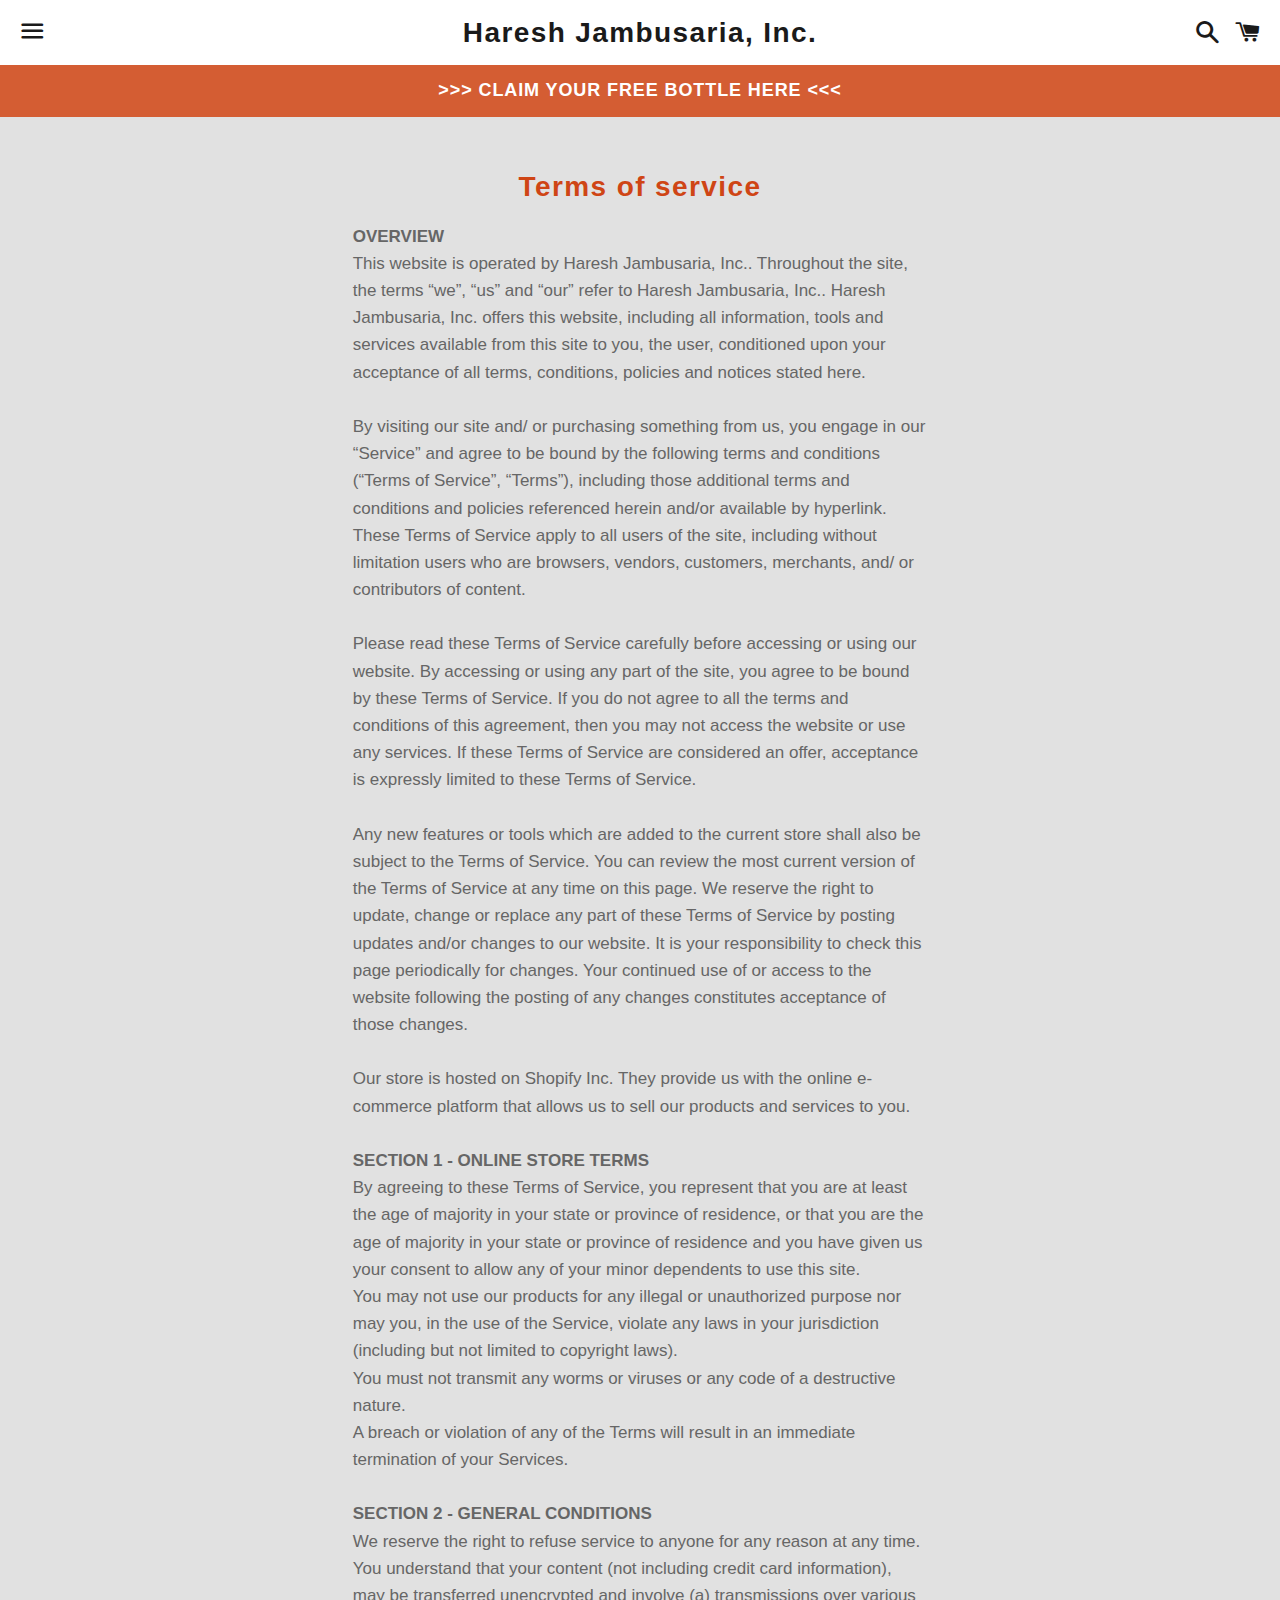
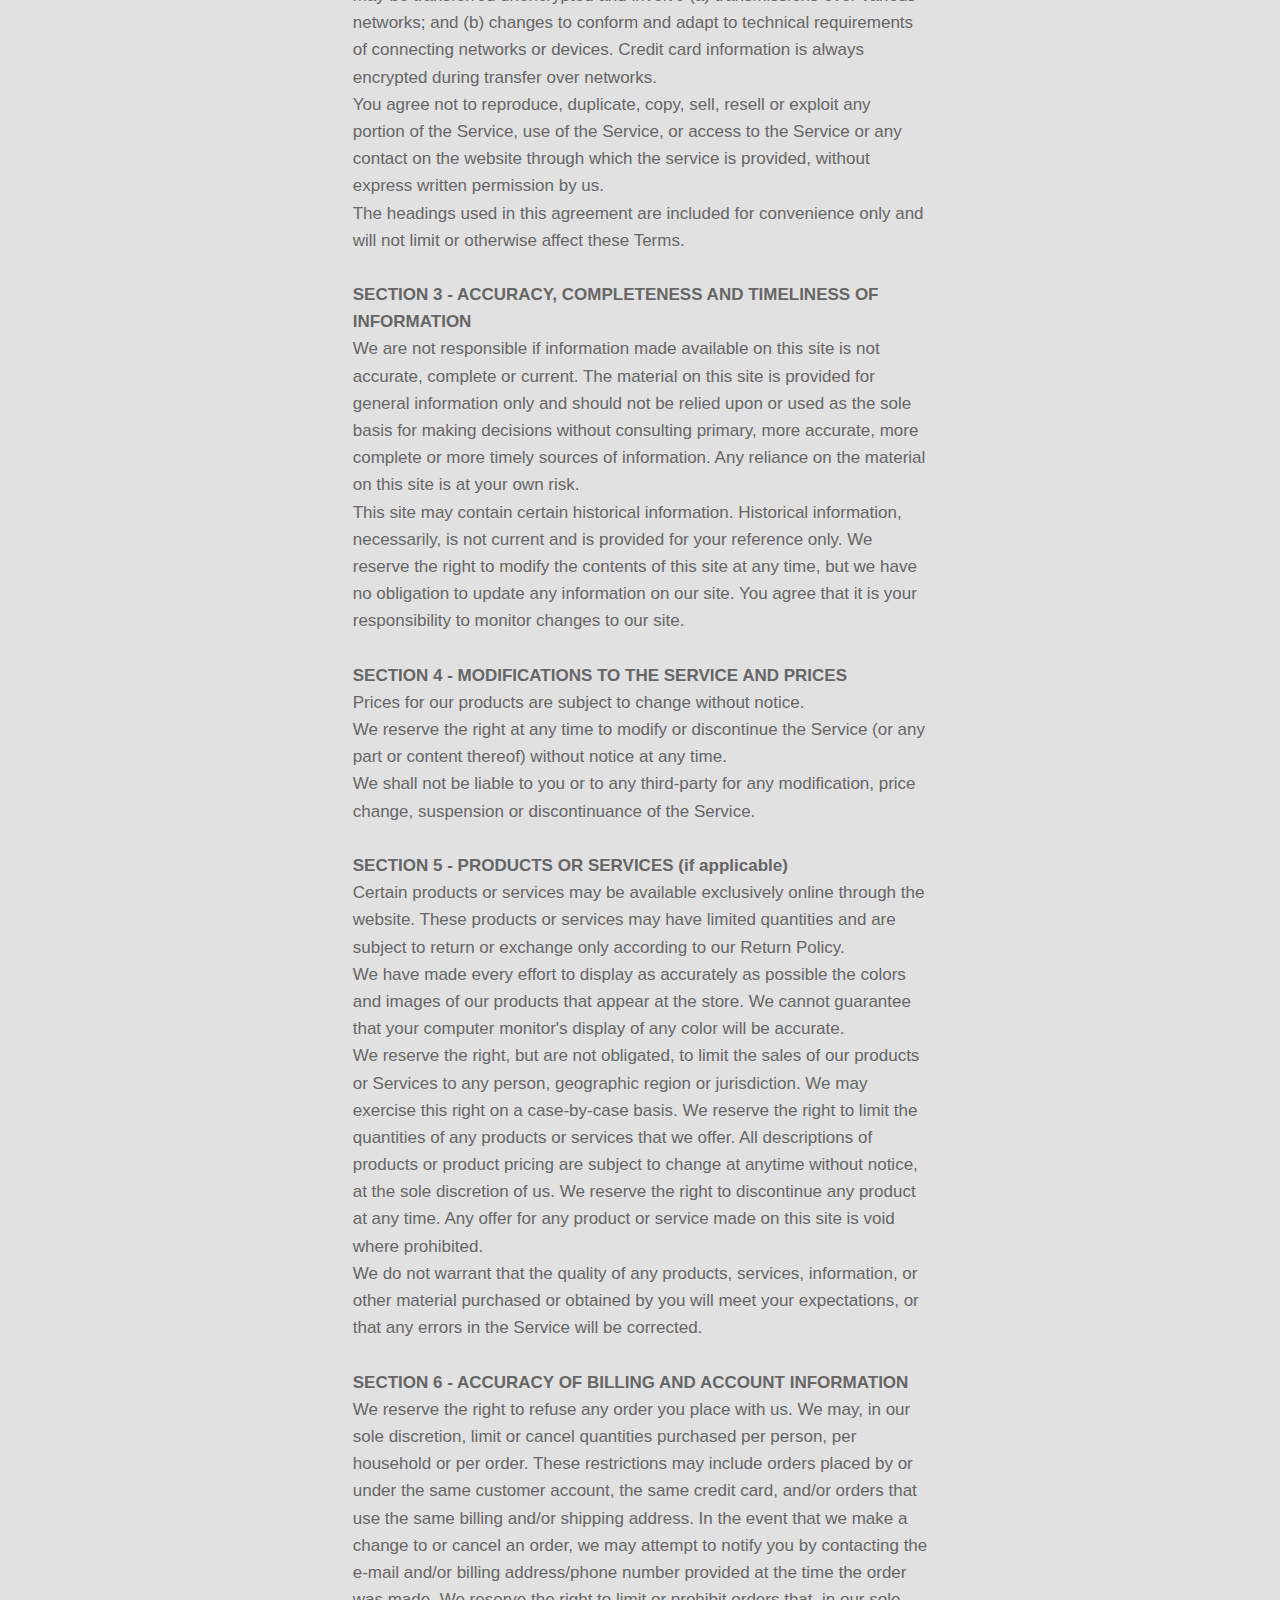
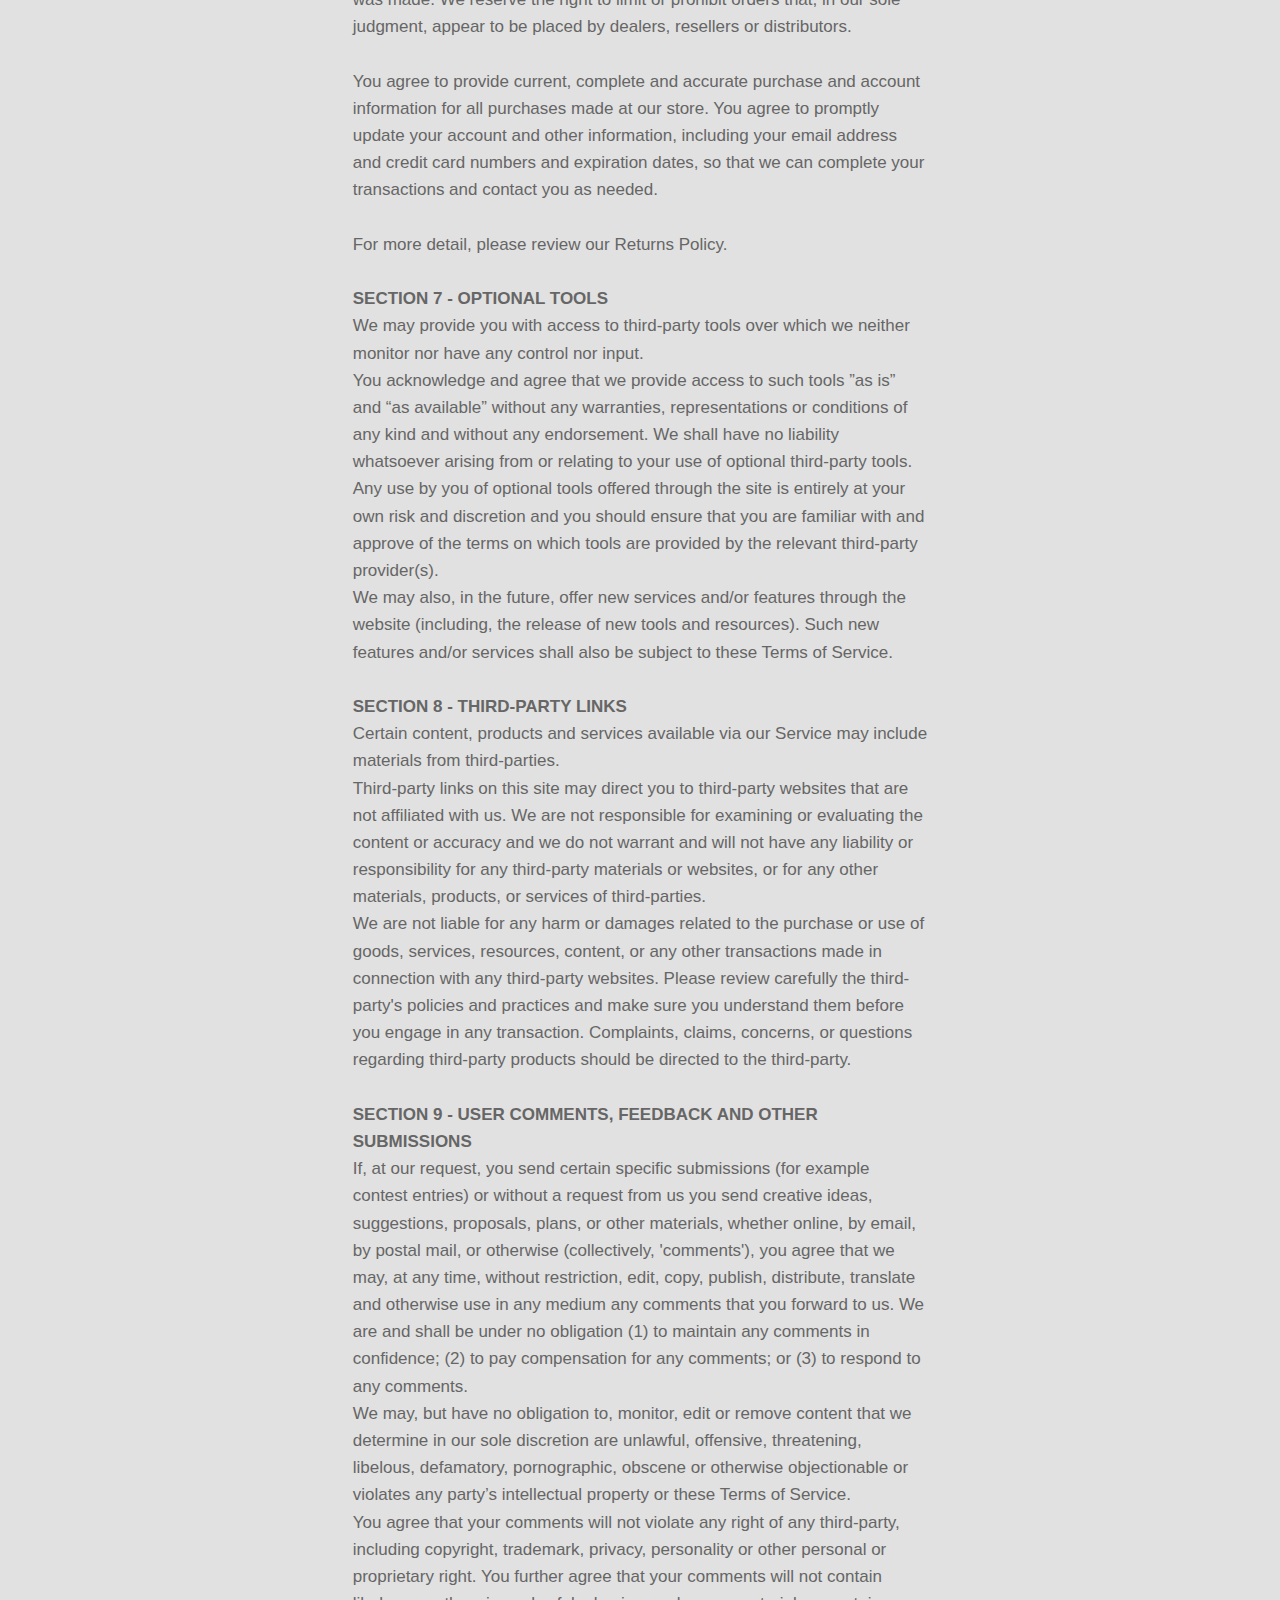
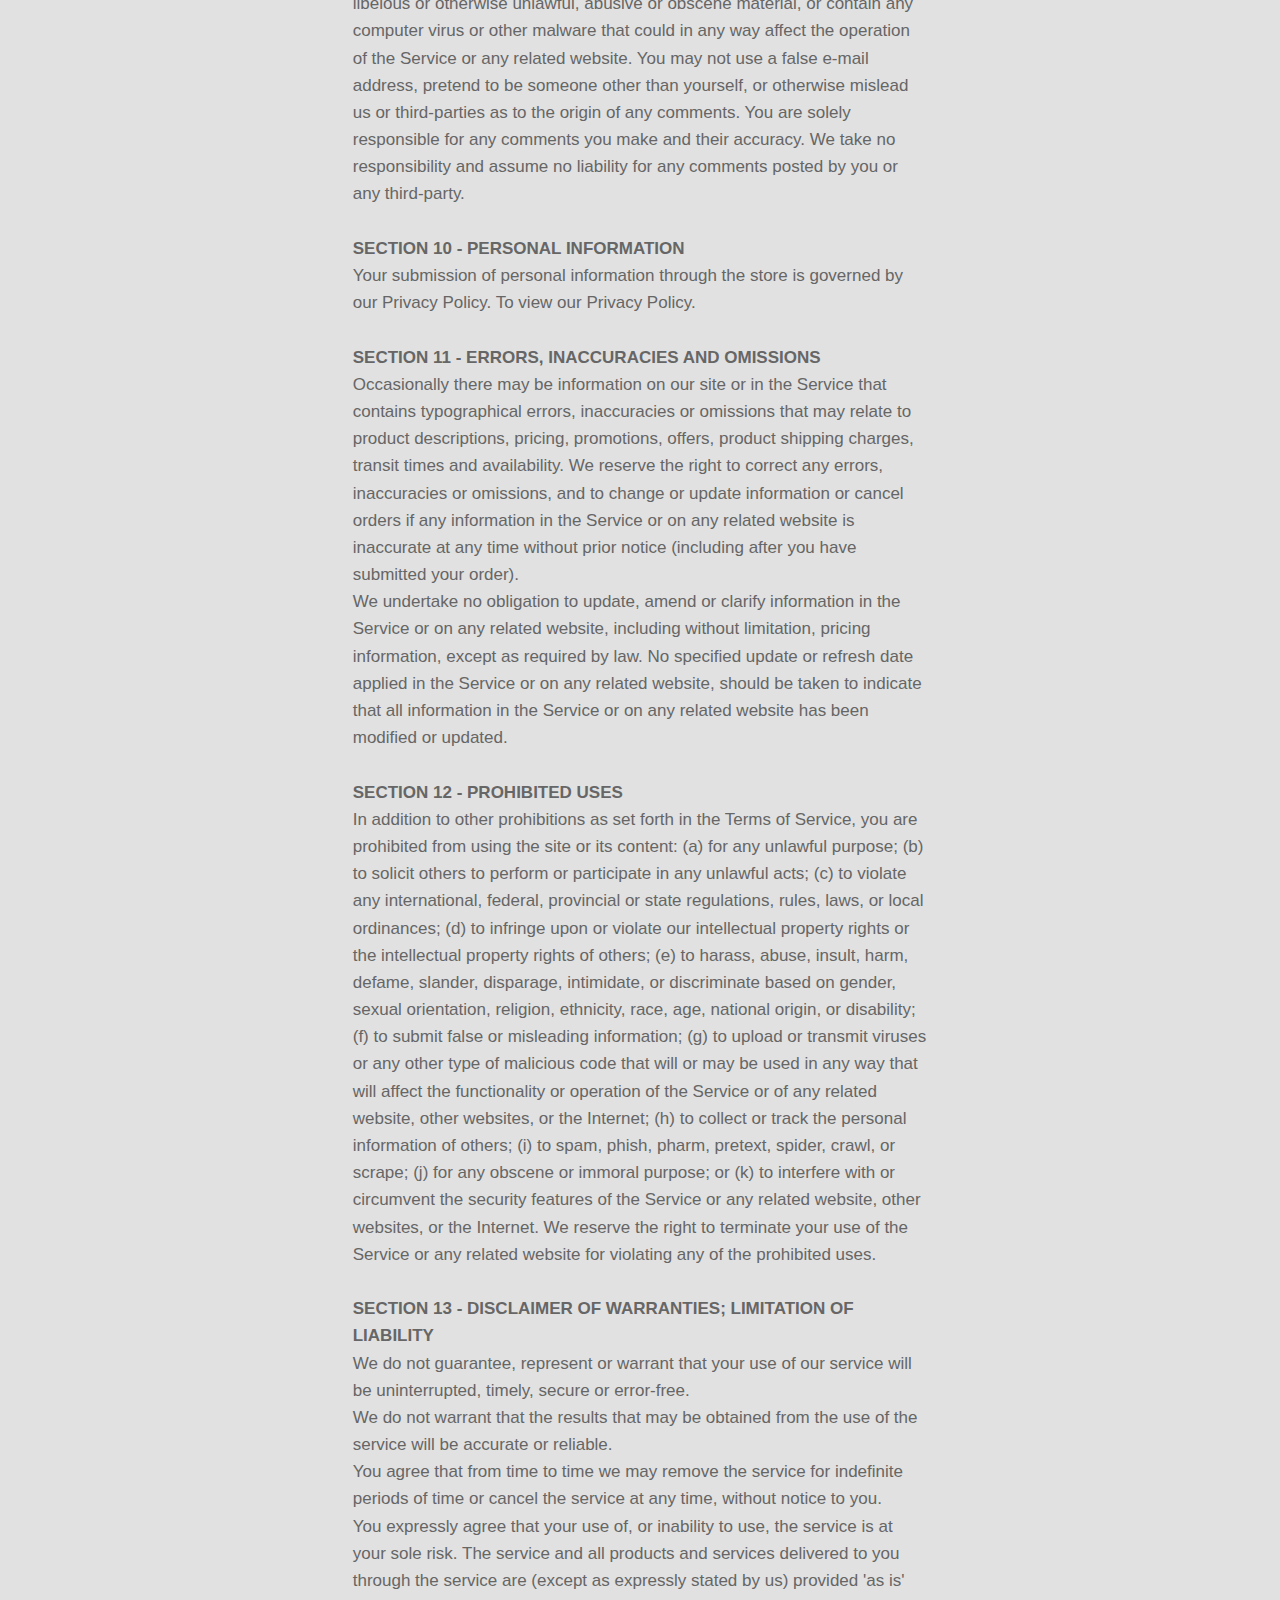
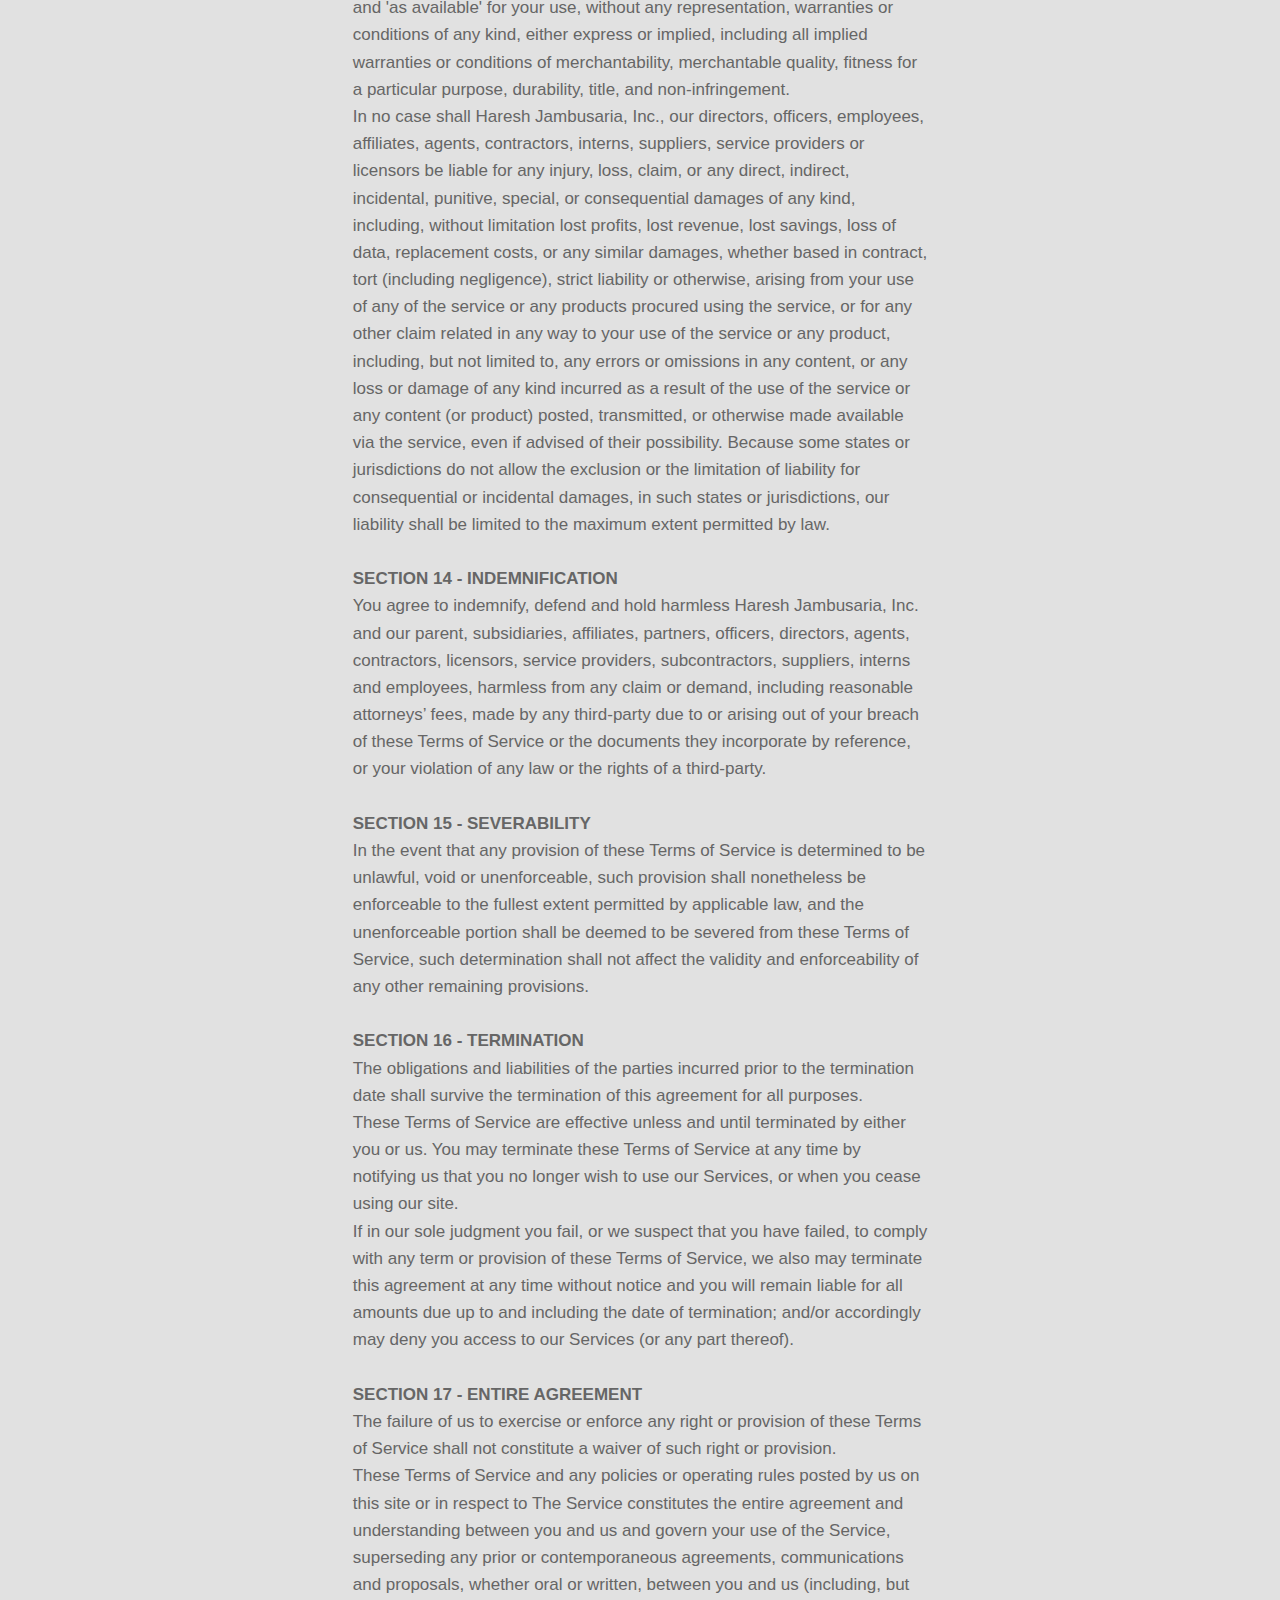
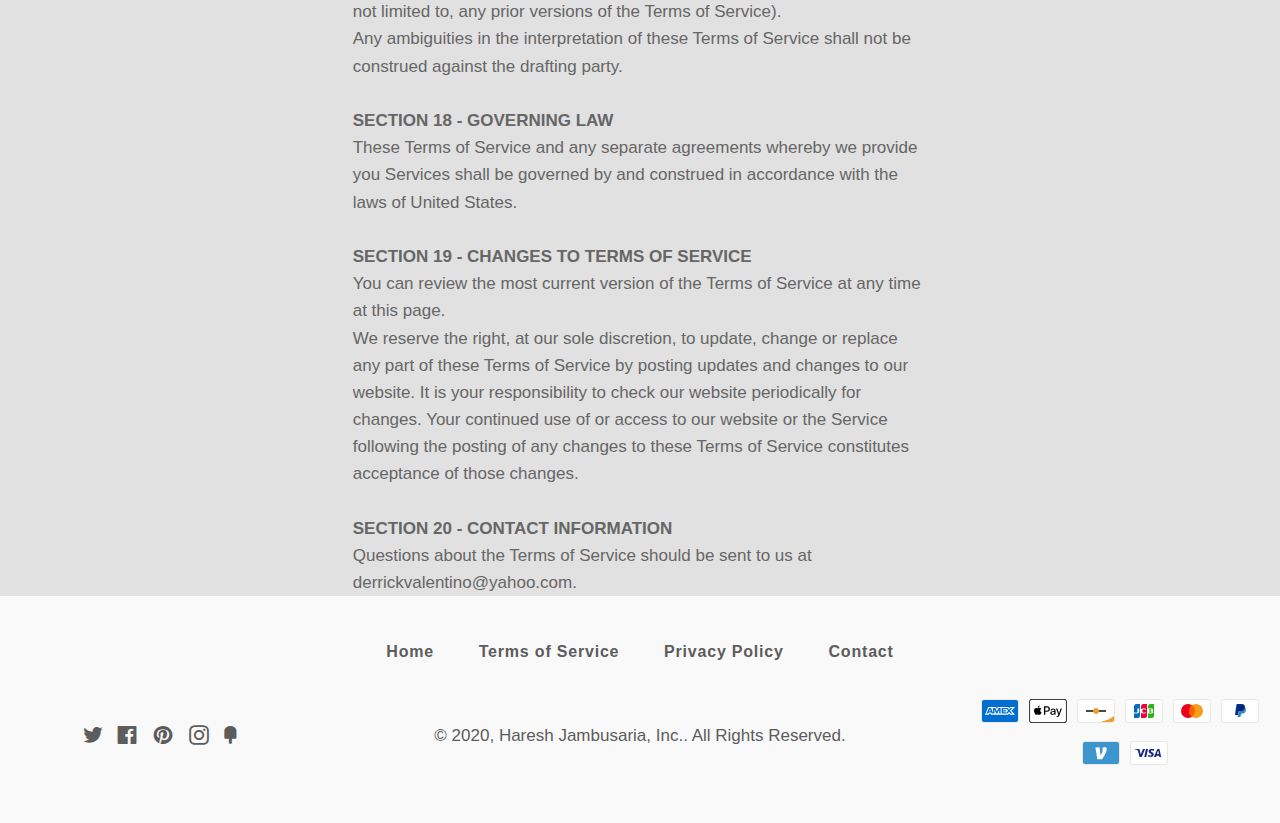
<file: terms-of-service.html>
<!doctype html>
<html class="no-js" lang="en">
<head>

  <meta charset="utf-8">
  <meta http-equiv="X-UA-Compatible" content="IE=edge">
  <meta name="viewport" content="width=device-width,initial-scale=1">

  <meta name="theme-color" content="#ffffff">

  
    <link rel="shortcut icon" href="90594952923562249_32x32.jpg?v=1599916148" type="image/png" />
  

  <link rel="canonical" href="terms-of-service.html">

  <title>
  Terms of service &ndash; Haresh Jambusaria, Inc.
  </title>

  

  <!-- /snippets/social-meta-tags.liquid -->




<meta property="og:site_name" content="Haresh Jambusaria, Inc.">
<meta property="og:url" content="terms-of-service.html">
<meta property="og:title" content="Terms of service">
<meta property="og:type" content="website">
<meta property="og:description" content="Try Alpha Femme Keto Genix For 4.99$ Today! Free Trial! Order Now! AlphaFemme KetoGenix - Haresh Jambusaria, Inc.">





  <meta name="twitter:site" content="@https://twitter.com">

<meta name="twitter:card" content="summary_large_image">
<meta name="twitter:title" content="Terms of service">
<meta name="twitter:description" content="Try Alpha Femme Keto Genix For 4.99$ Today! Free Trial! Order Now! AlphaFemme KetoGenix - Haresh Jambusaria, Inc.">


  <link href="theme.scss.css?v=15712647171572444702" rel="stylesheet" type="text/css" media="all" />

  <script>
    window.theme = window.theme || {};
    theme.strings = {
      cartEmpty: "Your cart is currently empty.",
      savingHtml: "You're saving [savings]",
      addToCart: "Add to cart",
      soldOut: "Sold out",
      unavailable: "Unavailable",
      addressError: "Error рр up that address",
      addressNoResults: "No results for that address",
      addressQueryLimit: "You have exceeded the Google API usage limit. Consider upgrading to a \u003ca href=\"https:\/\/developers.google.com\/maps\/premium\/usage-limits\"\u003ePremium Plan\u003c\/a\u003e.",
      authError: "There was a problem authenticating your Google Maps API Key."
    };
    theme.settings = {
      cartType: "drawer",
      moneyFormat: "${{amount}}"
    };
  </script>

  <script src="lazysizes.min.js?v=15522312340271661705" async="async"></script>

  

  <script src="vendor.js?v=14118869943703623725" defer="defer"></script>

  <script src="option_selection-erwr4334654utyt2weree54tyu7i6ujtgree22wqewr345435tfewt54645yy.js" defer="defer"></script>

  <script src="theme.js?v=6356134932326256796" defer="defer"></script>

  <link rel="stylesheet" media="all" integrity="sha256-PkqjwHo6YXgNFrxLgo0v754aIKRKrjbgKae5jl7lpNA=" href="policy-fwsdfsdf7348rhyifbreofg3874gtr3ygr3rt7g487rg4yt348ty49ty4th4tr3.css" crossorigin="anonymous">








<script integrity="sha256-/yz3KdTbvYyCjvClJ1EuENpgCyPfKK73b0tRgu969Zs=" crossorigin="anonymous" data-source-attribution="shopify.loadfeatures" defer="defer" src="load_feature-eoifjweoher89y4hru9hifugrghrepghhgriywegfywegfgwerfiuerptgbkwejgnerg.js"></script>
<script integrity="sha256-h+g5mYiIAULyxidxudjy/2wpCz/3Rd1CbrDf4NudHa4=" data-source-attribution="shopify.dynamic-checkout" defer="defer" src="features-dsfdofh384r948htgriebgerpig7397tgrbfywprfur2r3hg4343rgreg5445t4retrtr.js" crossorigin="anonymous"></script>


<style id="shopify-dynamic-checkout-cart">@media screen and (min-width: 750px) {
  #dynamic-checkout-cart {
    min-height: 50px;
  }
}

@media screen and (max-width: 750px) {
  #dynamic-checkout-cart {
    min-height: 180px;
  }
}
</style>
<!-- Global site tag (gtag.js) - Google Analytics -->
<script async src="https://www.googletagmanager.com/gtag/js?id=G-K1JK74FWXP"></script>
<script>
  window.dataLayer = window.dataLayer || [];
  function gtag(){dataLayer.push(arguments);}
  gtag('js', new Date());

  gtag('config', 'G-K1JK74FWXP');
</script>
</head>

<body id="terms-of-service" class="template-">
  <div id="SearchDrawer" class="search-bar drawer drawer--top">
    <div class="search-bar__table">
      <form action="search.html" method="get" class="search-bar__table-cell search-bar__form" role="search">
        <div class="search-bar__table">
          <div class="search-bar__table-cell search-bar__icon-cell">
            <button type="submit" class="search-bar__icon-button search-bar__submit">
              <span class="icon icon-search" aria-hidden="true"></span>
              <span class="icon__fallback-text">Search</span>
            </button>
          </div>
          <div class="search-bar__table-cell">
            <input type="search" id="SearchInput" name="q" value="" placeholder="Search our store" aria-label="Search our store" class="search-bar__input">
          </div>
        </div>
      </form>
      <div class="search-bar__table-cell text-right">
        <button type="button" class="search-bar__icon-button search-bar__close js-drawer-close">
          <span class="icon icon-x" aria-hidden="true"></span>
          <span class="icon__fallback-text">close (esc)</span>
        </button>
      </div>
    </div>
  </div>
  <div id="NavDrawer" class="drawer drawer--left">
  <div id="shopify-section-sidebar-menu" class="shopify-section sidebar-menu-section"><div class="drawer__header" data-section-id="sidebar-menu" data-section-type="sidebar-menu-section">
  <div class="drawer__close">
    <button type="button" class="drawer__close-button js-drawer-close">
      <span class="icon icon-x" aria-hidden="true"></span>
      <span class="icon__fallback-text">Close menu</span>
    </button>
  </div>
</div>
<div class="drawer__inner">
  <ul class="drawer-nav">
    
      
      
        <li class="drawer-nav__item">
          <a href="index.html" class="drawer-nav__link h2">&gt;&gt;&gt; CLAIM YOUR FREE BOTTLE HERE &lt;&lt;&lt;</a>
        </li>
      
    

    <li class="drawer-nav__spacer"></li>

    
    
      <li class="drawer-nav__item drawer-nav__item--secondary"><a href="index.html">Home</a></li>
    
      <li class="drawer-nav__item drawer-nav__item--secondary"><a href="terms-of-service.html">Terms of Service</a></li>
    
      <li class="drawer-nav__item drawer-nav__item--secondary"><a href="privacy-policy.html">Privacy Policy</a></li>
    
      <li class="drawer-nav__item drawer-nav__item--secondary"><a href="contact.html">Contact</a></li>
    
  </ul>

  <ul class="list--inline social-icons social-icons--drawer">
    
      <li>
        <a href="https://twitter.com" title="Haresh Jambusaria, Inc. on Twitter">
          <span class="icon icon-twitter" aria-hidden="true"></span>
          <span class="visually-hidden">Twitter</span>
        </a>
      </li>
    
    
      <li>
        <a href="https://www.facebook.com" title="Haresh Jambusaria, Inc. on Facebook">
          <span class="icon icon-facebook" aria-hidden="true"></span>
          <span class="visually-hidden">Facebook</span>
        </a>
      </li>
    
    
      <li>
        <a href="https://www.pinterest.com" title="Haresh Jambusaria, Inc. on Pinterest">
          <span class="icon icon-pinterest" aria-hidden="true"></span>
          <span class="visually-hidden">Pinterest</span>
        </a>
      </li>
    
    
    
      <li>
        <a href="https://instagram.com" title="Haresh Jambusaria, Inc. on Instagram">
          <span class="icon icon-instagram" aria-hidden="true"></span>
          <span class="visually-hidden">Instagram</span>
        </a>
      </li>
    
    
    
    
    
    
      <li>
        <a href="http://fancy.com" title="Haresh Jambusaria, Inc. on Fancy">
          <span class="icon icon-fancy" aria-hidden="true"></span>
          <span class="visually-hidden">Fancy</span>
        </a>
      </li>
    
  </ul>
</div>




</div>
  </div>
  <div id="CartDrawer" class="drawer drawer--right drawer--has-fixed-footer">
    <div class="drawer__header">
      <div class="drawer__close">
        <button type="button" class="drawer__close-button js-drawer-close">
          <span class="icon icon-x" aria-hidden="true"></span>
          <span class="icon__fallback-text">Close cart</span>
        </button>
      </div>
    </div>
    <div class="drawer__inner">
      <div id="CartContainer">
      </div>
    </div>
  </div>

  <div id="PageContainer">
    <div id="shopify-section-announcement-bar" class="shopify-section">




</div>

    <div class="site-header-wrapper">
      <div class="site-header-container">
        <div id="shopify-section-header" class="shopify-section header-section"><style>
  .site-header__logo img {
    max-width: 180px;
  }
  @media screen and (max-width: 749px) {
    .site-header__logo img {
      max-width: 100%;
    }
  }
</style>

<header class="site-header" role="banner" data-section-id="header" data-section-type="header-section">
  <div class="grid grid--no-gutters grid--table site-header__inner">
    <div class="grid__item one-third medium-up--one-sixth">
      <button type="button" class="site-header__link text-link site-header__toggle-nav js-drawer-open-left">
        <span class="icon icon-hamburger" aria-hidden="true"></span>
        <span class="icon__fallback-text">Menu</span>
      </button>
    </div>
    <div class="grid__item one-third medium-up--two-thirds">
      <div class="site-header__logo h1" itemscope itemtype="http://schema.org/Organization"><a href="index.html" class="site-header__link site-header__logo-link" itemprop="url">Haresh Jambusaria, Inc.</a></div>
    </div>

    <div class="grid__item one-third medium-up--one-sixth text-right">
      <a href="search.html" class="site-header__link site-header__search js-drawer-open-top">
        <span class="icon icon-search" aria-hidden="true"></span>
        <span class="icon__fallback-text">Search</span>
      </a>
      <a href="cart.html" class="site-header__link site-header__cart cart-link js-drawer-open-right">
        <span class="icon icon-cart" aria-hidden="true"></span>
        <span class="icon__fallback-text">Cart</span>
      </a>
    </div>
  </div>
</header>



</div>

        <div class="action-area"><!-- action bar section -->
<div id="shopify-section-action-bar" class="shopify-section action-bar-section"><!-- snippets/action-bar.liquid -->






  
  <div class="action-bar-wrapper  " data-section-id="action-bar" data-section-type="action-bar-section">


    <nav class="action-bar action-bar--has-menu" role="presentation">
      <ul class="action-bar__menu--main action-bar__menu list--inline  action-bar--show" id="SiteNav" role="navigation">
        
        
          
          
            <li class="action-bar__menu-item ">
              <a href="index.html" class="action-bar__link">&gt;&gt;&gt; CLAIM YOUR FREE BOTTLE HERE &lt;&lt;&lt;</a>
            </li>
          
        
      </ul>

      
        
        
      
    </nav>
  </div>




</div>
</div>
      </div>
    </div>

    <main class="main-content main-content--no-template" role="main">
      <div class="shopify-policy__container">
  <div class="shopify-policy__title">
    <h1>Terms of service</h1>
  </div>

  <div class="shopify-policy__body">
    <div class="rte">
        <strong>OVERVIEW</strong> <br> This website is operated by Haresh Jambusaria, Inc.. Throughout the site, the terms “we”, “us” and “our” refer to Haresh Jambusaria, Inc.. Haresh Jambusaria, Inc. offers this website, including all information, tools and services available from this site to you, the user, conditioned upon your acceptance of all terms, conditions, policies and notices stated here. <br> <br> By visiting our site and/ or purchasing something from us, you engage in our “Service” and agree to be bound by the following terms and conditions (“Terms of Service”, “Terms”), including those additional terms and conditions and policies referenced herein and/or available by hyperlink. These Terms of Service apply to all users of the site, including without limitation users who are browsers, vendors, customers, merchants, and/ or contributors of content. <br> <br> Please read these Terms of Service carefully before accessing or using our website. By accessing or using any part of the site, you agree to be bound by these Terms of Service. If you do not agree to all the terms and conditions of this agreement, then you may not access the website or use any services. If these Terms of Service are considered an offer, acceptance is expressly limited to these Terms of Service. <br> <br> Any new features or tools which are added to the current store shall also be subject to the Terms of Service. You can review the most current version of the Terms of Service at any time on this page. We reserve the right to update, change or replace any part of these Terms of Service by posting updates and/or changes to our website. It is your responsibility to check this page periodically for changes. Your continued use of or access to the website following the posting of any changes constitutes acceptance of those changes. <br> <br> Our store is hosted on Shopify Inc. They provide us with the online e-commerce platform that allows us to sell our products and services to you. <br> <br> <strong>SECTION 1 - ONLINE STORE TERMS</strong> <br> By agreeing to these Terms of Service, you represent that you are at least the age of majority in your state or province of residence, or that you are the age of majority in your state or province of residence and you have given us your consent to allow any of your minor dependents to use this site. <br> You may not use our products for any illegal or unauthorized purpose nor may you, in the use of the Service, violate any laws in your jurisdiction (including but not limited to copyright laws). <br> You must not transmit any worms or viruses or any code of a destructive nature. <br> A breach or violation of any of the Terms will result in an immediate termination of your Services. <br> <br> <strong>SECTION 2 - GENERAL CONDITIONS</strong> <br> We reserve the right to refuse service to anyone for any reason at any time. <br> You understand that your content (not including credit card information), may be transferred unencrypted and involve (a) transmissions over various networks; and (b) changes to conform and adapt to technical requirements of connecting networks or devices. Credit card information is always encrypted during transfer over networks. <br> You agree not to reproduce, duplicate, copy, sell, resell or exploit any portion of the Service, use of the Service, or access to the Service or any contact on the website through which the service is provided, without express written permission by us. <br> The headings used in this agreement are included for convenience only and will not limit or otherwise affect these Terms. <br> <br> <strong>SECTION 3 - ACCURACY, COMPLETENESS AND TIMELINESS OF INFORMATION</strong> <br> We are not responsible if information made available on this site is not accurate, complete or current. The material on this site is provided for general information only and should not be relied upon or used as the sole basis for making decisions without consulting primary, more accurate, more complete or more timely sources of information. Any reliance on the material on this site is at your own risk. <br> This site may contain certain historical information. Historical information, necessarily, is not current and is provided for your reference only. We reserve the right to modify the contents of this site at any time, but we have no obligation to update any information on our site. You agree that it is your responsibility to monitor changes to our site. <br> <br> <strong>SECTION 4 - MODIFICATIONS TO THE SERVICE AND PRICES</strong> <br> Prices for our products are subject to change without notice. <br> We reserve the right at any time to modify or discontinue the Service (or any part or content thereof) without notice at any time. <br> We shall not be liable to you or to any third-party for any modification, price change, suspension or discontinuance of the Service. <br> <br> <strong>SECTION 5 - PRODUCTS OR SERVICES (if applicable)</strong> <br> Certain products or services may be available exclusively online through the website. These products or services may have limited quantities and are subject to return or exchange only according to our Return Policy. <br> We have made every effort to display as accurately as possible the colors and images of our products that appear at the store. We cannot guarantee that your computer monitor's display of any color will be accurate. <br> We reserve the right, but are not obligated, to limit the sales of our products or Services to any person, geographic region or jurisdiction. We may exercise this right on a case-by-case basis. We reserve the right to limit the quantities of any products or services that we offer. All descriptions of products or product pricing are subject to change at anytime without notice, at the sole discretion of us. We reserve the right to discontinue any product at any time. Any offer for any product or service made on this site is void where prohibited. <br> We do not warrant that the quality of any products, services, information, or other material purchased or obtained by you will meet your expectations, or that any errors in the Service will be corrected. <br> <br> <strong>SECTION 6 - ACCURACY OF BILLING AND ACCOUNT INFORMATION</strong> <br> We reserve the right to refuse any order you place with us. We may, in our sole discretion, limit or cancel quantities purchased per person, per household or per order. These restrictions may include orders placed by or under the same customer account, the same credit card, and/or orders that use the same billing and/or shipping address. In the event that we make a change to or cancel an order, we may attempt to notify you by contacting the e‑mail and/or billing address/phone number provided at the time the order was made. We reserve the right to limit or prohibit orders that, in our sole judgment, appear to be placed by dealers, resellers or distributors. <br> <br> You agree to provide current, complete and accurate purchase and account information for all purchases made at our store. You agree to promptly update your account and other information, including your email address and credit card numbers and expiration dates, so that we can complete your transactions and contact you as needed. <br> <br> For more detail, please review our Returns Policy. <br> <br> <strong>SECTION 7 - OPTIONAL TOOLS</strong> <br> We may provide you with access to third-party tools over which we neither monitor nor have any control nor input. <br> You acknowledge and agree that we provide access to such tools ”as is” and “as available” without any warranties, representations or conditions of any kind and without any endorsement. We shall have no liability whatsoever arising from or relating to your use of optional third-party tools. <br> Any use by you of optional tools offered through the site is entirely at your own risk and discretion and you should ensure that you are familiar with and approve of the terms on which tools are provided by the relevant third-party provider(s). <br> We may also, in the future, offer new services and/or features through the website (including, the release of new tools and resources). Such new features and/or services shall also be subject to these Terms of Service. <br> <br> <strong>SECTION 8 - THIRD-PARTY LINKS</strong> <br> Certain content, products and services available via our Service may include materials from third-parties. <br> Third-party links on this site may direct you to third-party websites that are not affiliated with us. We are not responsible for examining or evaluating the content or accuracy and we do not warrant and will not have any liability or responsibility for any third-party materials or websites, or for any other materials, products, or services of third-parties. <br> We are not liable for any harm or damages related to the purchase or use of goods, services, resources, content, or any other transactions made in connection with any third-party websites. Please review carefully the third-party's policies and practices and make sure you understand them before you engage in any transaction. Complaints, claims, concerns, or questions regarding third-party products should be directed to the third-party. <br> <br> <strong>SECTION 9 - USER COMMENTS, FEEDBACK AND OTHER SUBMISSIONS</strong> <br> If, at our request, you send certain specific submissions (for example contest entries) or without a request from us you send creative ideas, suggestions, proposals, plans, or other materials, whether online, by email, by postal mail, or otherwise (collectively, 'comments'), you agree that we may, at any time, without restriction, edit, copy, publish, distribute, translate and otherwise use in any medium any comments that you forward to us. We are and shall be under no obligation (1) to maintain any comments in confidence; (2) to pay compensation for any comments; or (3) to respond to any comments. <br> We may, but have no obligation to, monitor, edit or remove content that we determine in our sole discretion are unlawful, offensive, threatening, libelous, defamatory, pornographic, obscene or otherwise objectionable or violates any party’s intellectual property or these Terms of Service. <br> You agree that your comments will not violate any right of any third-party, including copyright, trademark, privacy, personality or other personal or proprietary right. You further agree that your comments will not contain libelous or otherwise unlawful, abusive or obscene material, or contain any computer virus or other malware that could in any way affect the operation of the Service or any related website. You may not use a false e‑mail address, pretend to be someone other than yourself, or otherwise mislead us or third-parties as to the origin of any comments. You are solely responsible for any comments you make and their accuracy. We take no responsibility and assume no liability for any comments posted by you or any third-party. <br> <br> <strong>SECTION 10 - PERSONAL INFORMATION</strong> <br> Your submission of personal information through the store is governed by our Privacy Policy. To view our Privacy Policy. <br> <br> <strong>SECTION 11 - ERRORS, INACCURACIES AND OMISSIONS</strong> <br> Occasionally there may be information on our site or in the Service that contains typographical errors, inaccuracies or omissions that may relate to product descriptions, pricing, promotions, offers, product shipping charges, transit times and availability. We reserve the right to correct any errors, inaccuracies or omissions, and to change or update information or cancel orders if any information in the Service or on any related website is inaccurate at any time without prior notice (including after you have submitted your order). <br> We undertake no obligation to update, amend or clarify information in the Service or on any related website, including without limitation, pricing information, except as required by law. No specified update or refresh date applied in the Service or on any related website, should be taken to indicate that all information in the Service or on any related website has been modified or updated. <br> <br> <strong>SECTION 12 - PROHIBITED USES</strong> <br> In addition to other prohibitions as set forth in the Terms of Service, you are prohibited from using the site or its content: (a) for any unlawful purpose; (b) to solicit others to perform or participate in any unlawful acts; (c) to violate any international, federal, provincial or state regulations, rules, laws, or local ordinances; (d) to infringe upon or violate our intellectual property rights or the intellectual property rights of others; (e) to harass, abuse, insult, harm, defame, slander, disparage, intimidate, or discriminate based on gender, sexual orientation, religion, ethnicity, race, age, national origin, or disability; (f) to submit false or misleading information; (g) to upload or transmit viruses or any other type of malicious code that will or may be used in any way that will affect the functionality or operation of the Service or of any related website, other websites, or the Internet; (h) to collect or track the personal information of others; (i) to spam, phish, pharm, pretext, spider, crawl, or scrape; (j) for any obscene or immoral purpose; or (k) to interfere with or circumvent the security features of the Service or any related website, other websites, or the Internet. We reserve the right to terminate your use of the Service or any related website for violating any of the prohibited uses. <br> <br> <strong>SECTION 13 - DISCLAIMER OF WARRANTIES; LIMITATION OF LIABILITY</strong> <br> We do not guarantee, represent or warrant that your use of our service will be uninterrupted, timely, secure or error-free. <br> We do not warrant that the results that may be obtained from the use of the service will be accurate or reliable. <br> You agree that from time to time we may remove the service for indefinite periods of time or cancel the service at any time, without notice to you. <br> You expressly agree that your use of, or inability to use, the service is at your sole risk. The service and all products and services delivered to you through the service are (except as expressly stated by us) provided 'as is' and 'as available' for your use, without any representation, warranties or conditions of any kind, either express or implied, including all implied warranties or conditions of merchantability, merchantable quality, fitness for a particular purpose, durability, title, and non-infringement. <br> In no case shall Haresh Jambusaria, Inc., our directors, officers, employees, affiliates, agents, contractors, interns, suppliers, service providers or licensors be liable for any injury, loss, claim, or any direct, indirect, incidental, punitive, special, or consequential damages of any kind, including, without limitation lost profits, lost revenue, lost savings, loss of data, replacement costs, or any similar damages, whether based in contract, tort (including negligence), strict liability or otherwise, arising from your use of any of the service or any products procured using the service, or for any other claim related in any way to your use of the service or any product, including, but not limited to, any errors or omissions in any content, or any loss or damage of any kind incurred as a result of the use of the service or any content (or product) posted, transmitted, or otherwise made available via the service, even if advised of their possibility. Because some states or jurisdictions do not allow the exclusion or the limitation of liability for consequential or incidental damages, in such states or jurisdictions, our liability shall be limited to the maximum extent permitted by law. <br> <br> <strong>SECTION 14 - INDEMNIFICATION</strong> <br> You agree to indemnify, defend and hold harmless Haresh Jambusaria, Inc. and our parent, subsidiaries, affiliates, partners, officers, directors, agents, contractors, licensors, service providers, subcontractors, suppliers, interns and employees, harmless from any claim or demand, including reasonable attorneys’ fees, made by any third-party due to or arising out of your breach of these Terms of Service or the documents they incorporate by reference, or your violation of any law or the rights of a third-party. <br> <br> <strong>SECTION 15 - SEVERABILITY</strong> <br> In the event that any provision of these Terms of Service is determined to be unlawful, void or unenforceable, such provision shall nonetheless be enforceable to the fullest extent permitted by applicable law, and the unenforceable portion shall be deemed to be severed from these Terms of Service, such determination shall not affect the validity and enforceability of any other remaining provisions. <br> <br> <strong>SECTION 16 - TERMINATION</strong> <br> The obligations and liabilities of the parties incurred prior to the termination date shall survive the termination of this agreement for all purposes. <br> These Terms of Service are effective unless and until terminated by either you or us. You may terminate these Terms of Service at any time by notifying us that you no longer wish to use our Services, or when you cease using our site. <br> If in our sole judgment you fail, or we suspect that you have failed, to comply with any term or provision of these Terms of Service, we also may terminate this agreement at any time without notice and you will remain liable for all amounts due up to and including the date of termination; and/or accordingly may deny you access to our Services (or any part thereof). <br> <br> <strong>SECTION 17 - ENTIRE AGREEMENT</strong> <br> The failure of us to exercise or enforce any right or provision of these Terms of Service shall not constitute a waiver of such right or provision. <br> These Terms of Service and any policies or operating rules posted by us on this site or in respect to The Service constitutes the entire agreement and understanding between you and us and govern your use of the Service, superseding any prior or contemporaneous agreements, communications and proposals, whether oral or written, between you and us (including, but not limited to, any prior versions of the Terms of Service). <br> Any ambiguities in the interpretation of these Terms of Service shall not be construed against the drafting party. <br> <br> <strong>SECTION 18 - GOVERNING LAW</strong> <br> These Terms of Service and any separate agreements whereby we provide you Services shall be governed by and construed in accordance with the laws of United States. <br> <br> <strong>SECTION 19 - CHANGES TO TERMS OF SERVICE</strong> <br> You can review the most current version of the Terms of Service at any time at this page. <br> We reserve the right, at our sole discretion, to update, change or replace any part of these Terms of Service by posting updates and changes to our website. It is your responsibility to check our website periodically for changes. Your continued use of or access to our website or the Service following the posting of any changes to these Terms of Service constitutes acceptance of those changes. <br> <br> <strong>SECTION 20 - CONTACT INFORMATION</strong> <br> Questions about the Terms of Service should be sent to us at derrickvalentino@yahoo.com.
    </div>
  </div>
</div>

    </main>

    <div id="shopify-section-footer" class="shopify-section footer-section"><footer class="site-footer" role="contentinfo">
  
  
    <ul class="list--inline site-footer__linklist">
      
        <li class="h4"><a href="index.html">Home</a></li>
      
        <li class="h4"><a href="terms-of-service.html">Terms of Service</a></li>
      
        <li class="h4"><a href="privacy-policy.html">Privacy Policy</a></li>
      
        <li class="h4"><a href="contact.html">Contact</a></li>
      
    </ul>
  

  <div class="grid text-center large-up--grid--table">
    <div class="grid__item large-up--one-quarter text-center">
      <ul class="list--inline social-icons social-icons--footer">
        
          <li>
            <a href="https://twitter.com" title="Haresh Jambusaria, Inc. on Twitter">
              <span class="icon icon-twitter" aria-hidden="true"></span>
              <span class="visually-hidden">Twitter</span>
            </a>
          </li>
        
        
          <li>
            <a href="https://www.facebook.com" title="Haresh Jambusaria, Inc. on Facebook">
              <span class="icon icon-facebook" aria-hidden="true"></span>
              <span class="visually-hidden">Facebook</span>
            </a>
          </li>
        
        
          <li>
            <a href="https://www.pinterest.com" title="Haresh Jambusaria, Inc. on Pinterest">
              <span class="icon icon-pinterest" aria-hidden="true"></span>
              <span class="visually-hidden">Pinterest</span>
            </a>
          </li>
        
        
        
          <li>
            <a href="https://instagram.com" title="Haresh Jambusaria, Inc. on Instagram">
              <span class="icon icon-instagram" aria-hidden="true"></span>
              <span class="visually-hidden">Instagram</span>
            </a>
          </li>
        
        
        
        
        
        
          <li>
            <a href="http://fancy.com" title="Haresh Jambusaria, Inc. on Fancy">
              <span class="icon icon-fancy" aria-hidden="true"></span>
              <span class="visually-hidden">Fancy</span>
            </a>
          </li>
        
      </ul>
    </div>
    <div class="grid__item large-up--one-half">
      <span class="site-footer__copyright">&copy; 2020, <a href="index.html">Haresh Jambusaria, Inc.</a>.  All Rights Reserved.</span>
    </div>
    <div class="grid__item large-up--one-quarter text-center"><span class="visually-hidden">Payment methods</span>
          <ul class="list--inline payment-icons payment-icons--footer"><li>
                <svg class="payment-icons__icon" xmlns="http://www.w3.org/2000/svg" role="img" viewBox="0 0 38 24" width="38" height="24" aria-labelledby="pi-american_express"><title id="pi-american_express">American Express</title><g fill="none"><path fill="#000" d="M35,0 L3,0 C1.3,0 0,1.3 0,3 L0,21 C0,22.7 1.4,24 3,24 L35,24 C36.7,24 38,22.7 38,21 L38,3 C38,1.3 36.6,0 35,0 Z" opacity=".07"/><path fill="#006FCF" d="M35,1 C36.1,1 37,1.9 37,3 L37,21 C37,22.1 36.1,23 35,23 L3,23 C1.9,23 1,22.1 1,21 L1,3 C1,1.9 1.9,1 3,1 L35,1"/><path fill="#FFF" d="M8.971,10.268 L9.745,12.144 L8.203,12.144 L8.971,10.268 Z M25.046,10.346 L22.069,10.346 L22.069,11.173 L24.998,11.173 L24.998,12.412 L22.075,12.412 L22.075,13.334 L25.052,13.334 L25.052,14.073 L27.129,11.828 L25.052,9.488 L25.046,10.346 L25.046,10.346 Z M10.983,8.006 L14.978,8.006 L15.865,9.941 L16.687,8 L27.057,8 L28.135,9.19 L29.25,8 L34.013,8 L30.494,11.852 L33.977,15.68 L29.143,15.68 L28.065,14.49 L26.94,15.68 L10.03,15.68 L9.536,14.49 L8.406,14.49 L7.911,15.68 L4,15.68 L7.286,8 L10.716,8 L10.983,8.006 Z M19.646,9.084 L17.407,9.084 L15.907,12.62 L14.282,9.084 L12.06,9.084 L12.06,13.894 L10,9.084 L8.007,9.084 L5.625,14.596 L7.18,14.596 L7.674,13.406 L10.27,13.406 L10.764,14.596 L13.484,14.596 L13.484,10.661 L15.235,14.602 L16.425,14.602 L18.165,10.673 L18.165,14.603 L19.623,14.603 L19.647,9.083 L19.646,9.084 Z M28.986,11.852 L31.517,9.084 L29.695,9.084 L28.094,10.81 L26.546,9.084 L20.652,9.084 L20.652,14.602 L26.462,14.602 L28.076,12.864 L29.624,14.602 L31.499,14.602 L28.987,11.852 L28.986,11.852 Z"/></g></svg>

              </li><li>
                <svg class="payment-icons__icon" version="1.1" xmlns="http://www.w3.org/2000/svg" role="img" x="0" y="0" width="38" height="24" viewBox="0 0 165.521 105.965" xml:space="preserve" aria-labelledby="pi-apple_pay"><title id="pi-apple_pay">Apple Pay</title><path fill="#000" d="M150.698 0H14.823c-.566 0-1.133 0-1.698.003-.477.004-.953.009-1.43.022-1.039.028-2.087.09-3.113.274a10.51 10.51 0 0 0-2.958.975 9.932 9.932 0 0 0-4.35 4.35 10.463 10.463 0 0 0-.975 2.96C.113 9.611.052 10.658.024 11.696a70.22 70.22 0 0 0-.022 1.43C0 13.69 0 14.256 0 14.823v76.318c0 .567 0 1.132.002 1.699.003.476.009.953.022 1.43.028 1.036.09 2.084.275 3.11a10.46 10.46 0 0 0 .974 2.96 9.897 9.897 0 0 0 1.83 2.52 9.874 9.874 0 0 0 2.52 1.83c.947.483 1.917.79 2.96.977 1.025.183 2.073.245 3.112.273.477.011.953.017 1.43.02.565.004 1.132.004 1.698.004h135.875c.565 0 1.132 0 1.697-.004.476-.002.952-.009 1.431-.02 1.037-.028 2.085-.09 3.113-.273a10.478 10.478 0 0 0 2.958-.977 9.955 9.955 0 0 0 4.35-4.35c.483-.947.789-1.917.974-2.96.186-1.026.246-2.074.274-3.11.013-.477.02-.954.022-1.43.004-.567.004-1.132.004-1.699V14.824c0-.567 0-1.133-.004-1.699a63.067 63.067 0 0 0-.022-1.429c-.028-1.038-.088-2.085-.274-3.112a10.4 10.4 0 0 0-.974-2.96 9.94 9.94 0 0 0-4.35-4.35A10.52 10.52 0 0 0 156.939.3c-1.028-.185-2.076-.246-3.113-.274a71.417 71.417 0 0 0-1.431-.022C151.83 0 151.263 0 150.698 0z" /><path fill="#FFF" d="M150.698 3.532l1.672.003c.452.003.905.008 1.36.02.793.022 1.719.065 2.583.22.75.135 1.38.34 1.984.648a6.392 6.392 0 0 1 2.804 2.807c.306.6.51 1.226.645 1.983.154.854.197 1.783.218 2.58.013.45.019.9.02 1.36.005.557.005 1.113.005 1.671v76.318c0 .558 0 1.114-.004 1.682-.002.45-.008.9-.02 1.35-.022.796-.065 1.725-.221 2.589a6.855 6.855 0 0 1-.645 1.975 6.397 6.397 0 0 1-2.808 2.807c-.6.306-1.228.511-1.971.645-.881.157-1.847.2-2.574.22-.457.01-.912.017-1.379.019-.555.004-1.113.004-1.669.004H14.801c-.55 0-1.1 0-1.66-.004a74.993 74.993 0 0 1-1.35-.018c-.744-.02-1.71-.064-2.584-.22a6.938 6.938 0 0 1-1.986-.65 6.337 6.337 0 0 1-1.622-1.18 6.355 6.355 0 0 1-1.178-1.623 6.935 6.935 0 0 1-.646-1.985c-.156-.863-.2-1.788-.22-2.578a66.088 66.088 0 0 1-.02-1.355l-.003-1.327V14.474l.002-1.325a66.7 66.7 0 0 1 .02-1.357c.022-.792.065-1.717.222-2.587a6.924 6.924 0 0 1 .646-1.981c.304-.598.7-1.144 1.18-1.623a6.386 6.386 0 0 1 1.624-1.18 6.96 6.96 0 0 1 1.98-.646c.865-.155 1.792-.198 2.586-.22.452-.012.905-.017 1.354-.02l1.677-.003h135.875" /><g><g><path fill="#000" d="M43.508 35.77c1.404-1.755 2.356-4.112 2.105-6.52-2.054.102-4.56 1.355-6.012 3.112-1.303 1.504-2.456 3.959-2.156 6.266 2.306.2 4.61-1.152 6.063-2.858" /><path fill="#000" d="M45.587 39.079c-3.35-.2-6.196 1.9-7.795 1.9-1.6 0-4.049-1.8-6.698-1.751-3.447.05-6.645 2-8.395 5.1-3.598 6.2-.95 15.4 2.55 20.45 1.699 2.5 3.747 5.25 6.445 5.151 2.55-.1 3.549-1.65 6.647-1.65 3.097 0 3.997 1.65 6.696 1.6 2.798-.05 4.548-2.5 6.247-5 1.95-2.85 2.747-5.6 2.797-5.75-.05-.05-5.396-2.101-5.446-8.251-.05-5.15 4.198-7.6 4.398-7.751-2.399-3.548-6.147-3.948-7.447-4.048" /></g><g><path fill="#000" d="M78.973 32.11c7.278 0 12.347 5.017 12.347 12.321 0 7.33-5.173 12.373-12.529 12.373h-8.058V69.62h-5.822V32.11h14.062zm-8.24 19.807h6.68c5.07 0 7.954-2.729 7.954-7.46 0-4.73-2.885-7.434-7.928-7.434h-6.706v14.894z" /><path fill="#000" d="M92.764 61.847c0-4.809 3.665-7.564 10.423-7.98l7.252-.442v-2.08c0-3.04-2.001-4.704-5.562-4.704-2.938 0-5.07 1.507-5.51 3.82h-5.252c.157-4.86 4.731-8.395 10.918-8.395 6.654 0 10.995 3.483 10.995 8.89v18.663h-5.38v-4.497h-.13c-1.534 2.937-4.914 4.782-8.579 4.782-5.406 0-9.175-3.222-9.175-8.057zm17.675-2.417v-2.106l-6.472.416c-3.64.234-5.536 1.585-5.536 3.95 0 2.288 1.975 3.77 5.068 3.77 3.95 0 6.94-2.522 6.94-6.03z" /><path fill="#000" d="M120.975 79.652v-4.496c.364.051 1.247.103 1.715.103 2.573 0 4.029-1.09 4.913-3.899l.52-1.663-9.852-27.293h6.082l6.863 22.146h.13l6.862-22.146h5.927l-10.216 28.67c-2.34 6.577-5.017 8.735-10.683 8.735-.442 0-1.872-.052-2.261-.157z" /></g></g></svg>

              </li><li>
                <svg class="payment-icons__icon" xmlns="http://www.w3.org/2000/svg" role="img" viewBox="0 0 38 24" width="38" height="24" aria-labelledby="pi-discover"><title id="pi-discover">Discover</title><path d="M35 0H3C1.3 0 0 1.3 0 3v18c0 1.7 1.4 3 3 3h32c1.7 0 3-1.3 3-3V3c0-1.7-1.4-3-3-3z" fill="#000" opacity=".07"/><path d="M35 1c1.1 0 2 .9 2 2v18c0 1.1-.9 2-2 2H3c-1.1 0-2-.9-2-2V3c0-1.1.9-2 2-2h32" fill="#FFF"/><path d="M37 16.95V21c0 1.1-.9 2-2 2H23.228c7.896-1.815 12.043-4.601 13.772-6.05z" fill="#EDA024"/><path fill="#494949" d="M9 11h20v2H9z"/><path d="M22 12c0 1.7-1.3 3-3 3s-3-1.4-3-3 1.4-3 3-3c1.7 0 3 1.3 3 3z" fill="#EDA024"/></svg>

              </li><li>
                <svg class="payment-icons__icon" width="38" height="24" role="img" aria-labelledby="pi-jcb" viewBox="0 0 38 24" xmlns="http://www.w3.org/2000/svg"><title id="pi-jcb">JCB</title><g fill="none" fill-rule="evenodd"><g fill-rule="nonzero"><path d="M35 0H3C1.3 0 0 1.3 0 3v18c0 1.7 1.4 3 3 3h32c1.7 0 3-1.3 3-3V3c0-1.7-1.4-3-3-3z" fill="#000" opacity=".07"/><path d="M35 1c1.1 0 2 .9 2 2v18c0 1.1-.9 2-2 2H3c-1.1 0-2-.9-2-2V3c0-1.1.9-2 2-2h32" fill="#FFF"/></g><path d="M11.5 5H15v11.5a2.5 2.5 0 0 1-2.5 2.5H9V7.5A2.5 2.5 0 0 1 11.5 5z" fill="#006EBC"/><path d="M18.5 5H22v11.5a2.5 2.5 0 0 1-2.5 2.5H16V7.5A2.5 2.5 0 0 1 18.5 5z" fill="#F00036"/><path d="M25.5 5H29v11.5a2.5 2.5 0 0 1-2.5 2.5H23V7.5A2.5 2.5 0 0 1 25.5 5z" fill="#2AB419"/><path d="M10.755 14.5c-1.06 0-2.122-.304-2.656-.987l.78-.676c.068 1.133 3.545 1.24 3.545-.19V9.5h1.802v3.147c0 .728-.574 1.322-1.573 1.632-.466.144-1.365.221-1.898.221zm8.116 0c-.674 0-1.388-.107-1.965-.366-.948-.425-1.312-1.206-1.3-2.199.012-1.014.436-1.782 1.468-2.165 1.319-.49 3.343-.261 3.926.27v.972c-.572-.521-1.958-.898-2.919-.46-.494.226-.737.917-.744 1.448-.006.56.245 1.252.744 1.497.953.467 2.39.04 2.919-.441v1.01c-.358.255-1.253.434-2.129.434zm8.679-2.587c.37-.235.582-.567.582-1.005 0-.438-.116-.687-.348-.939-.206-.207-.58-.469-1.238-.469H23v5h3.546c.696 0 1.097-.23 1.315-.415.283-.25.426-.53.426-.96 0-.431-.155-.908-.737-1.212zm-1.906-.281h-1.428v-1.444h1.495c.956 0 .944 1.444-.067 1.444zm.288 2.157h-1.716v-1.513h1.716c.986 0 1.083 1.513 0 1.513z" fill="#FFF" fill-rule="nonzero"/></g></svg>
              </li><li>
                <svg class="payment-icons__icon" viewBox="0 0 38 24" xmlns="http://www.w3.org/2000/svg" role="img" width="38" height="24" aria-labelledby="pi-master"><title id="pi-master">Mastercard</title><path opacity=".07" d="M35 0H3C1.3 0 0 1.3 0 3v18c0 1.7 1.4 3 3 3h32c1.7 0 3-1.3 3-3V3c0-1.7-1.4-3-3-3z"/><path fill="#fff" d="M35 1c1.1 0 2 .9 2 2v18c0 1.1-.9 2-2 2H3c-1.1 0-2-.9-2-2V3c0-1.1.9-2 2-2h32"/><circle fill="#EB001B" cx="15" cy="12" r="7"/><circle fill="#F79E1B" cx="23" cy="12" r="7"/><path fill="#FF5F00" d="M22 12c0-2.4-1.2-4.5-3-5.7-1.8 1.3-3 3.4-3 5.7s1.2 4.5 3 5.7c1.8-1.2 3-3.3 3-5.7z"/></svg>
              </li><li>
                <svg class="payment-icons__icon" viewBox="0 0 38 24" xmlns="http://www.w3.org/2000/svg" width="38" height="24" role="img" aria-labelledby="pi-paypal"><title id="pi-paypal">PayPal</title><path opacity=".07" d="M35 0H3C1.3 0 0 1.3 0 3v18c0 1.7 1.4 3 3 3h32c1.7 0 3-1.3 3-3V3c0-1.7-1.4-3-3-3z"/><path fill="#fff" d="M35 1c1.1 0 2 .9 2 2v18c0 1.1-.9 2-2 2H3c-1.1 0-2-.9-2-2V3c0-1.1.9-2 2-2h32"/><path fill="#003087" d="M23.9 8.3c.2-1 0-1.7-.6-2.3-.6-.7-1.7-1-3.1-1h-4.1c-.3 0-.5.2-.6.5L14 15.6c0 .2.1.4.3.4H17l.4-3.4 1.8-2.2 4.7-2.1z"/><path fill="#3086C8" d="M23.9 8.3l-.2.2c-.5 2.8-2.2 3.8-4.6 3.8H18c-.3 0-.5.2-.6.5l-.6 3.9-.2 1c0 .2.1.4.3.4H19c.3 0 .5-.2.5-.4v-.1l.4-2.4v-.1c0-.2.3-.4.5-.4h.3c2.1 0 3.7-.8 4.1-3.2.2-1 .1-1.8-.4-2.4-.1-.5-.3-.7-.5-.8z"/><path fill="#012169" d="M23.3 8.1c-.1-.1-.2-.1-.3-.1-.1 0-.2 0-.3-.1-.3-.1-.7-.1-1.1-.1h-3c-.1 0-.2 0-.2.1-.2.1-.3.2-.3.4l-.7 4.4v.1c0-.3.3-.5.6-.5h1.3c2.5 0 4.1-1 4.6-3.8v-.2c-.1-.1-.3-.2-.5-.2h-.1z"/></svg>
              </li><li>
                <svg class="payment-icons__icon" viewBox="0 0 38 24" width="38" height="24" xmlns="http://www.w3.org/2000/svg" role="img" aria-labelledby="pi-venmo"><title id="pi-venmo">Venmo</title><g fill="none" fill-rule="evenodd"><rect fill-opacity=".07" fill="#000" width="38" height="24" rx="3"/><path fill="#3D95CE" d="M35 1c1.1 0 2 .9 2 2v18c0 1.1-.9 2-2 2H3c-1.1 0-2-.9-2-2V3c0-1.1.9-2 2-2h32"/><path d="M24.675 8.36c0 3.064-2.557 7.045-4.633 9.84h-4.74L13.4 6.57l4.151-.402 1.005 8.275c.94-1.566 2.099-4.025 2.099-5.702 0-.918-.154-1.543-.394-2.058l3.78-.783c.437.738.634 1.499.634 2.46z" fill="#FFF" fill-rule="nonzero"/></g></svg>

              </li><li>
                <svg class="payment-icons__icon" viewBox="0 0 38 24" xmlns="http://www.w3.org/2000/svg" role="img" width="38" height="24" aria-labelledby="pi-visa"><title id="pi-visa">Visa</title><path opacity=".07" d="M35 0H3C1.3 0 0 1.3 0 3v18c0 1.7 1.4 3 3 3h32c1.7 0 3-1.3 3-3V3c0-1.7-1.4-3-3-3z"/><path fill="#fff" d="M35 1c1.1 0 2 .9 2 2v18c0 1.1-.9 2-2 2H3c-1.1 0-2-.9-2-2V3c0-1.1.9-2 2-2h32"/><path d="M28.3 10.1H28c-.4 1-.7 1.5-1 3h1.9c-.3-1.5-.3-2.2-.6-3zm2.9 5.9h-1.7c-.1 0-.1 0-.2-.1l-.2-.9-.1-.2h-2.4c-.1 0-.2 0-.2.2l-.3.9c0 .1-.1.1-.1.1h-2.1l.2-.5L27 8.7c0-.5.3-.7.8-.7h1.5c.1 0 .2 0 .2.2l1.4 6.5c.1.4.2.7.2 1.1.1.1.1.1.1.2zm-13.4-.3l.4-1.8c.1 0 .2.1.2.1.7.3 1.4.5 2.1.4.2 0 .5-.1.7-.2.5-.2.5-.7.1-1.1-.2-.2-.5-.3-.8-.5-.4-.2-.8-.4-1.1-.7-1.2-1-.8-2.4-.1-3.1.6-.4.9-.8 1.7-.8 1.2 0 2.5 0 3.1.2h.1c-.1.6-.2 1.1-.4 1.7-.5-.2-1-.4-1.5-.4-.3 0-.6 0-.9.1-.2 0-.3.1-.4.2-.2.2-.2.5 0 .7l.5.4c.4.2.8.4 1.1.6.5.3 1 .8 1.1 1.4.2.9-.1 1.7-.9 2.3-.5.4-.7.6-1.4.6-1.4 0-2.5.1-3.4-.2-.1.2-.1.2-.2.1zm-3.5.3c.1-.7.1-.7.2-1 .5-2.2 1-4.5 1.4-6.7.1-.2.1-.3.3-.3H18c-.2 1.2-.4 2.1-.7 3.2-.3 1.5-.6 3-1 4.5 0 .2-.1.2-.3.2M5 8.2c0-.1.2-.2.3-.2h3.4c.5 0 .9.3 1 .8l.9 4.4c0 .1 0 .1.1.2 0-.1.1-.1.1-.1l2.1-5.1c-.1-.1 0-.2.1-.2h2.1c0 .1 0 .1-.1.2l-3.1 7.3c-.1.2-.1.3-.2.4-.1.1-.3 0-.5 0H9.7c-.1 0-.2 0-.2-.2L7.9 9.5c-.2-.2-.5-.5-.9-.6-.6-.3-1.7-.5-1.9-.5L5 8.2z" fill="#142688"/></svg>
              </li></ul></div>
  </div>
</footer>




</div>

  </div>
  
  <ul hidden>
    <li id="a11y-refresh-page-message">Choosing a selection results in a full page refresh.</li>
    <li id="a11y-selection-message">Press the space key then arrow keys to make a selection.</li>
  </ul>
</body>
</html>
</file>
<file: theme.scss.css>
@font-face{font-family:Karla;font-weight:700;font-style:normal;src:url("https://fonts.shopifycdn.com/karla/karla_n7.e8c0eb897464ccf45d5caa70ec8c7005d0f7b1b2.woff2?&hmac=1dcb79031b83d04b4a6b25afa94e4aa8306fa63ce0ec61d8ea59502432332b95") format("woff2"),url("https://fonts.shopifycdn.com/karla/karla_n7.98d31f084a84db1ace8d046ddc8faa522b144349.woff?&hmac=1eb2ce6cfec5c13b83614cf37cf557231b848e48137c9657453b24decad02a9c") format("woff")}@font-face{font-family:"Open Sans";font-weight:400;font-style:normal;src:url("https://fonts.shopifycdn.com/open_sans/opensans_n4.5460e0463a398b1075386f51084d8aa756bafb17.woff2?&hmac=b6802c8274c3cd18da36cfd2c72f894815128651c45261ab566956ebfb89900b") format("woff2"),url("https://fonts.shopifycdn.com/open_sans/opensans_n4.8512334118d0e9cf94c4626d298dba1c9f12a294.woff?&hmac=0491ad48cbcdd4bad3dd718c7ee0163d865d552bdd2420b93b0e844f84f80b7e") format("woff")}@font-face{font-family:"Open Sans";font-weight:700;font-style:normal;src:url("https://fonts.shopifycdn.com/open_sans/opensans_n7.8bfd11295a1edbb769a778900a2afc48b16848e7.woff2?&hmac=6fd0b3b828075f51374c021e8f38341cf66d4e68359d7692420952bde31d1e05") format("woff2"),url("https://fonts.shopifycdn.com/open_sans/opensans_n7.4e2eb03bfa5cdc209fbd1b7b5ee863b8032f4b36.woff?&hmac=6d2ddfe15273a496f607fbd504f5f5a5ce77ca3608504b568a91bc4e6e9dd899") format("woff")}@font-face{font-family:"Open Sans";font-weight:400;font-style:italic;src:url("https://fonts.shopifycdn.com/open_sans/opensans_i4.3854a246d5acf17aab4c771d3d4542818d3a46a8.woff2?&hmac=3eb928b24ca63324828fb28550f19344d8520c3a52fa767d49bc86b528263fa4") format("woff2"),url("https://fonts.shopifycdn.com/open_sans/opensans_i4.1cb364a3d4a7a0305132a25a76ac8fa7d381d3c6.woff?&hmac=941f22af5acd69fc0b6792bae1f53549fe2f66aa04e47861e0b11e07b22d6baa") format("woff")}@font-face{font-family:"Open Sans";font-weight:700;font-style:italic;src:url("https://fonts.shopifycdn.com/open_sans/opensans_i7.f2dd6989e403681b1042ba33de0a0ae8062b7ecb.woff2?&hmac=022fd1d21b36b5200b309bb1c90261fbbdc4f0a8b95a0e8d24b327add8e6d997") format("woff2"),url("https://fonts.shopifycdn.com/open_sans/opensans_i7.2b1150c87b2f7e0338af40875cb176d5ab2ddad7.woff?&hmac=326e2f56a6202eedd14e7b3a78f5f8e1a2dc76d793d3d15b43699a97d0aaccf1") format("woff")}@font-face{font-family:'icons';src:url("icons.eot?v=2002815656684037727");src:url("icons.eot?v=2002815656684037727#iefix") format("embedded-opentype"),url("icons.woff?v=1501793824200877814") format("woff"),url("icons.ttf?v=2721982321323709976") format("truetype"),url("icons.svg?v=18173388395094512039#shop-icons") format("svg");font-weight:400;font-style:normal}*,*:before,*:after{box-sizing:border-box}body{margin:0}article,aside,details,figcaption,figure,footer,header,hgroup,main,menu,nav,section,summary{display:block}body,input,textarea,button,select{-webkit-font-smoothing:antialiased;-webkit-text-size-adjust:100%}a{background-color:transparent}b,strong{font-weight:700}em{font-style:italic}small{font-size:80%}sub,sup{font-size:75%;line-height:0;position:relative;vertical-align:baseline}sup{top:-0.5em}sub{bottom:-0.25em}img{max-width:100%;border:0}button,input,optgroup,select,textarea{color:inherit;font:inherit;margin:0}button[disabled],html input[disabled]{cursor:default}button::-moz-focus-inner,input::-moz-focus-inner{border:0;padding:0}input[type="search"]{-webkit-appearance:textfield}table{width:100%;border-collapse:collapse;border-spacing:0}td,th{padding:0}textarea{overflow:auto}[tabindex='-1']:focus{outline:none}.clearfix{*zoom:1}.clearfix:after{content:'';display:table;clear:both}.visually-hidden,.supports-fontface .icon__fallback-text,.no-js .lazyload,.no-js .fade-in,.no-js .hero .hero__image,.no-js .product-item__image-container,.no-js .product__photo--single,.modern .shopify-name,.no-js .article__featured-image-wrapper{position:absolute !important;overflow:hidden;clip:rect(0 0 0 0);height:1px;width:1px;margin:-1px;padding:0;border:0}.grid{*zoom:1}.grid:after{content:'';display:table;clear:both}.grid{list-style:none;margin:0;padding:0;margin-left:-30px}.grid__item{float:left;padding-left:30px;width:100%}.grid__item[class*="--push"]{position:relative}.grid--rev{direction:rtl;text-align:left}.grid--rev>.grid__item{direction:ltr;text-align:left;float:right}.one-whole{width:100%}.one-half{width:50%}.one-third{width:33.33333%}.two-thirds{width:66.66667%}.one-quarter{width:25%}.two-quarters{width:50%}.three-quarters{width:75%}.one-fifth{width:20%}.two-fifths{width:40%}.three-fifths{width:60%}.four-fifths{width:80%}.one-sixth{width:16.66667%}.two-sixths{width:33.33333%}.three-sixths{width:50%}.four-sixths{width:66.66667%}.five-sixths{width:83.33333%}.one-eighth{width:12.5%}.two-eighths{width:25%}.three-eighths{width:37.5%}.four-eighths{width:50%}.five-eighths{width:62.5%}.six-eighths{width:75%}.seven-eighths{width:87.5%}.one-tenth{width:10%}.two-tenths{width:20%}.three-tenths{width:30%}.four-tenths{width:40%}.five-tenths{width:50%}.six-tenths{width:60%}.seven-tenths{width:70%}.eight-tenths{width:80%}.nine-tenths{width:90%}.one-twelfth{width:8.33333%}.two-twelfths{width:16.66667%}.three-twelfths{width:25%}.four-twelfths{width:33.33333%}.five-twelfths{width:41.66667%}.six-twelfths{width:50%}.seven-twelfths{width:58.33333%}.eight-twelfths{width:66.66667%}.nine-twelfths{width:75%}.ten-twelfths{width:83.33333%}.eleven-twelfths{width:91.66667%}.show{display:block !important}.hide{display:none !important}.text-left{text-align:left !important}.text-right{text-align:right !important}.text-center{text-align:center !important}@media only screen and (max-width: 749px){.small--one-whole{width:100%}.small--one-half{width:50%}.small--one-third{width:33.33333%}.small--two-thirds{width:66.66667%}.small--one-quarter{width:25%}.small--two-quarters{width:50%}.small--three-quarters{width:75%}.small--one-fifth{width:20%}.small--two-fifths{width:40%}.small--three-fifths{width:60%}.small--four-fifths{width:80%}.small--one-sixth{width:16.66667%}.small--two-sixths{width:33.33333%}.small--three-sixths{width:50%}.small--four-sixths{width:66.66667%}.small--five-sixths{width:83.33333%}.small--one-eighth{width:12.5%}.small--two-eighths{width:25%}.small--three-eighths{width:37.5%}.small--four-eighths{width:50%}.small--five-eighths{width:62.5%}.small--six-eighths{width:75%}.small--seven-eighths{width:87.5%}.small--one-tenth{width:10%}.small--two-tenths{width:20%}.small--three-tenths{width:30%}.small--four-tenths{width:40%}.small--five-tenths{width:50%}.small--six-tenths{width:60%}.small--seven-tenths{width:70%}.small--eight-tenths{width:80%}.small--nine-tenths{width:90%}.small--one-twelfth{width:8.33333%}.small--two-twelfths{width:16.66667%}.small--three-twelfths{width:25%}.small--four-twelfths{width:33.33333%}.small--five-twelfths{width:41.66667%}.small--six-twelfths{width:50%}.small--seven-twelfths{width:58.33333%}.small--eight-twelfths{width:66.66667%}.small--nine-twelfths{width:75%}.small--ten-twelfths{width:83.33333%}.small--eleven-twelfths{width:91.66667%}.grid--uniform .small--one-half:nth-child(2n+1),.grid--uniform .small--one-third:nth-child(3n+1),.grid--uniform .small--one-quarter:nth-child(4n+1),.grid--uniform .small--one-fifth:nth-child(5n+1),.grid--uniform .small--one-sixth:nth-child(6n+1),.grid--uniform .small--two-sixths:nth-child(3n+1),.grid--uniform .small--three-sixths:nth-child(2n+1),.grid--uniform .small--two-eighths:nth-child(4n+1),.grid--uniform .small--four-eighths:nth-child(2n+1),.grid--uniform .small--five-tenths:nth-child(2n+1),.grid--uniform .small--one-twelfth:nth-child(12n+1),.grid--uniform .small--two-twelfths:nth-child(6n+1),.grid--uniform .small--three-twelfths:nth-child(4n+1),.grid--uniform .small--four-twelfths:nth-child(3n+1),.grid--uniform .small--six-twelfths:nth-child(2n+1){clear:both}.small--show{display:block !important}.small--hide{display:none !important}.small--text-left{text-align:left !important}.small--text-right{text-align:right !important}.small--text-center{text-align:center !important}}@media only screen and (min-width: 750px) and (max-width: 989px){.medium--one-whole{width:100%}.medium--one-half{width:50%}.medium--one-third{width:33.33333%}.medium--two-thirds{width:66.66667%}.medium--one-quarter{width:25%}.medium--two-quarters{width:50%}.medium--three-quarters{width:75%}.medium--one-fifth{width:20%}.medium--two-fifths{width:40%}.medium--three-fifths{width:60%}.medium--four-fifths{width:80%}.medium--one-sixth{width:16.66667%}.medium--two-sixths{width:33.33333%}.medium--three-sixths{width:50%}.medium--four-sixths{width:66.66667%}.medium--five-sixths{width:83.33333%}.medium--one-eighth{width:12.5%}.medium--two-eighths{width:25%}.medium--three-eighths{width:37.5%}.medium--four-eighths{width:50%}.medium--five-eighths{width:62.5%}.medium--six-eighths{width:75%}.medium--seven-eighths{width:87.5%}.medium--one-tenth{width:10%}.medium--two-tenths{width:20%}.medium--three-tenths{width:30%}.medium--four-tenths{width:40%}.medium--five-tenths{width:50%}.medium--six-tenths{width:60%}.medium--seven-tenths{width:70%}.medium--eight-tenths{width:80%}.medium--nine-tenths{width:90%}.medium--one-twelfth{width:8.33333%}.medium--two-twelfths{width:16.66667%}.medium--three-twelfths{width:25%}.medium--four-twelfths{width:33.33333%}.medium--five-twelfths{width:41.66667%}.medium--six-twelfths{width:50%}.medium--seven-twelfths{width:58.33333%}.medium--eight-twelfths{width:66.66667%}.medium--nine-twelfths{width:75%}.medium--ten-twelfths{width:83.33333%}.medium--eleven-twelfths{width:91.66667%}.grid--uniform .medium--one-half:nth-child(2n+1),.grid--uniform .medium--one-third:nth-child(3n+1),.grid--uniform .medium--one-quarter:nth-child(4n+1),.grid--uniform .medium--one-fifth:nth-child(5n+1),.grid--uniform .medium--one-sixth:nth-child(6n+1),.grid--uniform .medium--two-sixths:nth-child(3n+1),.grid--uniform .medium--three-sixths:nth-child(2n+1),.grid--uniform .medium--two-eighths:nth-child(4n+1),.grid--uniform .medium--four-eighths:nth-child(2n+1),.grid--uniform .medium--five-tenths:nth-child(2n+1),.grid--uniform .medium--one-twelfth:nth-child(12n+1),.grid--uniform .medium--two-twelfths:nth-child(6n+1),.grid--uniform .medium--three-twelfths:nth-child(4n+1),.grid--uniform .medium--four-twelfths:nth-child(3n+1),.grid--uniform .medium--six-twelfths:nth-child(2n+1){clear:both}.medium--show{display:block !important}.medium--hide{display:none !important}.medium--text-left{text-align:left !important}.medium--text-right{text-align:right !important}.medium--text-center{text-align:center !important}}@media only screen and (min-width: 750px){.medium-up--one-whole{width:100%}.medium-up--one-half{width:50%}.medium-up--one-third{width:33.33333%}.medium-up--two-thirds{width:66.66667%}.medium-up--one-quarter{width:25%}.medium-up--two-quarters{width:50%}.medium-up--three-quarters{width:75%}.medium-up--one-fifth{width:20%}.medium-up--two-fifths{width:40%}.medium-up--three-fifths{width:60%}.medium-up--four-fifths{width:80%}.medium-up--one-sixth{width:16.66667%}.medium-up--two-sixths{width:33.33333%}.medium-up--three-sixths{width:50%}.medium-up--four-sixths{width:66.66667%}.medium-up--five-sixths{width:83.33333%}.medium-up--one-eighth{width:12.5%}.medium-up--two-eighths{width:25%}.medium-up--three-eighths{width:37.5%}.medium-up--four-eighths{width:50%}.medium-up--five-eighths{width:62.5%}.medium-up--six-eighths{width:75%}.medium-up--seven-eighths{width:87.5%}.medium-up--one-tenth{width:10%}.medium-up--two-tenths{width:20%}.medium-up--three-tenths{width:30%}.medium-up--four-tenths{width:40%}.medium-up--five-tenths{width:50%}.medium-up--six-tenths{width:60%}.medium-up--seven-tenths{width:70%}.medium-up--eight-tenths{width:80%}.medium-up--nine-tenths{width:90%}.medium-up--one-twelfth{width:8.33333%}.medium-up--two-twelfths{width:16.66667%}.medium-up--three-twelfths{width:25%}.medium-up--four-twelfths{width:33.33333%}.medium-up--five-twelfths{width:41.66667%}.medium-up--six-twelfths{width:50%}.medium-up--seven-twelfths{width:58.33333%}.medium-up--eight-twelfths{width:66.66667%}.medium-up--nine-twelfths{width:75%}.medium-up--ten-twelfths{width:83.33333%}.medium-up--eleven-twelfths{width:91.66667%}.grid--uniform .medium-up--one-half:nth-child(2n+1),.grid--uniform .medium-up--one-third:nth-child(3n+1),.grid--uniform .medium-up--one-quarter:nth-child(4n+1),.grid--uniform .medium-up--one-fifth:nth-child(5n+1),.grid--uniform .medium-up--one-sixth:nth-child(6n+1),.grid--uniform .medium-up--two-sixths:nth-child(3n+1),.grid--uniform .medium-up--three-sixths:nth-child(2n+1),.grid--uniform .medium-up--two-eighths:nth-child(4n+1),.grid--uniform .medium-up--four-eighths:nth-child(2n+1),.grid--uniform .medium-up--five-tenths:nth-child(2n+1),.grid--uniform .medium-up--one-twelfth:nth-child(12n+1),.grid--uniform .medium-up--two-twelfths:nth-child(6n+1),.grid--uniform .medium-up--three-twelfths:nth-child(4n+1),.grid--uniform .medium-up--four-twelfths:nth-child(3n+1),.grid--uniform .medium-up--six-twelfths:nth-child(2n+1){clear:both}.medium-up--show{display:block !important}.medium-up--hide{display:none !important}.medium-up--text-left{text-align:left !important}.medium-up--text-right{text-align:right !important}.medium-up--text-center{text-align:center !important}}@media only screen and (min-width: 990px){.large-up--one-whole{width:100%}.large-up--one-half{width:50%}.large-up--one-third{width:33.33333%}.large-up--two-thirds{width:66.66667%}.large-up--one-quarter{width:25%}.large-up--two-quarters{width:50%}.large-up--three-quarters{width:75%}.large-up--one-fifth{width:20%}.large-up--two-fifths{width:40%}.large-up--three-fifths{width:60%}.large-up--four-fifths{width:80%}.large-up--one-sixth{width:16.66667%}.large-up--two-sixths{width:33.33333%}.large-up--three-sixths{width:50%}.large-up--four-sixths{width:66.66667%}.large-up--five-sixths{width:83.33333%}.large-up--one-eighth{width:12.5%}.large-up--two-eighths{width:25%}.large-up--three-eighths{width:37.5%}.large-up--four-eighths{width:50%}.large-up--five-eighths{width:62.5%}.large-up--six-eighths{width:75%}.large-up--seven-eighths{width:87.5%}.large-up--one-tenth{width:10%}.large-up--two-tenths{width:20%}.large-up--three-tenths{width:30%}.large-up--four-tenths{width:40%}.large-up--five-tenths{width:50%}.large-up--six-tenths{width:60%}.large-up--seven-tenths{width:70%}.large-up--eight-tenths{width:80%}.large-up--nine-tenths{width:90%}.large-up--one-twelfth{width:8.33333%}.large-up--two-twelfths{width:16.66667%}.large-up--three-twelfths{width:25%}.large-up--four-twelfths{width:33.33333%}.large-up--five-twelfths{width:41.66667%}.large-up--six-twelfths{width:50%}.large-up--seven-twelfths{width:58.33333%}.large-up--eight-twelfths{width:66.66667%}.large-up--nine-twelfths{width:75%}.large-up--ten-twelfths{width:83.33333%}.large-up--eleven-twelfths{width:91.66667%}.grid--uniform .large-up--one-half:nth-child(2n+1),.grid--uniform .large-up--one-third:nth-child(3n+1),.grid--uniform .large-up--one-quarter:nth-child(4n+1),.grid--uniform .large-up--one-fifth:nth-child(5n+1),.grid--uniform .large-up--one-sixth:nth-child(6n+1),.grid--uniform .large-up--two-sixths:nth-child(3n+1),.grid--uniform .large-up--three-sixths:nth-child(2n+1),.grid--uniform .large-up--two-eighths:nth-child(4n+1),.grid--uniform .large-up--four-eighths:nth-child(2n+1),.grid--uniform .large-up--five-tenths:nth-child(2n+1),.grid--uniform .large-up--one-twelfth:nth-child(12n+1),.grid--uniform .large-up--two-twelfths:nth-child(6n+1),.grid--uniform .large-up--three-twelfths:nth-child(4n+1),.grid--uniform .large-up--four-twelfths:nth-child(3n+1),.grid--uniform .large-up--six-twelfths:nth-child(2n+1){clear:both}.large-up--show{display:block !important}.large-up--hide{display:none !important}.large-up--text-left{text-align:left !important}.large-up--text-right{text-align:right !important}.large-up--text-center{text-align:center !important}}@media only screen and (min-width: 1400px){.widescreen--one-whole{width:100%}.widescreen--one-half{width:50%}.widescreen--one-third{width:33.33333%}.widescreen--two-thirds{width:66.66667%}.widescreen--one-quarter{width:25%}.widescreen--two-quarters{width:50%}.widescreen--three-quarters{width:75%}.widescreen--one-fifth{width:20%}.widescreen--two-fifths{width:40%}.widescreen--three-fifths{width:60%}.widescreen--four-fifths{width:80%}.widescreen--one-sixth{width:16.66667%}.widescreen--two-sixths{width:33.33333%}.widescreen--three-sixths{width:50%}.widescreen--four-sixths{width:66.66667%}.widescreen--five-sixths{width:83.33333%}.widescreen--one-eighth{width:12.5%}.widescreen--two-eighths{width:25%}.widescreen--three-eighths{width:37.5%}.widescreen--four-eighths{width:50%}.widescreen--five-eighths{width:62.5%}.widescreen--six-eighths{width:75%}.widescreen--seven-eighths{width:87.5%}.widescreen--one-tenth{width:10%}.widescreen--two-tenths{width:20%}.widescreen--three-tenths{width:30%}.widescreen--four-tenths{width:40%}.widescreen--five-tenths{width:50%}.widescreen--six-tenths{width:60%}.widescreen--seven-tenths{width:70%}.widescreen--eight-tenths{width:80%}.widescreen--nine-tenths{width:90%}.widescreen--one-twelfth{width:8.33333%}.widescreen--two-twelfths{width:16.66667%}.widescreen--three-twelfths{width:25%}.widescreen--four-twelfths{width:33.33333%}.widescreen--five-twelfths{width:41.66667%}.widescreen--six-twelfths{width:50%}.widescreen--seven-twelfths{width:58.33333%}.widescreen--eight-twelfths{width:66.66667%}.widescreen--nine-twelfths{width:75%}.widescreen--ten-twelfths{width:83.33333%}.widescreen--eleven-twelfths{width:91.66667%}.grid--uniform .widescreen--one-half:nth-child(2n+1),.grid--uniform .widescreen--one-third:nth-child(3n+1),.grid--uniform .widescreen--one-quarter:nth-child(4n+1),.grid--uniform .widescreen--one-fifth:nth-child(5n+1),.grid--uniform .widescreen--one-sixth:nth-child(6n+1),.grid--uniform .widescreen--two-sixths:nth-child(3n+1),.grid--uniform .widescreen--three-sixths:nth-child(2n+1),.grid--uniform .widescreen--two-eighths:nth-child(4n+1),.grid--uniform .widescreen--four-eighths:nth-child(2n+1),.grid--uniform .widescreen--five-tenths:nth-child(2n+1),.grid--uniform .widescreen--one-twelfth:nth-child(12n+1),.grid--uniform .widescreen--two-twelfths:nth-child(6n+1),.grid--uniform .widescreen--three-twelfths:nth-child(4n+1),.grid--uniform .widescreen--four-twelfths:nth-child(3n+1),.grid--uniform .widescreen--six-twelfths:nth-child(2n+1){clear:both}.widescreen--show{display:block !important}.widescreen--hide{display:none !important}.widescreen--text-left{text-align:left !important}.widescreen--text-right{text-align:right !important}.widescreen--text-center{text-align:center !important}}@media only screen and (min-width: 750px){.medium-up--push-one-half{left:50%}.medium-up--push-one-third{left:33.33333%}.medium-up--push-two-thirds{left:66.66667%}.medium-up--push-one-quarter{left:25%}.medium-up--push-two-quarters{left:50%}.medium-up--push-three-quarters{left:75%}.medium-up--push-one-fifth{left:20%}.medium-up--push-two-fifths{left:40%}.medium-up--push-three-fifths{left:60%}.medium-up--push-four-fifths{left:80%}.medium-up--push-one-sixth{left:16.66667%}.medium-up--push-two-sixths{left:33.33333%}.medium-up--push-three-sixths{left:50%}.medium-up--push-four-sixths{left:66.66667%}.medium-up--push-five-sixths{left:83.33333%}.medium-up--push-one-eighth{left:12.5%}.medium-up--push-two-eighths{left:25%}.medium-up--push-three-eighths{left:37.5%}.medium-up--push-four-eighths{left:50%}.medium-up--push-five-eighths{left:62.5%}.medium-up--push-six-eighths{left:75%}.medium-up--push-seven-eighths{left:87.5%}.medium-up--push-one-tenth{left:10%}.medium-up--push-two-tenths{left:20%}.medium-up--push-three-tenths{left:30%}.medium-up--push-four-tenths{left:40%}.medium-up--push-five-tenths{left:50%}.medium-up--push-six-tenths{left:60%}.medium-up--push-seven-tenths{left:70%}.medium-up--push-eight-tenths{left:80%}.medium-up--push-nine-tenths{left:90%}.medium-up--push-one-twelfth{left:8.33333%}.medium-up--push-two-twelfths{left:16.66667%}.medium-up--push-three-twelfths{left:25%}.medium-up--push-four-twelfths{left:33.33333%}.medium-up--push-five-twelfths{left:41.66667%}.medium-up--push-six-twelfths{left:50%}.medium-up--push-seven-twelfths{left:58.33333%}.medium-up--push-eight-twelfths{left:66.66667%}.medium-up--push-nine-twelfths{left:75%}.medium-up--push-ten-twelfths{left:83.33333%}.medium-up--push-eleven-twelfths{left:91.66667%}}@media only screen and (min-width: 990px){.large-up--push-one-half{left:50%}.large-up--push-one-third{left:33.33333%}.large-up--push-two-thirds{left:66.66667%}.large-up--push-one-quarter{left:25%}.large-up--push-two-quarters{left:50%}.large-up--push-three-quarters{left:75%}.large-up--push-one-fifth{left:20%}.large-up--push-two-fifths{left:40%}.large-up--push-three-fifths{left:60%}.large-up--push-four-fifths{left:80%}.large-up--push-one-sixth{left:16.66667%}.large-up--push-two-sixths{left:33.33333%}.large-up--push-three-sixths{left:50%}.large-up--push-four-sixths{left:66.66667%}.large-up--push-five-sixths{left:83.33333%}.large-up--push-one-eighth{left:12.5%}.large-up--push-two-eighths{left:25%}.large-up--push-three-eighths{left:37.5%}.large-up--push-four-eighths{left:50%}.large-up--push-five-eighths{left:62.5%}.large-up--push-six-eighths{left:75%}.large-up--push-seven-eighths{left:87.5%}.large-up--push-one-tenth{left:10%}.large-up--push-two-tenths{left:20%}.large-up--push-three-tenths{left:30%}.large-up--push-four-tenths{left:40%}.large-up--push-five-tenths{left:50%}.large-up--push-six-tenths{left:60%}.large-up--push-seven-tenths{left:70%}.large-up--push-eight-tenths{left:80%}.large-up--push-nine-tenths{left:90%}.large-up--push-one-twelfth{left:8.33333%}.large-up--push-two-twelfths{left:16.66667%}.large-up--push-three-twelfths{left:25%}.large-up--push-four-twelfths{left:33.33333%}.large-up--push-five-twelfths{left:41.66667%}.large-up--push-six-twelfths{left:50%}.large-up--push-seven-twelfths{left:58.33333%}.large-up--push-eight-twelfths{left:66.66667%}.large-up--push-nine-twelfths{left:75%}.large-up--push-ten-twelfths{left:83.33333%}.large-up--push-eleven-twelfths{left:91.66667%}}body,html{background-color:#e1e1e1}.page-width,.page-width--wide{*zoom:1;max-width:780px;margin:0 auto;padding:0 20px}.page-width:after,.page-width--wide:after{content:'';display:table;clear:both}blockquote p+cite{margin-top:10px}blockquote cite{display:block}blockquote cite:before{content:'\2014 \0020'}code,pre{font-family:Consolas,monospace;font-size:1em}pre{overflow:auto}.icon{display:inline-block}.supports-no-fontface .icon{display:none}.icon:before{display:inline;font-family:"icons";text-decoration:none;font-style:normal;font-weight:400;font-variant:normal;text-transform:none;line-height:1;-webkit-font-smoothing:antialiased;-moz-osx-font-smoothing:grayscale}.supports-no-fontface .icon:before{display:none}.icon-arrow-down:before{content:"\e607"}.icon-arrow-left:before{content:"\e608"}.icon-arrow-right:before{content:"\e609"}.icon-arrow:before{content:"\e901"}.icon-cart:before{content:"\e600"}.icon-facebook:before{content:"\66"}.icon-fancy:before{content:"\46"}.icon-google_plus:before{content:"\e904"}.icon-grid-view:before{content:"\e603"}.icon-hamburger:before{content:"\e601"}.icon-instagram:before{content:"\e905"}.icon-list-view:before{content:"\e604"}.icon-minus:before{content:"\e602"}.icon-pause:before{content:"\e902"}.icon-pin:before{content:"\e909"}.icon-pinterest:before{content:"\70"}.icon-play:before{content:"\e900"}.icon-plus:before{content:"\e605"}.icon-rss:before{content:"\72"}.icon-saletag:before{content:"\e907"}.icon-search:before{content:"\73"}.icon-snapchat:before{content:"\e908"}.icon-tumblr:before{content:"\74"}.icon-twitter:before{content:"\54"}.icon-vimeo:before{content:"\76"}.icon-x:before{content:"\e606"}.icon-youtube:before{content:"\79"}.payment-icons{-moz-user-select:none;-ms-user-select:none;-webkit-user-select:none;user-select:none;cursor:default}.payment-icons .icon{font-size:20px}.social-icons .icon{font-size:20px}ul,ol{margin:0;padding:0}ol{list-style:decimal}.list--inline{padding:0;margin:0}.list--inline li{display:inline-block;margin-bottom:0}.rte ul,.rte ol{margin:0 0 10px 20px}.rte ul{list-style:disc outside}.rte ul ul{list-style:circle outside}.rte ul ul ul{list-style:square outside}.rte img{height:auto}.rte__table-wrapper{max-width:100%;overflow:auto;-webkit-overflow-scrolling:touch}.text-link{display:inline;border:0 none;background:none;padding:0;margin:0}.btn,.shopify-payment-button .shopify-payment-button__button--unbranded,.rte .btn,.rte .shopify-payment-button .shopify-payment-button__button--unbranded,.shopify-payment-button .rte .shopify-payment-button__button--unbranded{display:inline-block;width:auto;text-decoration:none;text-align:center;vertical-align:middle;white-space:nowrap;cursor:pointer;border:1px solid transparent;-moz-user-select:none;-ms-user-select:none;-webkit-user-select:none;user-select:none;-webkit-appearance:none;-moz-appearance:none;appearance:none;background-color:#cf4515;color:#fff}.btn:hover,.shopify-payment-button .shopify-payment-button__button--unbranded:hover,.rte .btn:hover,.rte .shopify-payment-button .shopify-payment-button__button--unbranded:hover,.shopify-payment-button .rte .shopify-payment-button__button--unbranded:hover{background-color:#a13610;color:#fff}.btn:active,.shopify-payment-button .shopify-payment-button__button--unbranded:active,.btn:focus,.shopify-payment-button .shopify-payment-button__button--unbranded:focus,.rte .btn:active,.rte .shopify-payment-button .shopify-payment-button__button--unbranded:active,.shopify-payment-button .rte .shopify-payment-button__button--unbranded:active,.rte .btn:focus,.rte .shopify-payment-button .shopify-payment-button__button--unbranded:focus,.shopify-payment-button .rte .shopify-payment-button__button--unbranded:focus{background-color:#72260c;color:#fff}th{font-weight:700}th,td{text-align:left;border:1px solid #eee}@media only screen and (max-width: 749px){.responsive-table thead{display:none}.responsive-table tr{display:block}.responsive-table th,.responsive-table td{display:block;text-align:right;padding:10px;border:none;margin:0}.responsive-table td:before{content:attr(data-label);float:left;text-align:center;font-size:12px;padding-right:10px}.responsive-table__row+.responsive-table__row,tfoot>.responsive-table__row:first-child{position:relative;margin-top:10px;padding-top:20px}.responsive-table__row+.responsive-table__row:after,tfoot>.responsive-table__row:first-child:after{content:'';display:block;position:absolute;top:0;left:10px;right:10px;border-bottom:1px solid #eee}}.order-table a{color:#cf4515}.order-table th,.order-table td{border:0}.order-table tbody th,.order-table tfoot th{font-weight:normal;text-transform:none;letter-spacing:0;font-size:17px;font-family:"Open Sans",sans-serif}.order-table tbody tr+tr{border-top:1px solid #eee}.order-table thead{border-bottom:1px solid #cf4515}.order-table tfoot{border-top:1px solid #cf4515}.order-table tfoot th,.order-table tfoot td{color:#666}.order-table tfoot tr:first-child th,.order-table tfoot tr:first-child td{padding-top:1.25em}.order-table tfoot tr:nth-last-child(2) th,.order-table tfoot tr:nth-last-child(2) td{padding-bottom:1.25em}.order-table tfoot tr:last-child th,.order-table tfoot tr:last-child td{border-top:1px solid #666;font-weight:700;padding-top:1.25em;padding-bottom:1.25em;color:#cf4515}@media only screen and (min-width: 750px){.order-table th,.order-table td{padding:1.25em 1em}.order-table tfoot th,.order-table tfoot td{padding:0.5em 1em;vertical-align:bottom}.order-table tbody tr:last-child th .order-discount--list,.order-table tbody tr:last-child td .order-discount--list{margin-bottom:0}}@media only screen and (max-width: 749px){.order-table{border:0}.order-table thead{display:none}.order-table th,.order-table td{float:left;clear:left;width:100%;text-align:right;padding:0.5rem 0;border:0;margin:0}.order-table th::before,.order-table td::before{content:attr(data-label);float:left;text-align:left;padding-right:2em;max-width:80%;color:#cf4515}.order-table tbody tr th:first-child{padding-top:1.25em}.order-table tbody tr td:last-child{padding-bottom:1.25em}.order-table tbody th::before,.order-table tbody td::before{font-weight:700;font-size:0.94118em}}@media only screen and (max-width: 749px){.order-table__product{display:flex;justify-content:space-between}}.order-discount{text-transform:uppercase;color:#dac08e;display:block;line-height:1.2}.order-discount .icon-saletag{margin-right:0.8em;font-size:0.9em;display:inline}.order-discount--title{word-break:break-word;padding-right:20px}.order-discount--list{margin:0.8em 0 0 1.3em;list-style:none;padding:0}.order-discount--cart-list{display:inline-block}@media only screen and (max-width: 749px){.order-discount--cart-list{max-width:50%}}.order-discount__item{text-indent:-1.5em}.order-discount__item+.order-discount__item{margin-top:0.6em}@media only screen and (max-width: 749px){.order-discount-wrapper{display:flex;justify-content:space-between;width:100%}}.order-discount-wrapper-cart{display:inline-flex;margin-bottom:20px}.order-discount--cart{font-size:0.85em}.order-discount--cart-title{font-weight:700}svg:not(:root){overflow:hidden}.video-wrapper{position:relative;overflow:hidden;max-width:100%;padding-bottom:56.25%;height:0;height:auto}.video-wrapper iframe{position:absolute;top:0;left:0;width:100%;height:100%}@media only screen and (max-width: 989px){input,textarea,select{font-size:16px}}fieldset{border:1px solid #eee;padding:10px}legend{border:0;padding:0}button,input[type="submit"]{cursor:pointer}input,textarea,select{border:1px solid #eee;max-width:100%}input:focus,textarea:focus,select:focus{border-color:#d4d4d4}input[disabled],textarea[disabled],select[disabled]{cursor:default;background-color:#e0e0e0;border-color:#000}textarea{min-height:100px}input.error,select.error,textarea.error{border-color:#b62b2b;background-color:#fff0f0;color:#b62b2b}label.error{color:#b62b2b}select{-webkit-appearance:none;-moz-appearance:none;appearance:none;background-position:right center;background-image:url("//cdn.shopify.com/s/files/1/0470/1523/1652/t/14/assets/ico-select.svg?v=12595063896653130835");background-repeat:no-repeat;background-position:right 10px center;background-color:transparent;padding-right:28px;text-indent:0.01px;text-overflow:'';cursor:pointer}optgroup{font-weight:700}option{color:#000;background-color:#fff}select::-ms-expand{display:none}.label--hidden{position:absolute;height:0;width:0;margin-bottom:0;overflow:hidden;clip:rect(1px, 1px, 1px, 1px)}label[for]{cursor:pointer}.site-nav li{display:inline-block}.site-nav__link{display:block;white-space:nowrap}.site-nav__link .icon-arrow-down{position:relative}.site-nav--has-dropdown{position:relative}.site-nav__dropdown{display:none;position:absolute;left:0;padding:0;margin:0;z-index:2}.supports-no-touch .site-nav--has-dropdown:hover .site-nav__dropdown,.site-nav--has-dropdown.nav-hover .site-nav__dropdown,.nav-focus+.site-nav__dropdown{display:block}.site-nav__dropdown li{display:block}.section-header{margin-bottom:30px}@-webkit-keyframes fadeIn{0%,35%{opacity:0}100%{opacity:1}}@keyframes fadeIn{0%,35%{opacity:0}100%{opacity:1}}@-webkit-keyframes heroContentIn{0%,35%{opacity:0;-ms-transform:translateY(10px);-webkit-transform:translateY(10px);transform:translateY(10px)}40%{-ms-transform:translateY(10px);-webkit-transform:translateY(10px);transform:translateY(10px)}100%{opacity:1;-ms-transform:translateY(0);-webkit-transform:translateY(0);transform:translateY(0)}}@keyframes heroContentIn{0%,35%{opacity:0;-ms-transform:translateY(10px);-webkit-transform:translateY(10px);transform:translateY(10px)}40%{-ms-transform:translateY(10px);-webkit-transform:translateY(10px);transform:translateY(10px)}100%{opacity:1;-ms-transform:translateY(0);-webkit-transform:translateY(0);transform:translateY(0)}}@-webkit-keyframes spin{0%{-ms-transform:rotate(0deg);-webkit-transform:rotate(0deg);transform:rotate(0deg)}100%{-ms-transform:rotate(360deg);-webkit-transform:rotate(360deg);transform:rotate(360deg)}}@keyframes spin{0%{-ms-transform:rotate(0deg);-webkit-transform:rotate(0deg);transform:rotate(0deg)}100%{-ms-transform:rotate(360deg);-webkit-transform:rotate(360deg);transform:rotate(360deg)}}.grid--no-gutters{margin-left:0}.grid--no-gutters>.grid__item{padding-left:0}.grid--half-gutters{margin-left:-10px}.grid--half-gutters>.grid__item{padding-left:10px}.grid--table{display:table;table-layout:fixed;width:100%;margin-left:0}.grid--table>.grid__item{float:none;display:table-cell;vertical-align:middle;min-height:1px;padding-left:0}@media only screen and (min-width: 990px){.large-up--grid--table{display:table;table-layout:fixed;width:100%;margin-left:0}.large-up--grid--table>.grid__item{float:none;display:table-cell;vertical-align:middle;min-height:1px;padding-left:0}}.page-gutter{padding-left:5px;padding-right:5px}@media only screen and (min-width: 750px){.page-gutter{padding-left:10px;padding-right:10px}}.main-content{position:relative}.main-content--no-template{padding-top:50px}.page-width--wide{max-width:1200px}hr{margin-bottom:60px}hr.hr--clear{border:0 none;height:1px;margin-top:-1px}.page-content__content{margin:0 10%}.page-container{padding-top:40px;padding-bottom:40px}@media only screen and (min-width: 750px){.page-container{padding-top:60px;padding-bottom:80px}}.template-404 .main-content{margin-top:120px;padding-bottom:120px}.search-title{text-align:center;padding:100px 10px;margin-bottom:0}.search-title--form{padding-bottom:0px}.search-item__table{height:100%}.search-item__table>.search-item__cell{padding:20px}.customer__account-form{margin:0 auto;max-width:380px}.responsive-table th,.responsive-table td{padding:20px 0;border:none}@media only screen and (min-width: 750px){.responsive-table th,.responsive-table td{border-bottom:1px solid #eee;padding:20px}}.responsive-table th:first-child,.responsive-table td:first-child{padding-left:0}.responsive-table th:last-child,.responsive-table td:last-child{padding-right:0}.responsive-table th{padding-bottom:20px}@media only screen and (max-width: 749px){.responsive-table td:before{font-family:Karla,sans-serif;font-weight:700;font-style:normal;text-rendering:optimizeLegibility;letter-spacing:0.05em;font-size:0.88235em;color:#cf4515}}.cart__footer{padding-top:50px}.responsive-table__row .js-qty,.responsive-table__row .ajaxcart__qty{display:inline-block;margin-bottom:0}@media only screen and (min-width: 750px){.cart__row td:first-child{width:130px}.cart__row td:nth-child(2){max-width:300px}}@media only screen and (min-width: 990px){.cart__row td:first-child{width:200px}}.cart__row p{margin-bottom:0.58824em}.cart__image{vertical-align:middle;padding-right:20px}.cart__notes{margin-bottom:45px}@media only screen and (min-width: 750px){.cart__notes{margin-bottom:0}}.cart__subtotal-container{margin-bottom:15px}.cart__subtotal{padding-left:20px}.cart__policies{margin-bottom:50px}.cart--no-cookies .cart--continue-browsing{display:none}.cart--no-cookies .cart--empty-message{display:none}.cart--cookie-message{display:none;padding-bottom:25px}.cart--no-cookies .cart--cookie-message{display:block}body,input,textarea,button,select{font-size:17px;font-family:"Open Sans",sans-serif;font-weight:400;font-style:normal;color:#666;line-height:1.6}@media only screen and (max-width: 989px){input,textarea{font-size:16px}}h1,.h1,h2,.h2,h3,.h3,h4,.h4,h5,.h5,h6,.h6{font-family:Karla,sans-serif;font-weight:700;font-style:normal;text-rendering:optimizeLegibility;letter-spacing:0.05em;margin:0 0 0.58824em;line-height:1.4;color:#cf4515}h1 a,.h1 a,h2 a,.h2 a,h3 a,.h3 a,h4 a,.h4 a,h5 a,.h5 a,h6 a,.h6 a{color:#cf4515;text-decoration:none;font-weight:inherit}h1,.h1{font-size:1.64706em}h2,.h2{font-size:1.35294em}h3,.h3{font-size:1.11765em}h4,.h4{font-size:0.94118em}h5,.h5,h6,.h6{font-size:0.82353em}.rte h1,.rte .h1,.rte h2,.rte .h2,.rte h3,.rte .h3,.rte h4,.rte .h4,.rte h5,.rte .h5,.rte h6,.rte .h6{margin-top:70px;margin-bottom:20px}.rte h1:first-child,.rte .h1:first-child,.rte h2:first-child,.rte .h2:first-child,.rte h3:first-child,.rte .h3:first-child,.rte h4:first-child,.rte .h4:first-child,.rte h5:first-child,.rte .h5:first-child,.rte h6:first-child,.rte .h6:first-child{margin-top:0}.list--inline__separator{position:relative;padding-left:18px;margin-left:10px}.list--inline__separator:before{content:'\2022';display:block;position:absolute;top:0;left:0}p{margin:0 0 20px}.txt--minor{font-size:80%}.txt--emphasis{font-style:italic}blockquote{font-family:Karla,sans-serif;font-weight:700;font-style:normal;text-rendering:optimizeLegibility;letter-spacing:0.05em;font-size:1.35294em;text-align:center;color:#cf4515;margin:40px 20px}blockquote cite{font-family:"Open Sans",sans-serif;font-size:0.85em;font-weight:400;font-style:normal}th{font-family:Karla,sans-serif;font-weight:700;font-style:normal;text-rendering:optimizeLegibility;letter-spacing:0.05em;font-size:0.94118em;color:#cf4515}.btn,.shopify-payment-button .shopify-payment-button__button--unbranded{position:relative;padding:10px 30px;border-radius:2px;font-family:Karla,sans-serif;font-weight:700;font-style:normal;text-rendering:optimizeLegibility;letter-spacing:0.05em;font-size:18px}@media only screen and (max-width: 749px){.btn,.shopify-payment-button .shopify-payment-button__button--unbranded{font-size:17px}}.btn.btn--ajax-disabled:before,.shopify-payment-button .btn--ajax-disabled.shopify-payment-button__button--unbranded:before{position:absolute;top:0;left:0;right:0;bottom:0;content:"";background-color:#cf4515}.btn.btn--ajax-disabled:after,.shopify-payment-button .btn--ajax-disabled.shopify-payment-button__button--unbranded:after{content:'';display:block;width:20px;height:20px;position:absolute;top:50%;margin-left:-10px;margin-top:-10px;border-radius:50%;border:3px solid #fff;border-top-color:transparent;-webkit-animation:spin 0.65s infinite linear;-moz-animation:spin 0.65s infinite linear;left:50%}.btn[disabled],.shopify-payment-button [disabled].shopify-payment-button__button--unbranded,.btn.btn--disabled,.shopify-payment-button .btn--disabled.shopify-payment-button__button--unbranded{opacity:0.5}.btn--full{display:block;width:100%}a{color:#74199a;text-decoration:none}a:hover,a:focus{opacity:0.7}a.btn:hover,.shopify-payment-button a.shopify-payment-button__button--unbranded:hover,a.btn:focus,.shopify-payment-button a.shopify-payment-button__button--unbranded:focus{opacity:1}a.btn.btn--disabled,.shopify-payment-button a.btn--disabled.shopify-payment-button__button--unbranded{opacity:0.5}.btn--secondary-accent{background-color:transparent;color:#cf4515;border:2px solid #cf4515;min-height:47px;padding:6px 30px}.btn--secondary-accent:hover{background-color:transparent;color:#cf4515;border:2px solid #cf4515;opacity:0.8}.btn--secondary-accent:active,.btn--secondary-accent:focus{background-color:transparent;color:#cf4515;border:2px solid #cf4515}.btn--secondary-accent[disabled],.btn--secondary-accent.disabled{background-color:#cf4515;color:#fff;opacity:0.5}.shopify-payment-button{margin-top:10px}.shopify-payment-button .shopify-payment-button__button--unbranded{white-space:normal;width:100%;min-height:47px}.shopify-payment-button .shopify-payment-button__button--unbranded:hover,.shopify-payment-button .shopify-payment-button__button--unbranded:focus{opacity:0.8;background:#cf4515 !important}.shopify-payment-button .shopify-payment-button__button--unbranded[disabled],.shopify-payment-button .shopify-payment-button__button--unbranded.disabled{opacity:0.5}.shopify-payment-button .shopify-payment-button__button--branded{border-radius:2px;overflow:hidden;min-height:46px}.shopify-payment-button .shopify-payment-button__button--branded[disabled],.shopify-payment-button .shopify-payment-button__button--branded.disabled{opacity:0.5}.shopify-payment-button .shopify-payment-button__more-options{color:#74199a;text-decoration:underline;margin:13px 0 20px}.shopify-payment-button .shopify-payment-button__more-options:hover,.shopify-payment-button .shopify-payment-button__more-options:focus{opacity:0.7}.shopify-payment-button .shopify-payment-button__more-options[disabled],.shopify-payment-button .shopify-payment-button__more-options.disabled{opacity:0.5}.link-body-color{color:#666}.link-body-color:hover,.link-body-color:focus{opacity:0.7}.btn--link{background-color:transparent;border:none;color:#74199a}.btn--link:hover,.btn--link:focus{opacity:0.7}.text-link{color:#74199a;border-bottom:1px solid #74199a;padding-bottom:2px}.text-link:hover,.text-link:focus{opacity:0.7}.action-link{font-family:Karla,sans-serif;font-weight:700;font-style:normal;text-rendering:optimizeLegibility;letter-spacing:0.05em;text-transform:uppercase;font-size:0.94118em}.action-link__icon{font-size:0.70588em;vertical-align:middle}html{background-color:#f9f9f9}.site-footer{background-color:#f9f9f9;color:#5c5c5c;padding:40px 20px}.site-footer a{color:#5c5c5c}.site-footer a:hover,.site-footer a:focus{opacity:0.7}.site-footer__linklist{margin-bottom:20px;text-align:center}.site-footer__linklist a{display:block;padding:5px 20px}@media only screen and (max-width: 989px){.site-footer__linklist li{display:block}}.payment-icons__icon{width:38px;height:24px}.payment-icons,.social-icons{margin-top:10px}.payment-icons li,.social-icons li{margin-bottom:10px}.payment-icons li+li,.social-icons li+li{margin-left:10px}@media only screen and (min-width: 990px){.payment-icons{margin-left:30px}.social-icons{margin-right:30px}}@media only screen and (max-width: 989px){.payment-icons--footer,.social-icons--footer,.site-footer__copyright{display:block;text-align:center;margin-bottom:20px}}.icon--placeholder{fill:rgba(102,102,102,0.35);background-color:rgba(102,102,102,0.1);width:100%;height:100%;max-width:100%;max-height:100%;border:1px solid rgba(102,102,102,0.2)}.placeholder-noblocks{padding:40px;text-align:center}.placeholder-background{position:absolute;top:0;right:0;bottom:0;left:0}.placeholder-background .icon{border:0}.placeholder-background--animation{background-color:#666;-webkit-animation:placeholder-background-loading 1.5s infinite linear;-moz-animation:placeholder-background-loading 1.5s infinite linear}.no-js .placeholder-background--animation{display:none}.helper-section .icon--placeholder{display:block;border-width:0px}.fade-in{opacity:0;transition:opacity 250ms ease-out}.fade-in.lazyloaded{opacity:1}input,textarea,select{background-color:#f4f4f4;border:0 none;max-width:100%}input::-webkit-input-placeholder,textarea::-webkit-input-placeholder,select::-webkit-input-placeholder{color:#666;opacity:0.6}input::-moz-placeholder,textarea::-moz-placeholder,select::-moz-placeholder{color:#666;opacity:0.6}input:-ms-input-placeholder,textarea:-ms-input-placeholder,select:-ms-input-placeholder{color:#666;opacity:0.6}input[disabled],input.disabled,textarea[disabled],textarea.disabled,select[disabled],select.disabled{cursor:default;color:rgba(0,0,0,0.5);background-color:#e0e0e0;border-color:#000}input.input-full,textarea.input-full,select.input-full{width:100%}input.input--error,textarea.input--error,select.input--error{border:1px solid #b62b2b;background-color:#fff0f0;color:#b62b2b}input.input--error::-webkit-input-placeholder,textarea.input--error::-webkit-input-placeholder,select.input--error::-webkit-input-placeholder{color:#b62b2b;opacity:0.6}input.input--error::-moz-placeholder,textarea.input--error::-moz-placeholder,select.input--error::-moz-placeholder{color:#b62b2b;opacity:0.6}input.input--error:-ms-input-placeholder,textarea.input--error:-ms-input-placeholder,select.input--error:-ms-input-placeholder{color:#b62b2b;opacity:0.6}input,textarea{padding:10px 12px}select{padding-top:12px;padding-left:12px;padding-bottom:12px}.form-vertical input,.form-vertical select,.form-vertical textarea{display:block;margin-bottom:12px}.form-vertical input[type="radio"],.form-vertical input[type="checkbox"]{display:inline-block}.form-vertical input[type="submit"],.form-vertical .btn,.form-vertical .shopify-payment-button .shopify-payment-button__button--unbranded,.shopify-payment-button .form-vertical .shopify-payment-button__button--unbranded{display:inline-block}textarea{min-height:150px}.label--block{display:block}.input--block{display:block;width:100%}.errors,.form--success{border:1px solid;padding:12px;margin:12px 0}.errors li,.form--success li{list-style-position:inside}.errors{border-color:#b62b2b;background:#fff0f0}.errors li{color:#b62b2b}.form--success{margin-top:40px;border-color:#56ad6a;background:#ecfef0;color:#56ad6a}.form--success li{list-style-type:none}@media only screen and (min-width: 750px){.contact-form .contact-form__email{padding-left:12px}}.newsletter .form--success{width:50%;margin:0 auto}@media only screen and (max-width: 749px){.newsletter .form--success{width:80%}}.form--success{margin-top:40px}.input-group{display:block;width:100%}.input-group__field,.input-group__btn{display:inline-block;vertical-align:middle;margin-bottom:10px}.input-group__btn{margin-left:-4px;border-width:0}.input-group__btn .btn,.input-group__btn .shopify-payment-button .shopify-payment-button__button--unbranded,.shopify-payment-button .input-group__btn .shopify-payment-button__button--unbranded{padding:10px 20px}.input-group__field{padding:10px;width:270px}@media only screen and (max-width: 749px){.input-group__field{width:230px}}.slick-dots{margin:0}.slick-dots .hero__dots:before{text-indent:-9999px;border-radius:100%;width:8px;height:8px;opacity:1;transition:all 0.2s}.slick-dots li{vertical-align:middle}.hero__dots{position:relative}.hero__dots:active:before{opacity:0.5}.hero__content-wrapper-mobile .slick-dots .hero__dots:before{background-color:#cf4515}.hero__content-wrapper-mobile .slick-dots .slick-active-mobile .hero__dots:before{background-color:transparent;border:2px solid #cf4515}.hero__site-header .site-header__inner{border-bottom:none}.hero--adapt .hero,.hero--adapt .hero .slick-track,.hero--adapt .hero .hero__slide:before{max-height:100vh}@media only screen and (min-width: 750px){.hero--adapt .hero,.hero--adapt .hero .slick-track,.hero--adapt .hero .hero__slide:before{max-height:80vh}}.hero__slide:after{content:'';position:absolute;top:0;left:0;height:100%;width:100%}.hero__content-wrapper{position:absolute;top:0;left:0;right:0;bottom:0;z-index:5}.hero__content{display:table;width:100%;height:100%;margin:0;text-align:center;text-shadow:0 0 2px rgba(0,0,0,0.3);font-size:1.41176em}.hero__content:after{opacity:1;content:'';display:block;left:50%;-webkit-animation:spin 0.65s infinite linear;-moz-animation:spin 0.65s infinite linear}.hero-initialized .hero__content:after,.no-js .hero__content:after{content:"";opacity:0;transition:opacity 1s cubic-bezier(0.29, 0.63, 0.44, 1)}.hero__content-centered{display:table-cell;vertical-align:middle;padding:0 20px 50px;transition-property:all;transition-delay:0.2s;transition-timing-function:ease;opacity:0}.hero--adapt .hero__content-centered{padding:0 20px;display:none}@media only screen and (min-width: 750px){.hero--adapt .hero__content-centered{display:table-cell}}.supports-js .hero-initialized .hero__content-centered{opacity:1;-webkit-animation:heroContentIn 1.2s cubic-bezier(0.29, 0.63, 0.44, 1);-moz-animation:heroContentIn 1.2s cubic-bezier(0.29, 0.63, 0.44, 1)}.hero__content-centered .btn,.hero__content-centered .shopify-payment-button .shopify-payment-button__button--unbranded,.shopify-payment-button .hero__content-centered .shopify-payment-button__button--unbranded{white-space:normal}.hero__text-title{font-size:1.17647em}.hero--adapt .hero__text-title{margin-bottom:0}@media only screen and (min-width: 750px){.hero__text-title{font-size:1.52941em}.hero--adapt .hero__text-title{margin-bottom:0.58824em}}.hero__slide{position:relative;width:100%;height:100%;z-index:4}.hero__image{position:relative;opacity:0}.hero__image.image-loaded{opacity:1;-webkit-animation:fadeIn 1s cubic-bezier(0.44, 0.13, 0.48, 0.87);-moz-animation:fadeIn 1s cubic-bezier(0.44, 0.13, 0.48, 0.87)}.hero__slide--hidden{visibility:hidden}.supports-touch .hero__slide--hidden{visibility:visible}.hero{height:100vh;min-height:550px;overflow:hidden}.hero--adapt .hero{min-height:150px}@media only screen and (min-width: 750px){.hero--adapt .hero{min-height:auto}}.hero.is-ios-editor{max-height:0px}.hero .slick-list,.hero .slick-track{height:100%}.hero .hero__image{height:100%;width:100%;object-fit:cover;font-family:"object-fit: cover"}.hero .hero__image-no-js{height:100%;width:100%;background-repeat:no-repeat;background-size:cover;background-position:top center;opacity:1;-webkit-animation:fadeIn 1s cubic-bezier(0.44, 0.13, 0.48, 0.87);-moz-animation:fadeIn 1s cubic-bezier(0.44, 0.13, 0.48, 0.87)}.hero--adapt .slick-list,.hero--adapt .slick-track,.hero--adapt .hero__slide{min-height:150px}@media only screen and (min-width: 750px){.hero--adapt .slick-list,.hero--adapt .slick-track,.hero--adapt .hero__slide{min-height:auto}}.hero[tabindex='-1']:focus .hero__content-wrapper{outline:auto 5px -webkit-focus-ring-color;outline-offset:-4px}.hero__header{position:absolute;bottom:0;left:0;right:0}.hero__site-header{position:absolute;top:0;left:0;right:0;z-index:7}.hero__site-header .site-header__inner{background-color:transparent}.hero__site-header .site-header__link:hover,.hero__site-header .site-header__link:focus,.hero__site-header .site-header__link:active{background-color:transparent}.hero__controls{position:absolute;bottom:98px;left:0;right:0;z-index:10}.hero--adapt .hero__controls{display:none}@media only screen and (min-width: 750px){.hero--adapt .hero__controls{display:block}}.hero__controls li{list-style:none}.hero__controls .hero__controls-icon{height:44px;width:44px;background:transparent}.hero__controls .hero__button-circle{position:absolute;top:50%;left:50%;height:1.5rem;width:1.5rem;-moz-border-radius:15px;-webkit-border-radius:15px;border-radius:15px;-ms-transform:translate(-50%, -50%);-webkit-transform:translate(-50%, -50%);transform:translate(-50%, -50%)}.hero__content-wrapper-mobile .hero__controls .hero__button-circle{background:transparent}.hero__controls .slick-prev{left:0.2rem}.hero__controls .slick-prev .icon{-ms-transform:rotate(180deg) translateZ(0);-webkit-transform:rotate(180deg) translateZ(0);transform:rotate(180deg) translateZ(0)}.hero__controls .slick-prev .icon:before{left:0.5px;top:1px}.hero__controls .slick-next{right:0.2rem}.hero__controls .slick-next .icon:before{left:0.5px}.hero__pause{position:relative;line-height:0;cursor:pointer;padding:0;border:none;order:1}.hero__pause .icon:before{position:relative;font-size:0.5rem;-webkit-font-smoothing:antialiased;-moz-osx-font-smoothing:grayscale}.hero__content-wrapper-mobile .hero__pause .icon:before{color:#cf4515}.icon-pause{display:block}.icon-pause:before{left:0.5px}.is-paused .icon-pause{display:none}.icon-play{display:none}.icon-play:before{left:1px}.is-paused .icon-play{display:block}.hero__dots-wrapper{display:flex;justify-content:center;position:absolute;width:100%}.hero__dots-wrapper .slick-dots{top:10px;height:1.5rem;width:auto;padding:0 6px;position:relative;border-radius:100px}.hero__content-wrapper-mobile{display:block;position:relative}.hero__content-wrapper-mobile .hero__controls{height:28px;display:block;position:relative;padding:0 20px;bottom:0;left:unset;right:unset}.hero__content-wrapper-mobile .hero__dots-wrapper{position:relative;top:-1.1rem;background-color:#e1e1e1}.hero__content-wrapper-mobile .hero__dots-wrapper .slick-dots{background:transparent}.hero__content-wrapper-mobile .slick-prev .icon:before,.hero__content-wrapper-mobile .slick-next .icon:before{color:#cf4515}@media only screen and (min-width: 750px){.hero__content-wrapper-mobile{display:none}}.hero-title-empty{margin-top:20px}.hero-title-mobile{margin-top:20px;margin-bottom:25px}.hero-btn-mobile{margin-top:20px;margin-bottom:44px;white-space:normal}.hero-title-mobile+.hero-btn-mobile{margin-top:0}.hero__content-mobile{display:block;padding:0 20px;transition:opacity 0.5s ease-out;opacity:0;height:0;overflow:hidden}@media only screen and (min-width: 750px){.hero__content-mobile{display:none}}.hero__content-mobile.is-active{opacity:1;height:auto}.hero__header--adapt{position:relative}@media only screen and (min-width: 750px){.hero__header--adapt{position:absolute}}.slick-slider{position:relative;display:block;box-sizing:border-box;-moz-box-sizing:border-box;-webkit-touch-callout:none;-webkit-user-select:none;-khtml-user-select:none;-moz-user-select:none;-ms-user-select:none;user-select:none;-ms-touch-action:pan-y;touch-action:pan-y;-webkit-tap-highlight-color:transparent}.slick-list{position:relative;overflow:hidden;display:block;margin:0;padding:0}.slick-loading .slick-list{background:#fff url(//cdn.shopify.com/s/files/1/0470/1523/1652/t/14/assets/ajax-loader.gif?v=4135686330247201572) center center no-repeat}.slick-list.dragging{cursor:pointer;cursor:hand}.slick-slider .slick-track,.slick-slider .slick-list{-webkit-transform:translate3d(0, 0, 0);-moz-transform:translate3d(0, 0, 0);-ms-transform:translate3d(0, 0, 0);-o-transform:translate3d(0, 0, 0);transform:translate3d(0, 0, 0)}.slick-track{position:relative;left:0;top:0;display:block}.slick-track:before,.slick-track:after{content:"";display:table}.slick-track:after{clear:both}.slick-loading .slick-track{visibility:hidden}.slick-slide{float:left;height:100%;min-height:1px;display:none}[dir="rtl"] .slick-slide{float:right}.slick-slide img{display:block}.slick-slide.slick-loading img{display:none}.slick-slide.dragging img{pointer-events:none}.slick-initialized .slick-slide{display:block}.slick-loading .slick-slide{visibility:hidden}.slick-vertical .slick-slide{display:block;height:auto;border:1px solid transparent}.slick-prev,.slick-next{position:absolute;display:block;width:0.6rem;line-height:0;cursor:pointer;padding:0;border:none}.slick-prev .icon:before,.slick-next .icon:before{bottom:0}.slick-prev .icon:before,.slick-next .icon:before{position:relative;transition:top 0.1s linear;font-size:0.6rem;-webkit-font-smoothing:antialiased;-moz-osx-font-smoothing:grayscale}.slick-dots{position:absolute;list-style:none;display:block;text-align:center;padding:0;width:100%}.slick-dots li{position:relative;display:inline-block;height:10px;width:10px;margin:0 3px;padding:0;cursor:pointer}.slick-dots li .hero__dots{border:0;background:transparent;display:block;height:8px;width:8px;line-height:0;font-size:0;color:transparent;padding:5px;cursor:pointer}.slick-dots li .hero__dots:hover,.slick-dots li .hero__dots:focus{opacity:1}.slick-dots li .hero__dots:before{position:absolute;top:-1px;left:0;content:"\2022";width:8px;height:8px;font-family:"slick-icons, sans-serif";font-size:6px;line-height:20px;text-align:center;opacity:1;-webkit-font-smoothing:antialiased;-moz-osx-font-smoothing:grayscale}.announcement-bar{display:block;text-align:center;position:relative;text-decoration:none;z-index:10}.announcement-bar__message{display:block;font-weight:700;margin-bottom:0;padding:8px 20px}.template-index .site-header-wrapper{position:absolute}.site-header__inner{position:relative;height:65px;padding:0 10px;background-color:#fff;z-index:7}.template-index .site-header__inner{background-color:transparent}.site-header__link{display:inline-block;color:#1a1a1a}.site-header__link:hover,.site-header__link:focus{opacity:1}.site-header__toggle-nav{border:0}.site-header__toggle-nav .icon{font-size:1.47059em;padding:10px}.site-header__logo{margin:0}.site-header__logo img{max-height:65px;display:block;margin:0 auto}.site-header__logo .site-header__logo-link{color:#1a1a1a;display:block;text-align:center}.site-header__logo .site-header__logo-link:hover,.site-header__logo .site-header__logo-link:focus,.site-header__logo .site-header__logo-link:active{opacity:1}@media only screen and (max-width: 749px){.site-header__logo{font-size:1.05882em}.site-header__logo img{max-width:100%}}.site-header__cart .icon,.site-header__search .icon{font-size:1.47059em;padding:5px}@media only screen and (min-width: 750px){.site-header__cart .icon,.site-header__search .icon{padding:10px}}.site-header__search .icon{padding-right:0}.cart-link{position:relative}.cart-link.cart-bubble--visible:before{content:'';position:absolute;top:18px;right:4px;width:10px;height:10px;background-color:#dac08e;border-radius:50%}@media only screen and (max-width: 749px){.cart-link.cart-bubble--visible:before{top:14px;right:0}}.action-area{position:relative;overflow:hidden}.action-area{z-index:5}.js-sticky-action-bar .action-area{position:fixed;left:0;right:0;top:0;-ms-transform:translate3d(0, -100%, 0);-webkit-transform:translate3d(0, -100%, 0);transform:translate3d(0, -100%, 0)}.js-sticky-action-bar--open .action-area{-ms-transform:translate3d(0, 0, 0);-webkit-transform:translate3d(0, 0, 0);transform:translate3d(0, 0, 0);transition:all 0.35s cubic-bezier(0.33, 0.59, 0.14, 1)}.supports-pointerevents .action-bar-wrapper.scrollable-js:before,.supports-pointerevents .action-bar-wrapper.scrollable-js:after{content:'';pointer-events:none;z-index:8;width:125px;height:52px;color:#fff;position:absolute;top:0;bottom:0;-ms-transform:translate3d(0, 0, 0);-webkit-transform:translate3d(0, 0, 0);transform:translate3d(0, 0, 0)}.supports-pointerevents .action-bar-wrapper.scrollable-js:before{background:-ms-linear-gradient(right, rgba(212,93,51,0) 0%, #d45d33 100%);background:linear-gradient(to right, rgba(212,93,51,0) 0%, #d45d33 100%);right:0}.supports-pointerevents .action-bar-wrapper.scrollable-js:after{background:-ms-linear-gradient(left, rgba(212,93,51,0) 0%, #d45d33 100%);background:linear-gradient(to left, rgba(212,93,51,0) 0%, #d45d33 100%);left:0;opacity:0}.supports-pointerevents .action-bar-wrapper.scrollable-js.scrolled:after{opacity:1}.action-bar{position:relative;overflow:hidden;background:#d45d33;height:52px;-ms-transform:translateZ(0);-webkit-transform:translateZ(0);transform:translateZ(0)}.scrollable-js .action-bar{overflow-x:auto;overflow-y:hidden;-webkit-overflow-scrolling:touch}.action-bar__menu--main,.action-bar__menu--sub{position:absolute;height:50px;min-width:100%;margin-top:0;margin-bottom:2px;text-align:center;white-space:nowrap;background-color:#d45d33;transition:all 200ms cubic-bezier(0.57, 0.06, 0.05, 0.95);display:none;top:-50px}.action-bar__menu--main.action-bar--show,.action-bar__menu--sub.action-bar--show{top:0;visibility:visible;display:block}.scrollable-js .action-bar__menu--main.action-bar--show,.scrollable-js .action-bar__menu--sub.action-bar--show{padding-right:100px}.action-bar--active{position:relative}.action-bar--active:after{content:'';display:block;position:absolute;height:2px;left:10px;right:10px;background:#fff}@media only screen and (min-width: 750px){.action-bar--active:after{left:15px;right:15px}}.action-bar__link{font-family:Karla,sans-serif;font-weight:700;font-style:normal;text-rendering:optimizeLegibility;letter-spacing:0.05em;font-size:18px;position:relative;display:inline-block;color:#fff;padding:0 10px;background-color:#d45d33;border:0 none;line-height:50px}@media only screen and (max-width: 749px){.action-bar__link{font-size:17px}}.action-bar__link:hover,.action-bar__link:active,.action-bar__link:focus{opacity:1}.action-bar--active .action-bar__link{color:#fff}.action-bar--active .action-bar__link:hover,.action-bar--active .action-bar__link:active,.action-bar--active .action-bar__link:focus{opacity:1}.action-bar__back{border:0px solid transparent;background-color:#d45d33}.action-bar__back:focus,.action-bar__back:active{background-color:#d45d33}@media only screen and (min-width: 750px){.action-bar__link{padding-left:15px;padding-right:15px}}.action-bar-secondary{*zoom:1;position:relative;margin:20px}.action-bar-secondary:after{content:'';display:table;clear:both}@media only screen and (max-width: 749px){.action-bar-secondary__dropdown{text-align:center}.action-bar-secondary__dropdown:first-of-type{margin-bottom:20px}}@media only screen and (min-width: 750px){.action-bar-secondary--left{float:left}.action-bar-secondary--right{float:right}}.search-bar{color:#1a1a1a;background-color:#fff;border-bottom:1px solid rgba(0,0,0,0.1);height:65px;padding:0 10px}.search-bar__table{display:table;table-layout:fixed;width:100%;height:65px}.search-bar__table-cell{display:table-cell;vertical-align:middle}.supports-fontface .search-bar__icon-cell{width:40px}.search-bar__form{width:90%}.search-bar__input{background:none;border:none;color:#1a1a1a;width:100%;padding:0 10px;height:55px}.search-bar__input::-webkit-input-placeholder{color:#1a1a1a;opacity:0.8}.search-bar__input::-moz-placeholder{color:#1a1a1a;opacity:0.8}.search-bar__input:-ms-input-placeholder{color:#1a1a1a;opacity:0.8}.search-bar__icon-button{background:none;border:none;display:inline-block;color:#1a1a1a;padding:0 10px;height:55px}.search-bar__icon-button .icon{font-size:1.17647em}.search__results-count{color:#fff;padding:0 10px 10px 20px;line-height:50px}@media only screen and (max-width: 989px){.product-item{margin-bottom:40px}}.product-item__link-wrapper{display:-webkit-flex;display:-ms-flexbox;display:flex;width:100%;width:100%;position:relative}.no-js .product-item__link-wrapper{text-align:center}.product-item__link{position:relative;width:100%;height:100%;min-height:120px;overflow:hidden;-webkit-flex:1;-moz-flex:1;-ms-flex:1;flex:1;-ms-flex-item-align:center;-webkit-align-self:center;align-self:center;color:#666}.product-item__link:hover,.product-item__link:focus{opacity:1}.product-item__link p{margin:0 15px 2px 15px}.product-item__link p:last-child{margin-bottom:0}.product-item__link .product-item__image-wrapper{position:relative;height:0;display:block;width:100%}.product-item__image-container{position:relative;margin:0 auto}.product-item__image{position:absolute;top:0;left:0;width:100%;margin:0 auto 20px}.product-item__image-container--loading .product-item__image{opacity:0}@media only screen and (min-width: 990px){.product-item__image{margin-bottom:0}.product-item__link:hover .product-item__image{opacity:0.1}}.product-item__image-no-js{margin:0 auto}.product-item__image--margins{margin:30px}@media only screen and (max-width: 749px){.product-item__image--margins{margin-bottom:0}}.product-item__title{font-family:Karla,sans-serif;font-weight:700;font-style:normal;text-rendering:optimizeLegibility;letter-spacing:0.05em;color:#cf4515;font-size:1.35294em}@media only screen and (max-width: 989px){.product-item__title{font-size:0.94118em}}.product-item__meta__inner{text-align:center}@media only screen and (max-width: 989px){.product-item__meta__inner{text-align:left;padding-top:20px;float:left;width:100%}}@media only screen and (max-width: 989px){.product-item.small--one-half .product-item__meta__inner{text-align:left}}@media only screen and (min-width: 990px){.product-item__meta{display:block;height:100%;width:100%;position:absolute;top:0;opacity:0;filter:alpha(opacity=0);transition:opacity 0.4s ease}.product-item__meta:before{content:"";position:absolute;top:0;right:0;bottom:0;left:0;opacity:0;background-color:#e1e1e1;transition:opacity 0.4s ease}.product-item__meta:hover,.product-item__meta:focus{opacity:1;filter:alpha(opacity=100)}.product-item__meta:hover .product-item__meta__inner,.product-item__meta:focus .product-item__meta__inner{top:50%}.product-item__meta:hover:before,.product-item__meta:focus:before{opacity:0.4}.product-item__meta__inner{position:absolute;top:52%;left:0;right:0;padding:0 20px;transition:top 0.3s ease;-ms-transform:translateY(-50%);-webkit-transform:translateY(-50%);transform:translateY(-50%)}}.product-item__vendor,.product-item__price-wrapper{font-size:17px}@media only screen and (max-width: 989px){.product-item__vendor,.product-item__price-wrapper{font-size:15px}}.product-item__price--reg{opacity:0.7}.product-item__price--sale{color:#dac08e;padding-left:5px}.product-price-unit{display:block;font-size:0.70588em}.product-price-unit--unavailable{display:none}.product-item__badge{position:absolute;top:-26px;right:-94px;width:200px;padding:40px 4px 4px;text-align:center;background-color:#dac08e;color:#e1e1e1;font-size:0.76471em;font-weight:700;-ms-transform:rotate(45deg) translateZ(0);-webkit-transform:rotate(45deg) translateZ(0);transform:rotate(45deg) translateZ(0)}.product-item__badge--large{top:-10px;right:-75px;width:200px}@-webkit-keyframes placeholder-background-loading{0%{opacity:0.02}50%{opacity:0.05}100%{opacity:0.02}}@keyframes placeholder-background-loading{0%{opacity:0.02}50%{opacity:0.05}100%{opacity:0.02}}.article-meta{margin-bottom:20px}.article-meta li+li{position:relative;padding-left:18px;margin-left:10px}.article-meta li+li:before{content:'\2022';display:block;position:absolute;left:0}.comment-list{margin:0 0 20px;padding:0}.comment{list-style:none;padding:0;margin:0 0 40px}.comment__content p:last-child{margin-bottom:10px}.comment__textarea{min-height:150px}@media only screen and (max-width: 749px){.comments-wrapper :target{padding-top:50px}}.rich-text__text--large{font-size:1.11765em}.rich-text__text--small{font-size:0.88235em}@media only screen and (min-width: 750px){.rte--indented-images img:not([style]),.rte--indented-images img[style='float: none;']{max-width:140%;margin-left:-20%}.rte--indented-images img:not([style]).rte__no-indent,.rte--indented-images img[style='float: none;'].rte__no-indent{margin:0 auto;max-width:100%}.rte--indented-images img[style='float: right;']{margin:0 -10% 10px 10px}.rte--indented-images img[style='float: left;']{margin:0 10px 10px -10%}}@media only screen and (max-width: 749px){.rte--indented-images img:not([style]),.rte--indented-images img[style='float: none;']{max-width:120%;margin-left:-10%}}.rte--description{font-size:1em;margin:30px 40px 30px;text-align:center}.rte--description ol,.rte--description ul{list-style-position:inside;margin-left:0}.rte table{margin-bottom:20px}.rte th,.rte td{border:1px solid #eee;padding:10px 26.66667px}.rte.text-center ul,.rte.text-center ol,.text-center .rte ul,.text-center .rte ol{margin-left:0;list-style-position:inside}.social-sharing{margin-left:-10px;margin-top:20px;margin-bottom:20px}.social-icons--drawer{margin-top:30px}@media only screen and (max-width: 989px){.social-icons--drawer{margin-left:10px}}.social-sharing a{display:inline-block;border:1px solid #eee;color:#666;padding:10px 15px;margin-left:10px;margin-bottom:10px}.social-sharing a .icon{margin-right:5px}.share-facebook .icon{color:#3b5998}.share-facebook .icon{color:#3b5998}.share-twitter .icon{color:#00aced}.share-pinterest .icon{color:#cb2027}.is-transitioning{display:block !important;visibility:visible !important}.js-drawer-open{overflow:hidden}.drawer{display:none;position:fixed;overflow-y:auto;overflow-x:hidden;-webkit-overflow-scrolling:touch;bottom:0;z-index:100;color:#1a1a1a;background-color:#fff;transition:all 0.35s cubic-bezier(0.29, 0.63, 0.44, 1)}.drawer--left,.drawer--right{top:0;max-width:95%}.drawer--left{width:300px;left:-300px}.js-drawer-open-left .drawer--left{display:block;-ms-transform:translateX(300px);-webkit-transform:translateX(300px);transform:translateX(300px)}.drawer--right{width:300px;right:-300px}.js-drawer-open-right .drawer--right{display:block;-ms-transform:translateX(-300px);-webkit-transform:translateX(-300px);transform:translateX(-300px)}.drawer--right .drawer__close{float:right;height:65px}.drawer--top{width:100%;height:65px;top:-65px}.js-drawer-open-top .drawer--top{display:block;-ms-transform:translateY(100%);-webkit-transform:translateY(100%);transform:translateY(100%)}#PageContainer{overflow:hidden}.drawer-page-content:after{visibility:hidden;opacity:0;content:'';display:block;position:fixed;top:0;left:0;width:100%;height:100%;background-color:rgba(0,0,0,0.6);z-index:99;transition:all 0.35s cubic-bezier(0.29, 0.63, 0.44, 1)}.js-drawer-open .drawer-page-content:after{visibility:visible;opacity:1}.drawer__title,.drawer__close{display:table-cell;vertical-align:middle}.drawer__title{font-family:Karla,sans-serif;font-weight:700;font-style:normal;text-rendering:optimizeLegibility;letter-spacing:0.05em;font-size:1.11765em;width:100%}.drawer__close-button{background:none;border:0 none;position:relative;right:-15px;height:100%;width:60px;padding:0 20px;color:inherit;font-size:1.05882em}.drawer--left .drawer__close-button{right:auto;left:-15px}.drawer--product .drawer__close-button{position:absolute;top:0;right:0;height:60px;z-index:2}.drawer__close-button:active,.drawer__close-button:focus{background-color:#f2f2f2}.supports-csstransforms .drawer--is-loading .drawer__cart{min-height:100px}.supports-csstransforms .drawer--is-loading .drawer__cart:after{content:'';display:block;width:24px;height:24px;position:absolute;left:50%;top:40px;margin-left:-12px;border-radius:50%;border:3px solid #f2f2f2;border-top-color:transparent;-webkit-animation:spin 1s infinite linear;-moz-animation:spin 1s infinite linear}.drawer input[type="text"],.drawer textarea{background-color:#e1e1e1;color:#666}.drawer .ajaxcart__note{background-color:#f4f4f4}.drawer a{color:#1a1a1a}.drawer a:hover,.drawer a:focus{opacity:0.7}.drawer__header{position:absolute;top:0;display:table;height:65px;width:100%;padding:0 10px}.drawer__inner{position:absolute;top:65px;bottom:0;left:0;right:0;padding:0 10px;overflow:auto;-webkit-overflow-scrolling:touch}@media only screen and (min-width: 990px){.drawer__inner{padding-left:20px;padding-right:20px}}.drawer--has-fixed-footer .drawer__inner{overflow:hidden}.drawer--product .drawer__inner{top:0}.ajaxcart__inner{margin-bottom:20px}.ajaxcart__inner--has-fixed-footer{position:absolute;top:0;left:0;right:0;margin:0;padding:0 10px;bottom:130px;overflow-x:hidden;overflow-y:auto;-webkit-overflow-scrolling:touch}@media only screen and (min-width: 990px){.ajaxcart__inner--has-fixed-footer{padding:0 20px}}.ajaxcart__footer{padding-top:20px}.ajaxcart__footer--fixed{position:absolute;bottom:0;left:10px;right:10px;min-height:130px;padding-bottom:20px}@media only screen and (max-width: 749px){.ajaxcart__footer--fixed{padding-bottom:10px}}@media only screen and (min-width: 990px){.ajaxcart__footer--fixed{left:20px;right:20px}}.ajaxcart__row{position:relative;max-height:500px}.ajaxcart__row.is-removed{max-height:0;opacity:0;overflow:hidden;visibility:hidden;transition:all 450ms cubic-bezier(0.57, 0.06, 0.05, 0.95);-webkit-backface-visiblity:hidden;backface-visiblity:hidden}.ajaxcart__product{padding-bottom:10px;margin-bottom:10px}@media only screen and (min-width: 750px){.ajaxcart__product{padding-bottom:20px;margin-bottom:20px}}.ajaxcart__product-image{display:block;overflow:hidden}.ajaxcart__product-image img{display:block;margin:0 auto;max-width:100%}.ajaxcart__product-name,.ajaxcart__product-meta{display:block}.ajaxcart__product-meta,.ajaxcart__price{font-size:0.82353em}.ajaxcart__product-name-wrapper,.ajaxcart__product-name{margin-bottom:5px}.ajaxcart__product-name-wrapper{padding-left:10px}.ajaxcart__subtotal{margin-bottom:20px}.ajaxcart__discounts{margin-bottom:20px}.ajaxcart__subtotal-title{margin-bottom:0;color:#1a1a1a}.ajaxcart__policies{margin-bottom:45px;color:#666}.drawer-nav{padding:0;margin:-10px -10px 0}@media only screen and (min-width: 990px){.drawer-nav{margin-left:-20px;margin-right:-20px}}.drawer-nav li{margin-bottom:0;list-style:none}.drawer-nav__search{padding:10px}.drawer-nav__item{display:block}.drawer-nav__grandchild{margin-left:20px}.social-icons--drawer a{color:#1a1a1a}@media only screen and (max-width: 749px){.social-icons--drawer{margin-left:10px}}.drawer-nav__item a,.drawer-nav__toggle button{color:#1a1a1a;padding:13.33333px 10px;text-decoration:none}.drawer-nav__item a:active,.drawer-nav__toggle button:active{color:#000;background-color:#f2f2f2}.drawer-nav__item a{display:block;padding-left:20px;font-size:1.35294em}.drawer-nav__link{margin-bottom:0}.drawer-nav__toggle-button{background:none;border:none;margin-right:15px}.drawer-nav__item--secondary a{color:#1a1a1a;font-size:17px;line-height:1.2;padding-top:10px;padding-bottom:10px}.drawer-nav__spacer{height:20px}.drawer-nav__has-sublist{display:table;width:100%}.drawer-nav__has-sublist .drawer-nav__link{display:table-cell;vertical-align:middle;width:100%}.drawer-nav__toggle{display:table-cell;vertical-align:middle;width:1%}.drawer-nav__sublist{margin:0;padding:0;max-height:0;visibility:hidden;overflow:hidden;transition:all 300ms cubic-bezier(0.57, 0.06, 0.05, 0.95)}.drawer-nav--expanded+.drawer-nav__sublist{visibility:visible;max-height:1000px;margin-bottom:20px;transition:all 600ms cubic-bezier(0.57, 0.06, 0.05, 0.95)}.drawer-nav__sublist .drawer-nav__link{color:#1a1a1a;font-size:17px;padding:8px 10px 8px 40px;font-weight:400}.drawer-nav__sublist--inner .drawer-nav__link{color:rgba(26,26,26,0.65)}.js-qty,.ajaxcart__qty{position:relative;margin-bottom:10px;max-width:100px;min-width:75px;overflow:visible}.js-qty input[type="text"],.ajaxcart__qty input[type="text"]{display:block;text-align:center;width:100%;padding:2px 20px;border-radius:2px}.js-qty__adjust,.ajaxcart__qty-adjust{cursor:pointer;position:absolute;display:block;top:0;bottom:0;border:0 none;padding:0 8px;background:none;text-align:center;overflow:hidden;line-height:1;transition:all 0.2s ease-out;-moz-user-select:none;-ms-user-select:none;-webkit-user-select:none;user-select:none;-webkit-backface-visiblity:hidden;backface-visiblity:hidden}.js-qty__adjust .icon,.ajaxcart__qty-adjust .icon{font-size:8px;vertical-align:middle}.js-qty__adjust:hover,.ajaxcart__qty-adjust:hover{background-color:#e2e2e2}.js-qty__adjust:active,.ajaxcart__qty-adjust:active{background-color:#dbdbdb}.js-qty__adjust--plus,.ajaxcart__qty--plus{right:0;border-radius:0 2px 2px 0}.js-qty__adjust--minus,.ajaxcart__qty--minus{left:0;border-radius:2px 0 0 2px}.ajaxcart__qty{margin:0;max-width:75px;margin-left:10px}.is-loading .ajaxcart__qty{opacity:0.5;transition:none}.ajaxcart__qty-num[type="text"]{color:#1a1a1a}.ajaxcart__qty-adjust{color:#666}.ajaxcart__qty-adjust:hover{background-color:#bbb}.ajaxcart__qty-adjust:active{background-color:#bbb}.product__details{margin:60px 0 40px}@media only screen and (max-width: 749px){.product__details{margin:20px 0 0}.product__details.grid__item{padding:0 20px}}.product__form-wrapper{display:-webkit-flex;display:-ms-flexbox;display:flex;width:100%;-webkit-flex-direction:column;-moz-flex-direction:column;-ms-flex-direction:column;flex-direction:column;-ms-flex-align:center;-webkit-align-items:center;-moz-align-items:center;-ms-align-items:center;-o-align-items:center;align-items:center}@media only screen and (min-width: 750px){.product__form-wrapper{-ms-flex-align:start;-webkit-align-items:flex-start;-moz-align-items:flex-start;-ms-align-items:flex-start;-o-align-items:flex-start;align-items:flex-start}}.product__price--has-policies{margin-bottom:5px}.product__policies{margin-bottom:40px;font-size:0.94118em;text-align:left}.featured-product__policies{margin-bottom:40px;font-size:0.94118em;text-align:center}@media only screen and (min-width: 750px){.featured-product__policies{text-align:left}}.featured-product{display:-webkit-flex;display:-ms-flexbox;display:flex;width:100%;-webkit-flex-direction:column-reverse;-moz-flex-direction:column-reverse;-ms-flex-direction:column-reverse;flex-direction:column-reverse;padding:0 20px}@media only screen and (min-width: 750px){.featured-product{-webkit-flex-direction:row;-moz-flex-direction:row;-ms-flex-direction:row;flex-direction:row;-webkit-justify-content:flex-end;-ms-justify-content:flex-end;justify-content:flex-end}}@media only screen and (min-width: 750px){.featured-product__details{flex-basis:50%;padding-right:60px}}.featured-product__details-content{float:none}@media only screen and (min-width: 750px){.featured-product__details-content{float:right}}.featured-product__photo-wrapper{margin:0 auto}@media only screen and (min-width: 750px){.featured-product__photo{flex-basis:50%;flex-grow:0}}.product__photo{position:relative}.product__photo--single{position:relative}.product__photo--single img{position:absolute;top:0;left:0;right:0;width:100%;z-index:1}.product__quantity{float:left;clear:left}.product__quantity-label{padding:2px 0}.product__price{font-size:1.11765em;clear:both}.product__price--reg.on-sale{opacity:0.7;text-decoration:line-through}.product__price--sale{color:#dac08e;padding-left:5px}.product__no-js-cart-form{display:none}.no-js .product__no-js-cart-form{display:block}.product__drawer-toggle{font-style:italic;margin-bottom:12px}.product__form--add-to-cart{margin-bottom:30px;width:100%;max-width:300px}.product__form--full-width{max-width:none}@media only screen and (max-width: 749px){.product__form--add-to-cart{margin-bottom:20px}}.btn--add-to-cart{white-space:normal;width:100%}.back-button{text-align:center;margin:20px 0;padding:0 20px}.back-button__link{white-space:normal}#ProductSelect{display:none}.no-js #ProductSelect{display:block}.selector-wrapper,.quantity-wrapper{display:-webkit-flex;display:-ms-flexbox;display:flex;width:100%;-ms-flex-align:center;-webkit-align-items:center;-moz-align-items:center;-ms-align-items:center;-o-align-items:center;align-items:center;-webkit-flex-wrap:wrap;-moz-flex-wrap:wrap;-ms-flex-wrap:wrap;flex-wrap:wrap;margin-bottom:10px;border:1px solid #eee;border-radius:2px;padding:6px 3px 6px 12px;width:100%}.selector-wrapper label,.quantity-wrapper label{color:#cf4515;padding:2px 0px}.selector-wrapper label:after,.quantity-wrapper label:after{content:'-';padding-left:6px}.selector-wrapper select,.quantity-wrapper select{white-space:normal}.single-option-selector,.quantity-input{color:#cf4515;background-color:transparent;border-radius:0;padding-bottom:2px;padding-left:6px;padding-top:2px;flex-grow:1;flex-basis:0;min-width:0}.collection-heading{text-align:center;margin-top:2em;margin-bottom:1em}.collection-heading+.rte--description{margin-top:0}.collection-heading+.collection-grid{margin-top:0.58824em}.collection-grid__item{overflow:hidden}@media only screen and (max-width: 749px){.collection-grid__item{height:250px}}@media only screen and (min-width: 750px){.collection-grid__item{height:400px}}@media only screen and (min-width: 1400px){.collection-grid__item{height:600px}}.collection-grid__link{position:relative;overflow:hidden;height:100%;width:100%}.collection-grid__title{font-family:Karla,sans-serif;font-weight:700;font-style:normal;text-rendering:optimizeLegibility;letter-spacing:0.05em;font-size:1.17647em;color:#cf4515}@media only screen and (max-width: 989px){.collection-grid__title{background-color:#d45d33;color:#fff;padding:15px 20px;line-height:1}.supports-csstransforms3d .collection-grid__title{position:absolute;top:50%;left:50%;-ms-transform:translate3d(-50%, -50%, 0);-webkit-transform:translate3d(-50%, -50%, 0);transform:translate3d(-50%, -50%, 0)}}.collection-grid__link-overlay{display:block;overflow:hidden;height:100%;width:100%;background-size:cover;background-repeat:no-repeat;background-position:center}.collection-grid__title-wrapper{position:relative;top:0;height:100%;width:100%;display:table}@media only screen and (min-width: 990px){.collection-grid__title{opacity:0;display:table-cell;vertical-align:middle;margin:0 auto}.collection-grid__link-overlay{position:relative}.collection-grid__link-overlay:before{content:'';position:absolute;top:0;right:0;bottom:0;left:0;opacity:0;background-color:#e1e1e1;transition:all 0.5s ease}.collection-grid__link-overlay:hover,.collection-grid__link-overlay:focus{transition:all 0.8s ease;-ms-transform:scale(1.03);-webkit-transform:scale(1.03);transform:scale(1.03)}.collection-grid__link-overlay:hover:before,.collection-grid__link-overlay:focus:before{opacity:0.95}.collection-grid__link-overlay:hover .collection-grid__title,.collection-grid__link-overlay:focus .collection-grid__title{opacity:1}}.collection-list{padding:0 20px}.collection-list .collection-list-grid__item{margin-bottom:20px;position:relative}.collection-list .collection-list-grid__item-container{position:relative;width:100%;padding-bottom:100%}.collection-list .collection-list-grid__inner{height:100%}.collection-list .collection-grid__link{position:absolute}.collection-list .collection-list-grid__image{position:absolute;display:block;overflow:hidden;height:100%;width:100%;background-size:cover;background-repeat:no-repeat}.collection-list .collection-list-grid__image-wrapper{position:relative;height:100%;width:100%;padding:0}.collection-list .collection-list-grid__title-wrapper{position:absolute;top:40px;left:40px;display:block}@media only screen and (max-width: 989px){.collection-list .collection-list-grid__title-wrapper{display:none}}.collection-list .mobile-view{display:none}@media only screen and (max-width: 989px){.collection-list .mobile-view{display:block}}.collection-list .collection-list-grid__title{margin-bottom:0}.collection-list .number-products{color:#666}.collection-list .under-spacing{margin-top:20px}.collection-list .collection-list-grid__placeholder{width:100%;height:100%;fill:rgba(102,102,102,0.35)}.pagination{font-family:Karla,sans-serif;font-weight:700;font-style:normal;text-rendering:optimizeLegibility;letter-spacing:0.05em;font-size:0.94118em;margin:0;padding:40px 0;text-align:center}.pagination>span{display:inline-block;line-height:1;padding:8px 0 8px 16px}.pagination a{display:block}.pagination .current{color:gray}.pagination--infinite{margin:60px 0;text-align:center}.template-password{height:100vh}.password-page{display:table;height:100%;width:100%;color:#666;background-color:#e1e1e1}.password-page-section{display:table-row;width:100%}.password-header{height:65px;background:#fff;display:table-cell;vertical-align:middle}.password-logo .logo{color:#1a1a1a;width:initial;max-width:100%}.password-content-section{display:table-row;width:100%;height:100%;margin:0 auto}.password-main{display:table-cell;vertical-align:middle;padding:10px 20px}.password-hero{margin-top:80px}.password-login-form,.password-signup-form,.password-message{max-width:500px;margin:0 auto}.password-message{font-size:0.94118em;margin-top:30px}.password-login-form{text-align:center;padding:20px}.password-signup-form__heading,.password-social-sharing__heading{margin-top:40px;margin-bottom:20px}.password-social-sharing{margin-top:20px}.password-login,.admin-login{margin-top:10px}.password-login{font-family:Karla,sans-serif;font-weight:700;font-style:normal;text-rendering:optimizeLegibility;letter-spacing:0.05em;margin:60px 0}.password-footer{background-color:#f9f9f9;display:table-cell;vertical-align:bottom;padding:20px;color:#5c5c5c}.shopify-logo-svg{width:87.42857px;height:25.5px;display:inline-block;line-height:0;vertical-align:top}.shopify-logo-svg path{fill:#5c5c5c}.modal{display:none;opacity:0;position:fixed;top:0;left:0;right:0;bottom:0;background-color:#e1e1e1;color:#666;-ms-transform:translateY(-20px);-webkit-transform:translateY(-20px);transform:translateY(-20px);transition:all ease-in-out 0.2s;overflow:hidden}.modal--is-active{display:block;opacity:1;-ms-transform:translateY(0);-webkit-transform:translateY(0);transform:translateY(0);overflow:hidden}.modal__inner{height:100%;-moz-transform-style:preserve-3d;-webkit-transform-style:preserve-3d;transform-style:preserve-3d}.modal__centered{position:relative;top:50%;transform:translateY(-50%)}.modal__centered .supports-no-csstransforms{top:20%}.modal__close{position:fixed;top:20px;right:0;padding:20px;border:0}.modal__close .icon{font-size:1.17647em}.map-section{position:relative;width:100%;overflow:hidden;display:-webkit-flex;display:-ms-flexbox;display:flex;width:100%;-ms-flex-align:center;-webkit-align-items:center;-moz-align-items:center;-ms-align-items:center;-o-align-items:center;align-items:center;-webkit-flex-wrap:wrap;-moz-flex-wrap:wrap;-ms-flex-wrap:wrap;flex-wrap:wrap;-webkit-flex-direction:row;-moz-flex-direction:row;-ms-flex-direction:row;flex-direction:row}@media only screen and (min-width: 750px){.map-section{min-height:500px}}.map-section .section-header{margin-bottom:20px}.map-section .btn,.map-section .shopify-payment-button .shopify-payment-button__button--unbranded,.shopify-payment-button .map-section .shopify-payment-button__button--unbranded{margin-top:10px;white-space:normal}.map-section .icon-pin{font-size:14.4px}.map-section__full-width{margin:-50px 0}.map-section__wrapper{height:100%;flex-shrink:0;flex-grow:1;-ms-flex-preferred-size:100%;-webkit-flex-basis:100%;-moz-flex-basis:100%;flex-basis:100%;display:-webkit-flex;display:-ms-flexbox;display:flex;width:100%;-webkit-flex-wrap:wrap;-moz-flex-wrap:wrap;-ms-flex-wrap:wrap;flex-wrap:wrap;-webkit-flex-direction:row;-moz-flex-direction:row;-ms-flex-direction:row;flex-direction:row}.map-section__content-wrapper{position:relative;text-align:center;height:100%;-ms-flex-preferred-size:100%;-webkit-flex-basis:100%;-moz-flex-basis:100%;flex-basis:100%}@media only screen and (min-width: 750px){.map-section__content-wrapper{display:-webkit-flex;display:-ms-flexbox;display:flex;width:100%;-ms-flex-preferred-size:50%;-webkit-flex-basis:50%;-moz-flex-basis:50%;flex-basis:50%;flex-grow:0}}.map-section__image{width:100%;height:100%;position:relative;top:0;left:0;background-size:cover;background-position:center}@media only screen and (min-width: 750px){.map-section__image{position:absolute}}.map-section--display-map .map-section__image{display:none !important}.map-section__image .placeholder-svg{height:100%;margin:0 auto;width:100%}.map-section--load-error .map-section__image{display:block !important}.map-section__overlay{width:100%;min-height:auto;position:relative;display:block;background-color:#e1e1e1;margin:60px 0;padding:40px;text-align:center;z-index:3;display:-webkit-flex;display:-ms-flexbox;display:flex;width:100%;-ms-flex-align:center;-webkit-align-items:center;-moz-align-items:center;-ms-align-items:center;-o-align-items:center;align-items:center;-webkit-flex-wrap:wrap;-moz-flex-wrap:wrap;-ms-flex-wrap:wrap;flex-wrap:wrap;-ms-flex-align:center;-webkit-align-items:center;-moz-align-items:center;-ms-align-items:center;-o-align-items:center;align-items:center}@media only screen and (max-width: 749px){.map-section__overlay{margin:0;padding:20px 40px;background-color:#f9f9f9}}.map-section__overlay>*{width:100%}@media only screen and (min-width: 750px){.map-section__overlay{min-height:320px;min-width:270px}}.map-section__link{display:block;position:absolute;top:0;left:0;width:100%;height:100%;z-index:2}@media only screen and (min-width: 750px){.map-section__text{background-color:rgba(102,102,102,0.1);padding:20px}}@media only screen and (max-width: 749px){.map-section__text{order:0;padding:0 20px 20px}}@media only screen and (min-width: 750px){.map-section__text-second-item{border-left:1px solid rgba(102,102,102,0.2)}}@media only screen and (max-width: 749px){.map-section__text-second-item{padding-top:20px;border-top:1px solid rgba(102,102,102,0.2)}}.map-section__background-wrapper{overflow:hidden;position:relative;-ms-flex-preferred-size:100%;-webkit-flex-basis:100%;-moz-flex-basis:100%;flex-basis:100%}@media only screen and (min-width: 750px){.map-section__background-wrapper{position:static;-ms-flex-preferred-size:50%;-webkit-flex-basis:50%;-moz-flex-basis:50%;flex-basis:50%;flex-grow:0}}.map-section__container{width:100%;height:55vh}@media only screen and (min-width: 750px){.map-section__container{position:absolute !important;top:0;left:0;width:130%;height:100%;margin:0 -30% 0 0}}.gm-style-cc,.gm-style-cc+div{visibility:hidden}.index-section{margin-top:60px;margin-bottom:60px}.featured-collection-section,.map{margin-top:0px;margin-bottom:0px}.feature-row .feature-row__image-wrapper{position:relative}.feature-row .feature-row__item img{width:100%;display:block;position:absolute;top:0;right:0;left:0}.feature-row .feature-row__content{max-width:780px;padding:0px 35px}@media only screen and (max-width: 989px){.feature-row .feature-row__content{padding:0px 20px}}.feature-row .feature-row__text--left .feature-row__content{margin-right:auto;margin-left:0px}.feature-row .feature-row__text--right .feature-row__content{margin-left:auto;margin-right:0px}.feature-row .feature-row__text--left{margin-top:20px}@media only screen and (max-width: 989px){.featured-blog .grid--uniform{padding:0 20px}}.article__featured-image{position:absolute;top:0;left:0;width:100%;display:block}.article__featured-image-wrapper{position:relative;margin-bottom:45px}@media only screen and (max-width: 989px){.article__featured-image-wrapper{margin-bottom:30px}}.featured-blog__post,.title--one-post,.section-title{margin-bottom:52.5px}@media only screen and (max-width: 989px){.featured-blog__post,.title--one-post,.section-title{margin-bottom:30px}}.featured-blog__post-inner{padding-bottom:45px;margin:0 45px 2px 45px}@media only screen and (max-width: 989px){.featured-blog__post-inner{margin:0 0 2px 0;padding-bottom:22.5px}}.featured-blog__title{margin-bottom:0}.featured-blog__rte{margin-top:30px}.featured-blog__post .placeholder-svg{fill:rgba(102,102,102,0.35);background-color:rgba(102,102,102,0.1)}.featured-blog__meta{padding-bottom:30px}@media only screen and (max-width: 989px){.featured-blog__meta{padding-bottom:22.5px}}.featured-blog__meta-list,.featured-blog__meta-dot{display:inline-block}.featured-blog__meta-dot:after{content:'\2022';margin:0 5px}.helper .featured-blog__title{margin-top:45px}@media only screen and (max-width: 989px){.helper .featured-blog__title{margin-top:30px}}.featured-collection .placeholder-svg{fill:rgba(102,102,102,0.35)}@media only screen and (max-width: 989px){.featured-collection .placeholder-svg{background-color:rgba(102,102,102,0.1)}}.featured-collection.helper-section .product-item__link{background-color:rgba(102,102,102,0.1)}@media only screen and (max-width: 989px){.featured-collection.helper-section .product-item__link{background-color:transparent}}.product-recommendations{padding-top:60px}.template-giftcard{background:#e1e1e1}.template-giftcard .wrapper{max-width:588px}.template-giftcard .wrapper img,.template-giftcard .wrapper object,.template-giftcard .wrapper iframe{max-width:100%}.shop-url{display:none}.giftcard-wrapper{max-width:488px;margin:0 auto}.giftcard{padding-top:100px}.giftcard__header{margin-bottom:40px}.giftcard__tag--active{opacity:0.6}.giftcard__wrap{position:relative;margin:10px 10px 20px}.giftcard__wrap img{position:relative;display:block;border-radius:10px;z-index:2}.giftcard__wrap:before,.giftcard__wrap:after{content:"";position:absolute;width:47px;height:47px;z-index:3}.giftcard__wrap:before{background:url("[data-uri]") 0 0 no-repeat;top:-1px;left:-1px}.giftcard__wrap:after{background:url("[data-uri]") 0 0 no-repeat;bottom:-1px;right:-1px}.giftcard__code{position:absolute;bottom:20px;text-align:center;width:100%;z-index:5}.giftcard__code--medium{font-size:0.875em}.giftcard__code--small{font-size:0.75em}.giftcard__code__inner{display:inline-block;vertical-align:baseline;background-color:#fff;padding:0.5em;border-radius:4px;max-width:450px;-webkit-box-shadow:0 0 0 1px rgba(0,0,0,0.1);box-shadow:0 0 0 1px rgba(0,0,0,0.1)}.giftcard__code__text{font-size:1.875em;text-transform:uppercase;border:1px dashed #eee;padding:0.4em 0.5em;display:inline-block;vertical-align:baseline;line-height:1}.giftcard__code__text.disabled{color:#999;text-decoration:line-through}.giftcard__amount{position:absolute;top:0;right:0;color:#fff;font-size:2.75em;line-height:1.2;padding:20px;z-index:5}.giftcard__amount strong{display:block;text-shadow:2px 2px 0 rgba(0,0,0,0.1)}.giftcard__amount--medium{font-size:2em}.giftcard__tooltip{display:block;position:absolute;top:-50%;right:50%;margin-top:16px;z-index:4;color:#fff;text-align:center;white-space:nowrap}.giftcard__tooltip:before{content:"";display:block;position:absolute;left:100%;bottom:0;width:0;height:0;margin-left:-5px;margin-bottom:-5px;border-left:8px solid transparent;border-right:8px solid transparent;border-top:5px solid #333;border-top:5px solid rgba(0,0,0,0.9)}.giftcard__tooltip-label{display:block;position:relative;right:-50%;border:none;border-radius:4px;background-color:#333;background-color:rgba(0,0,0,0.9);min-height:14px;font-size:12px;text-decoration:none;line-height:16px;text-shadow:none;padding:0.5em 0.75em;margin-left:0.25em}.giftcard__tooltip-label small{text-transform:uppercase;letter-spacing:0.1em;color:#b3b3b3;font-size:0.875em}.giftcard__qr-code img{padding:color_body_bg0px;border:1px solid #eee;border-radius:4px;margin:0 auto 20px}@media screen and (max-width: 580px){.giftcard{padding-top:40px}.print-link{display:none}}@media screen and (max-width: 400px){.giftcard__wrap:before,.giftcard__wrap:after{display:none}.giftcard__code{font-size:0.75em}.giftcard__code--medium{font-size:0.65em}.giftcard__code--small{font-size:0.55em}}@media print{@page{margin:0.5cm}p{orphans:3;widows:3}html,body{background-color:#fff}.giftcard__actions,.giftcard__wrap:before,.giftcard__wrap:after,.giftcard__tooltip{display:none}.shop-url{display:block;text-align:center}.qr-code{display:block}.print-link{display:none}}
</file>
<file: policy-fwsdfsdf7348rhyifbreofg3874gtr3ygr3rt7g487rg4yt348ty49ty4th4tr3.css>
.shopify-policy__container{max-width:560px;max-width:65ch;margin:0 auto;padding-left:20px;padding-right:20px}.shopify-policy__title{text-align:center}
</file>
<file: search.css>
/***************************************************************************
 Standard styles for the search page. 
 
 You can override these styles in your own CSS by using the !important tag. 
 
 Example:
  
   #searchresults h3 {
     background-color: pink !important;
   } 

***************************************************************************/

#searchresults {
	margin: 5px 25px;
}

#searchresults input {
  width: 50%;
}

#searchresults h3 {
  margin: 15px 0;
  padding: 0;
} 

#searchresults li {
  margin: 20px 0;
  clear: left;
}

.result-image {
  float: left;
  margin-right: 7px;
}
</file>
